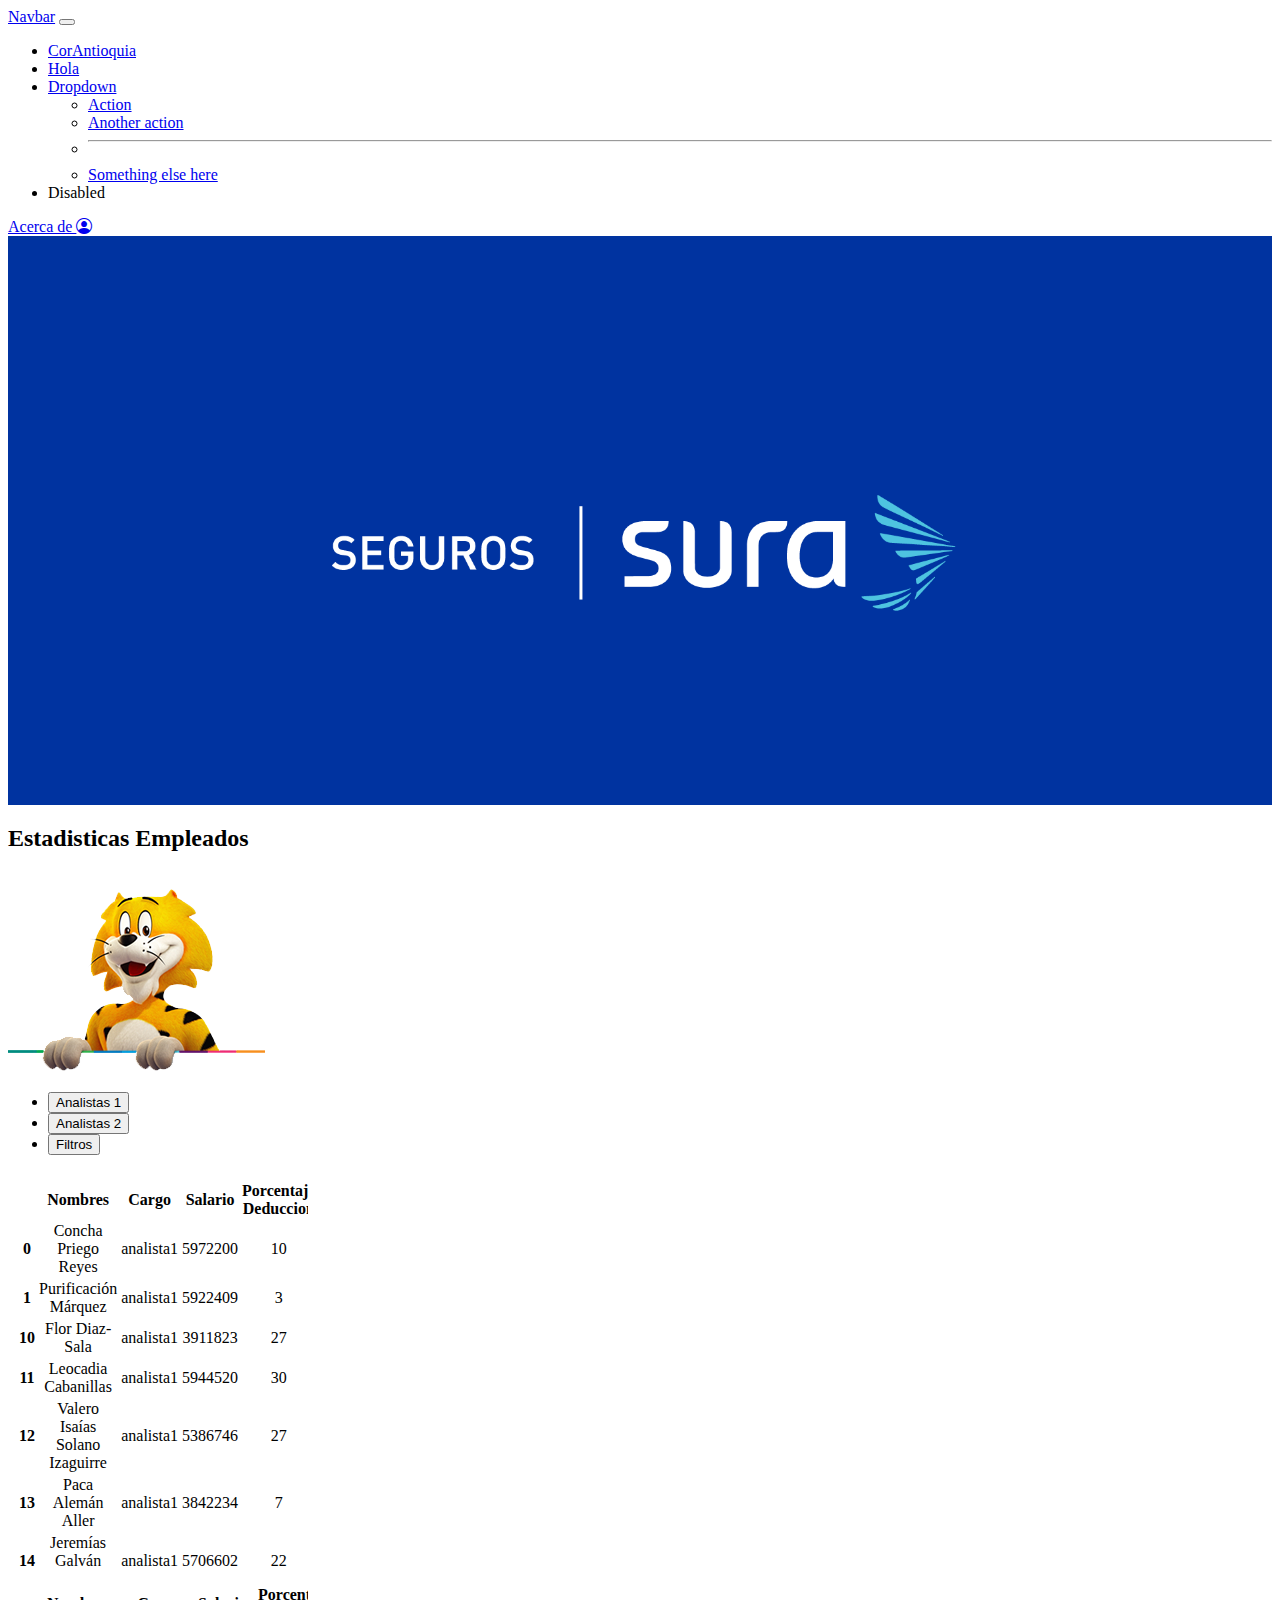
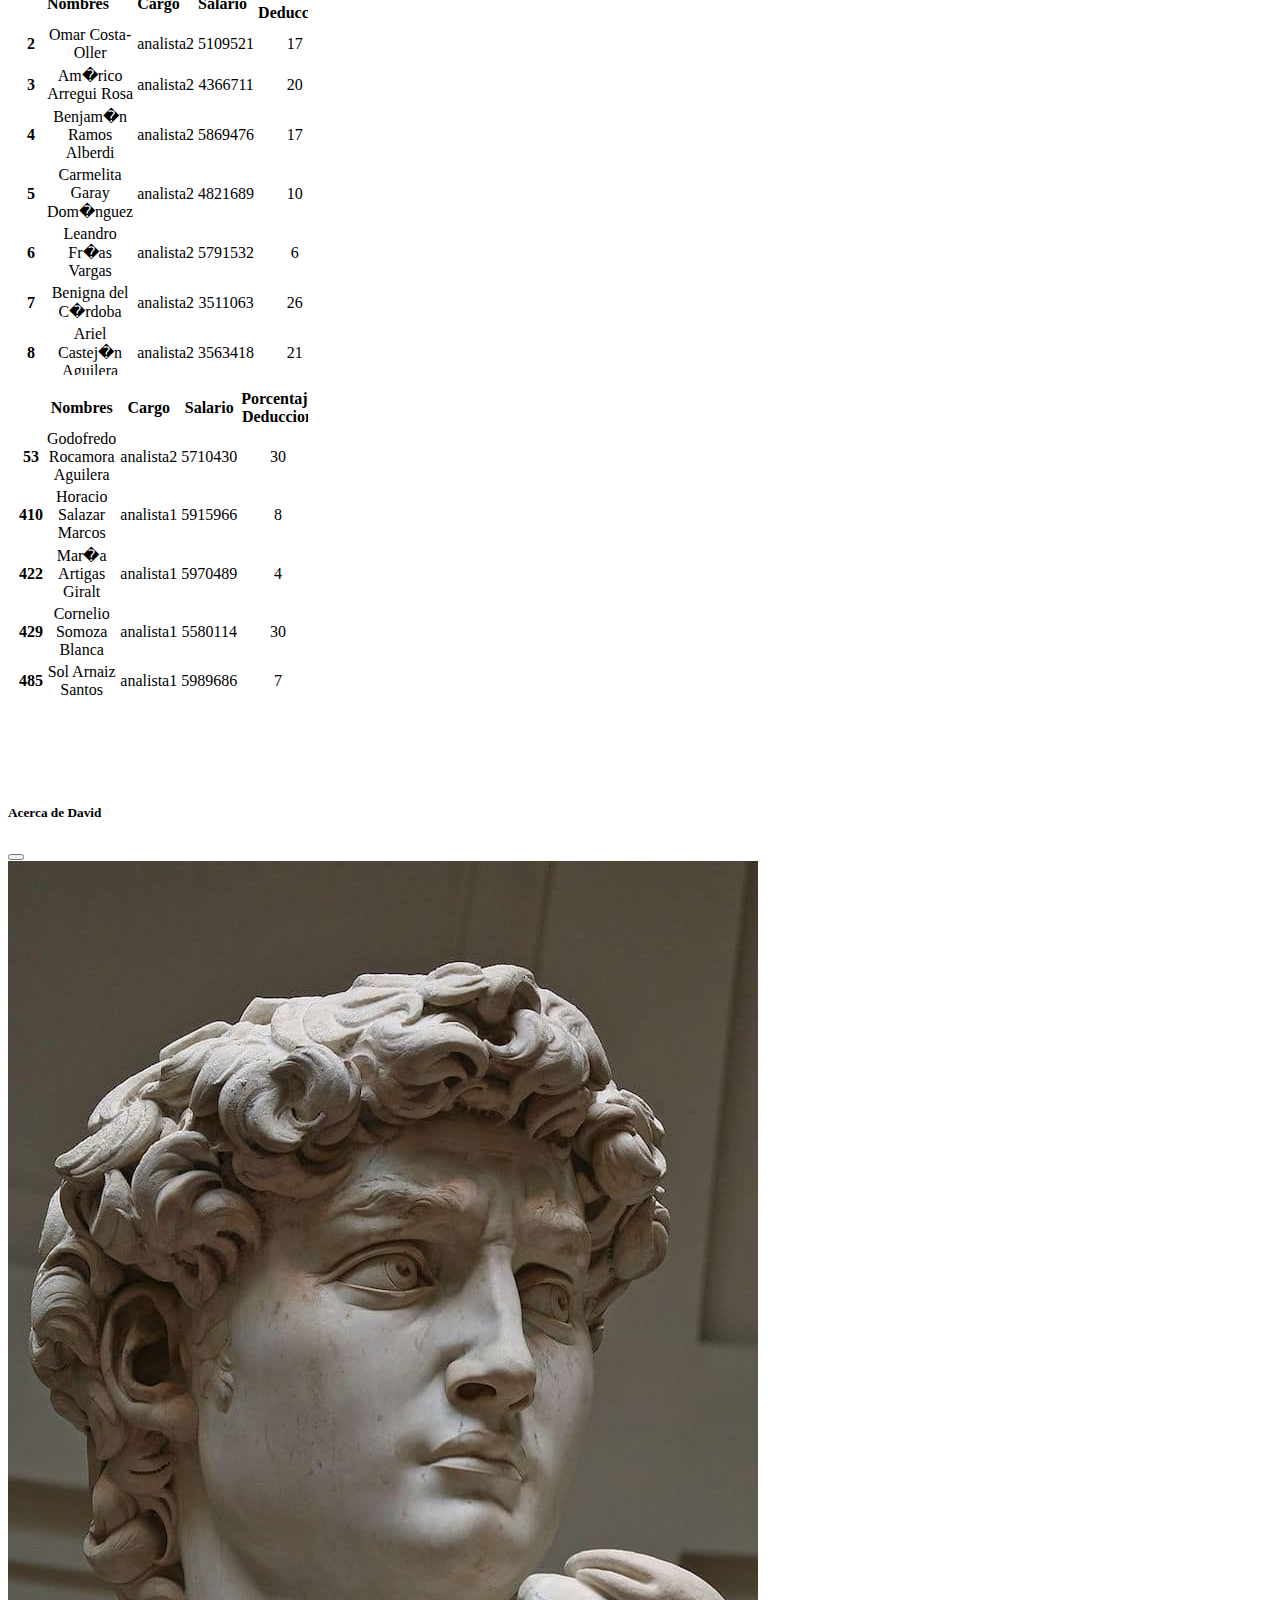
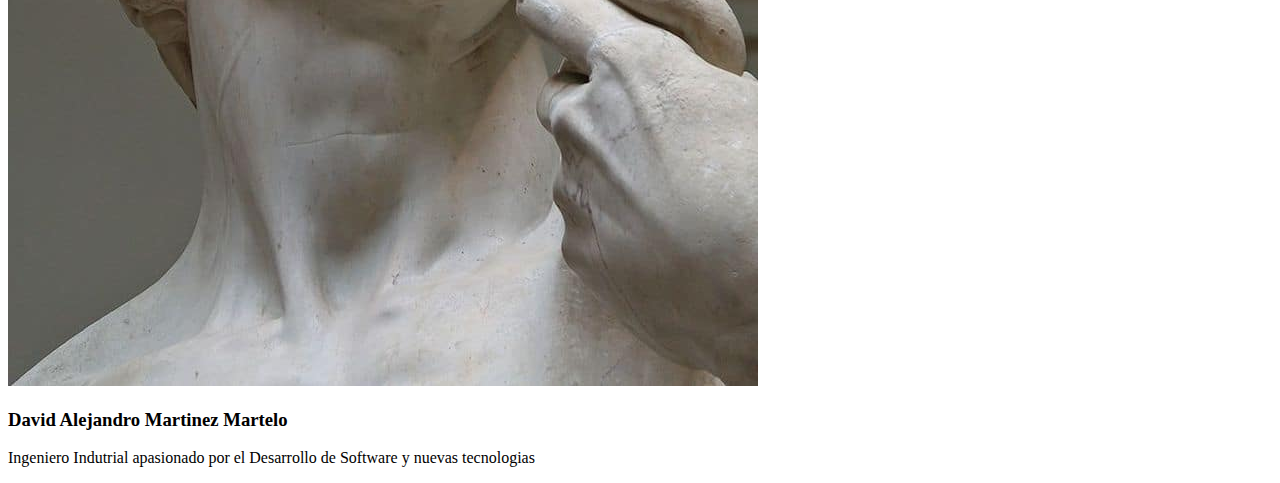
<file: index.html>
<!DOCTYPE html>
<html lang="en">
<head>
    <meta charset="UTF-8">
    <meta http-equiv="X-UA-Compatible" content="IE=edge">
    <meta name="viewport" content="width=device-width, initial-scale=1.0">
    <title>Document</title>
    <!-- CSS only -->
    <link href="https://cdn.jsdelivr.net/npm/bootstrap@5.2.1/dist/css/bootstrap.min.css" rel="stylesheet" integrity="sha384-iYQeCzEYFbKjA/T2uDLTpkwGzCiq6soy8tYaI1GyVh/UjpbCx/TYkiZhlZB6+fzT" crossorigin="anonymous">
    <link
    rel="stylesheet"
    href="https://cdnjs.cloudflare.com/ajax/libs/animate.css/4.1.1/animate.min.css"
  />
  <link rel="stylesheet" href="estilos.css">
  <link rel="stylesheet" href="https://cdn.jsdelivr.net/npm/bootstrap-icons@1.9.1/font/bootstrap-icons.css">
</head>
<body>
    <header>
        <nav class="navbar navbar-expand-lg bg-dark navbar-dark animate__animated animate__backInLeft">
            <div class="container-fluid">
              <a class="navbar-brand" href="#">Navbar</a>
              <button class="navbar-toggler" type="button" data-bs-toggle="collapse" data-bs-target="#navbarSupportedContent" aria-controls="navbarSupportedContent" aria-expanded="false" aria-label="Toggle navigation">
                <span class="navbar-toggler-icon"></span>
              </button>
              <div class="collapse navbar-collapse" id="navbarSupportedContent">
                <ul class="navbar-nav me-auto mb-2 mb-lg-0">
                  <li class="nav-item">
                    <a class="nav-link active" aria-current="page" href="./coreAntioquia.html">CorAntioquia</a>
                  </li>
                  <li class="nav-item">
                    <a class="nav-link" href="#">Hola</a>
                  </li>
                  <li class="nav-item dropdown">
                    <a class="nav-link dropdown-toggle" href="#" role="button" data-bs-toggle="dropdown" aria-expanded="false">
                      Dropdown
                    </a>
                    <ul class="dropdown-menu">
                      <li><a class="dropdown-item" href="#">Action</a></li>
                      <li><a class="dropdown-item" href="#">Another action</a></li>
                      <li><hr class="dropdown-divider"></li>
                      <li><a class="dropdown-item" href="#">Something else here</a></li>
                    </ul>
                  </li>
                  <li class="nav-item">
                    <a class="nav-link disabled">Disabled</a>
                  </li>
                </ul>
                <a class="btn btn-primary" data-bs-toggle="offcanvas" href="#offcanvasExample"      role="button" aria-controls="offcanvasExample">
                    Acerca de
                    <i class="bi bi-person-circle"></i>
                </a>
              </div>
            </div>
          </nav>
    </header>
    <main>
        <section class="fondo">
        
        </section>
        <section>
            <div class="container">
                <div class="row">
                    <div class="col-12 col-md-4 text-center">
                        <h2>Estadisticas Empleados</h2>
                        <img src="./img/bannerTigre.png" alt="" class="img-fluid w-100">
                    </div>
                    <div class="col-12 col-md-8">
                        <ul class="nav nav-tabs" id="myTab" role="tablist">
                            <li class="nav-item" role="presentation">
                              <button class="nav-link active" id="home-tab" data-bs-toggle="tab" data-bs-target="#home-tab-pane" type="button" role="tab" aria-controls="home-tab-pane" aria-selected="true">Analistas 1</button>
                            </li>
                            <li class="nav-item" role="presentation">
                              <button class="nav-link" id="profile-tab" data-bs-toggle="tab" data-bs-target="#profile-tab-pane" type="button" role="tab" aria-controls="profile-tab-pane" aria-selected="false">Analistas 2</button>
                            </li>
                            <li class="nav-item" role="presentation">
                              <button class="nav-link" id="contact-tab" data-bs-toggle="tab" data-bs-target="#contact-tab-pane" type="button" role="tab" aria-controls="contact-tab-pane" aria-selected="false">Filtros</button>
                            </li>
                          </ul>
                          <div class="tab-content" id="myTabContent">
                            <div class="tab-pane fade show active" id="home-tab-pane" role="tabpanel" aria-labelledby="home-tab" tabindex="0">
                              <iframe src="./datosanalistas1.html" frameborder="0" class="w-100" height="400"></iframe>
                            </div>
                            <div class="tab-pane fade" id="profile-tab-pane" role="tabpanel" aria-labelledby="profile-tab" tabindex="0">
                                <iframe src="./datosanalistas2.html" frameborder="0" class="w-100" height="400"></iframe>
                            </div>
                            <div class="tab-pane fade" id="contact-tab-pane" role="tabpanel" aria-labelledby="contact-tab" tabindex="0">
                                <iframe src="./datosanalistas3.html" frameborder="0" class="w-100" height="400"></iframe>
                            </div>
                          </div>
                    </div>
                </div>
            </div>
        </section>
        <section>
            <div class="offcanvas offcanvas-end" tabindex="-1" id="offcanvasExample" aria-labelledby="offcanvasExampleLabel">
                <div class="offcanvas-header">
                  <h5 class="offcanvas-title" id="offcanvasExampleLabel">Acerca de David</h5>
                  <button type="button" class="btn-close" data-bs-dismiss="offcanvas" aria-label="Close"></button>
                </div>
                <div class="offcanvas-body">
                    <div class="container">
                        <div class="row justify-content-center">
                            <div class="col-6">
                                <img src="./img/foto.jpg" alt="foto" class="img-fluid w-100">
                                <h3>David Alejandro Martinez Martelo</h3>
                                <p>Ingeniero Indutrial apasionado por el Desarrollo de Software y nuevas tecnologias</p>
                            </div>
                        
                        </div>
                    
                    </div>
                </div>
              </div>
        </section>
    </main>
    
    
    <!-- JavaScript Bundle with Popper -->
    <script src="https://cdn.jsdelivr.net/npm/bootstrap@5.2.1/dist/js/bootstrap.bundle.min.js" integrity="sha384-u1OknCvxWvY5kfmNBILK2hRnQC3Pr17a+RTT6rIHI7NnikvbZlHgTPOOmMi466C8" crossorigin="anonymous"></script>
</body>
</html>
</file>
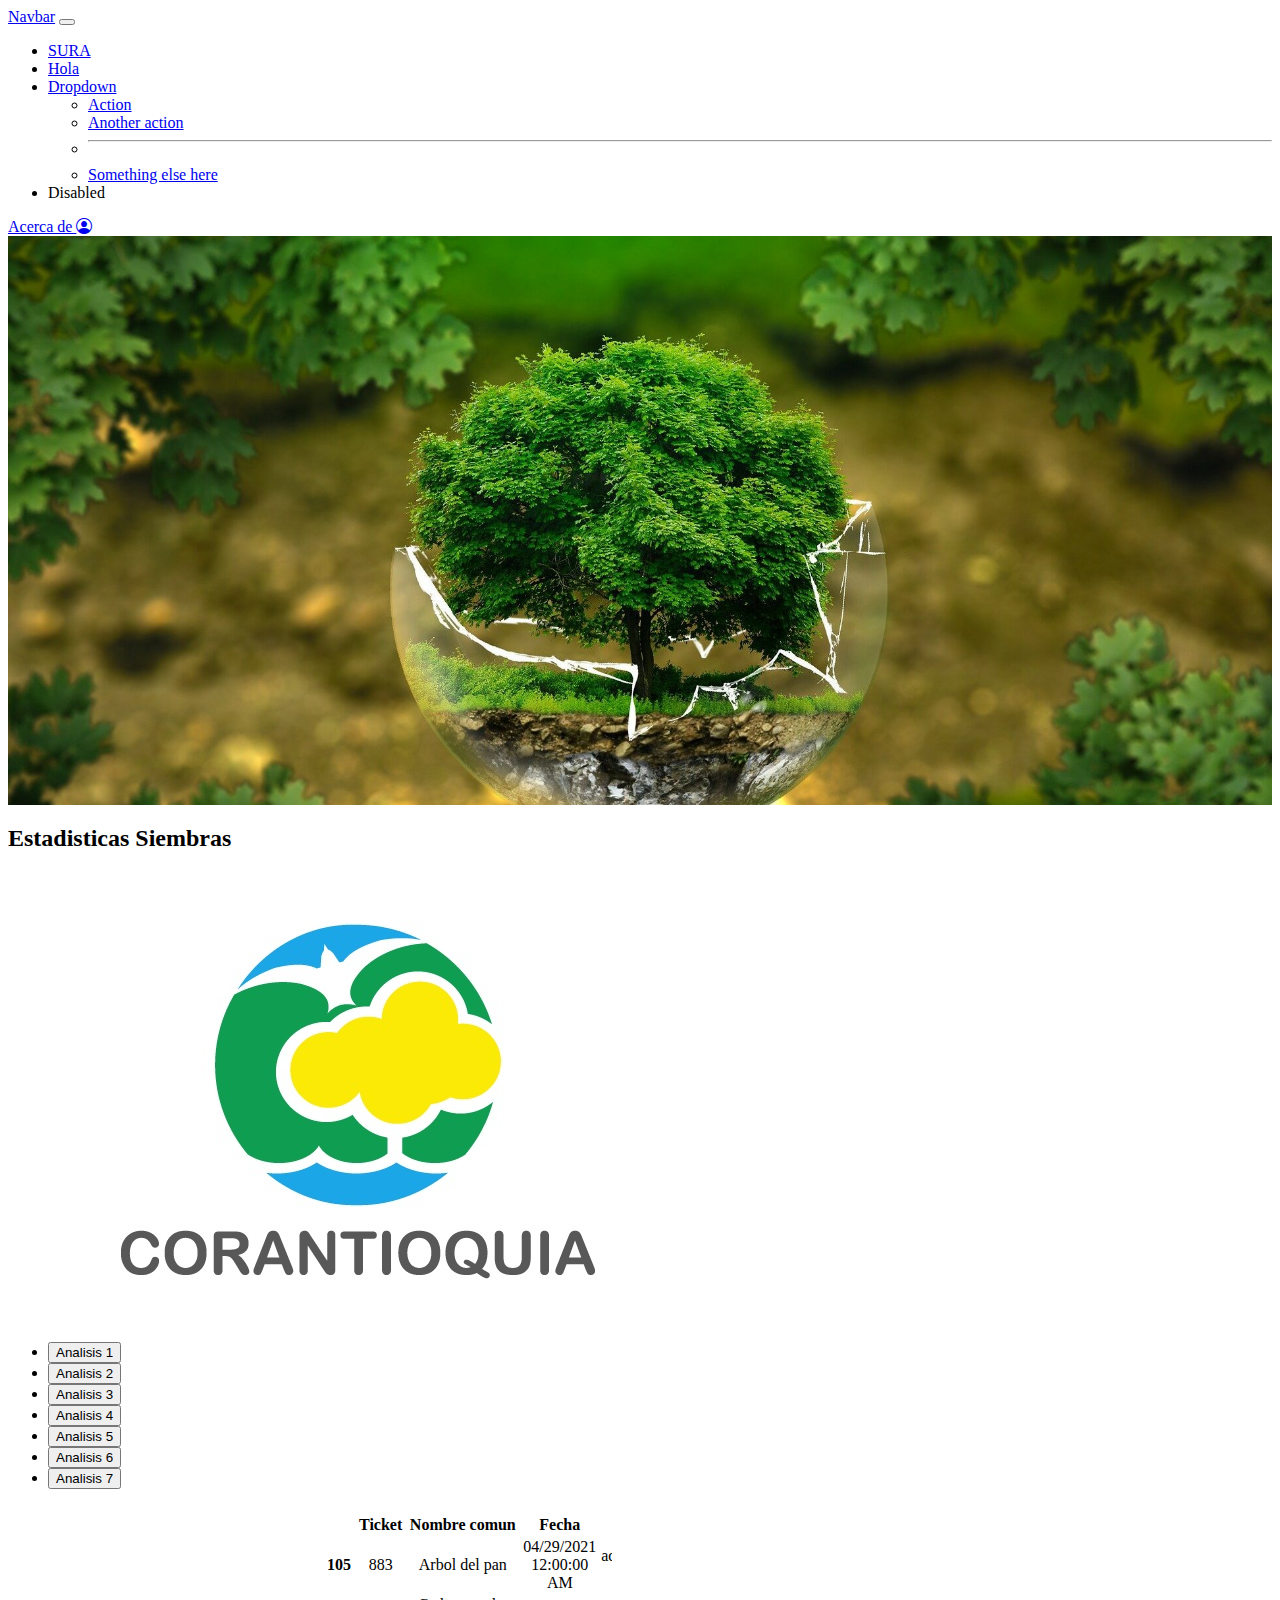
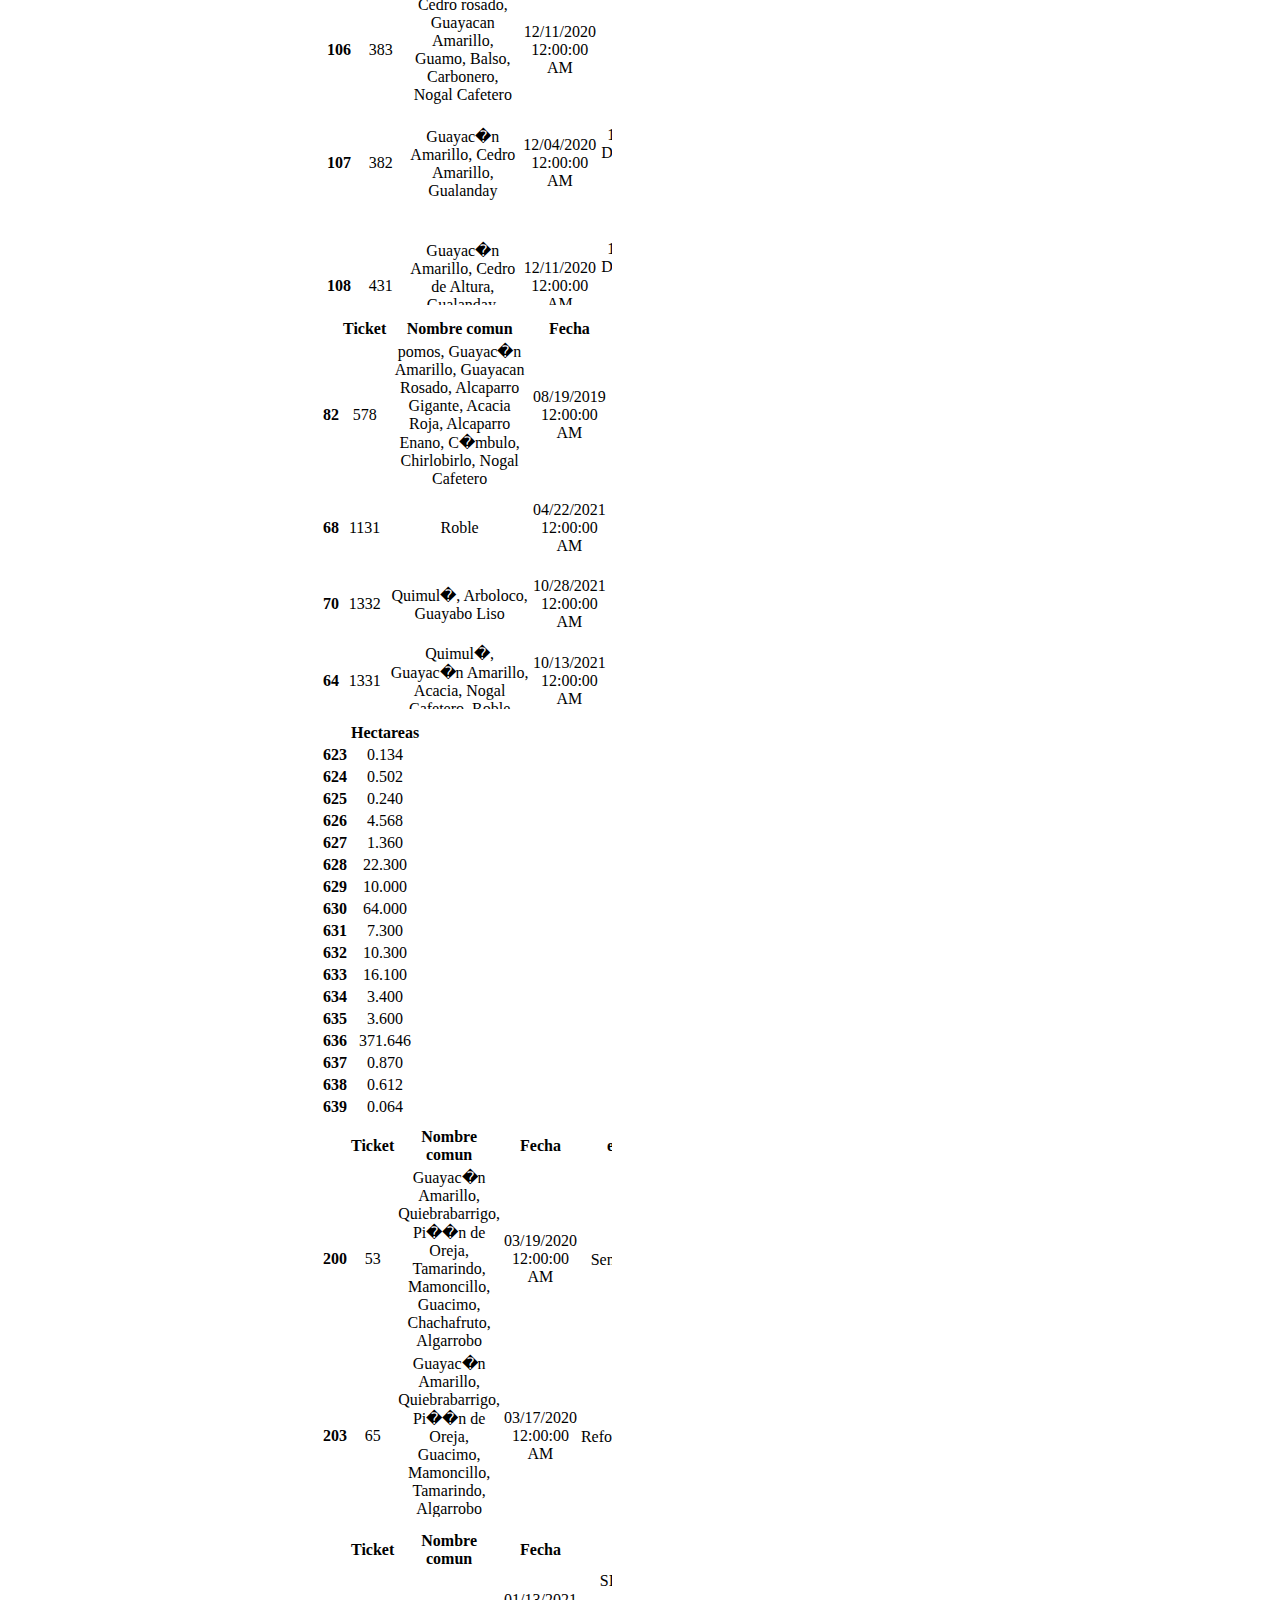
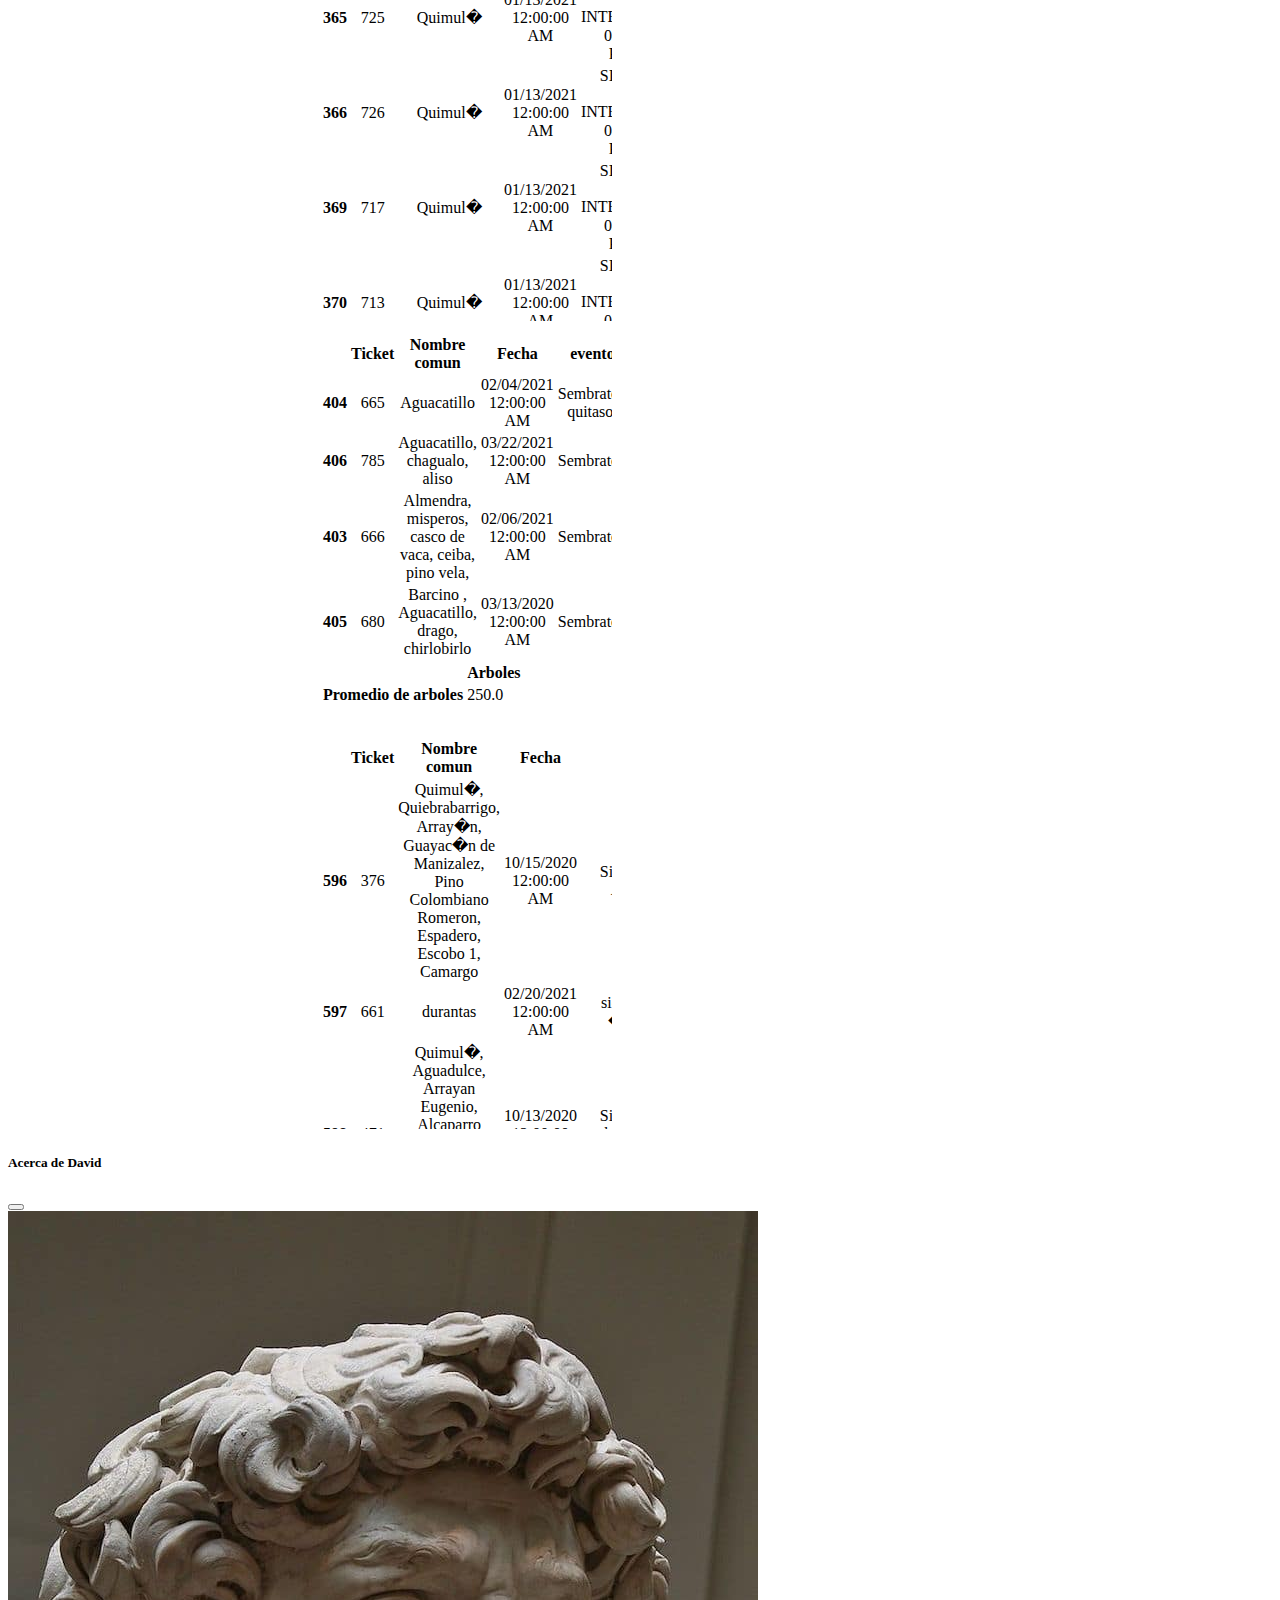
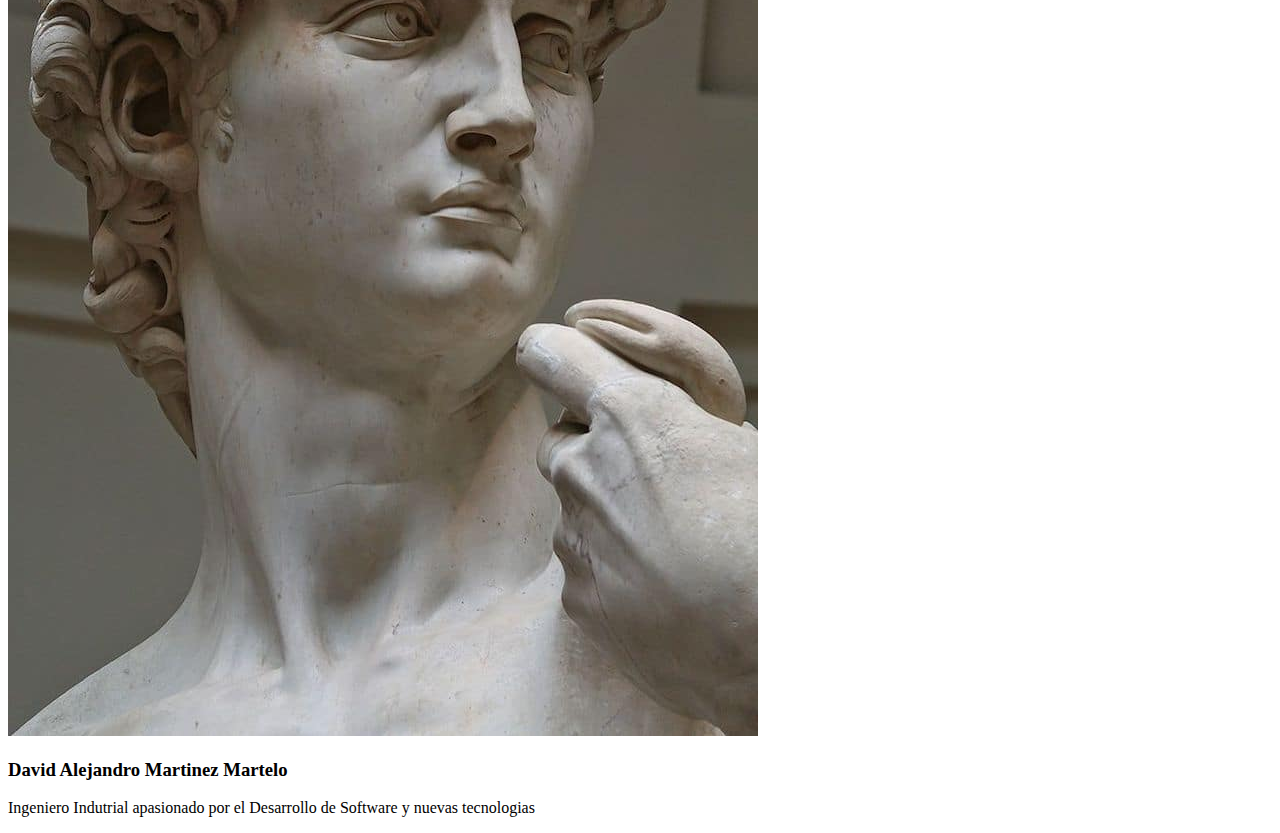
<file: coreAntioquia.html>
<!DOCTYPE html>
<html lang="en">
<head>
    <meta charset="UTF-8">
    <meta http-equiv="X-UA-Compatible" content="IE=edge">
    <meta name="viewport" content="width=device-width, initial-scale=1.0">
    <title>Document</title>
    <!-- CSS only -->
    <link href="https://cdn.jsdelivr.net/npm/bootstrap@5.2.1/dist/css/bootstrap.min.css" rel="stylesheet" integrity="sha384-iYQeCzEYFbKjA/T2uDLTpkwGzCiq6soy8tYaI1GyVh/UjpbCx/TYkiZhlZB6+fzT" crossorigin="anonymous">
    <link
    rel="stylesheet"
    href="https://cdnjs.cloudflare.com/ajax/libs/animate.css/4.1.1/animate.min.css"
  />
  <link rel="stylesheet" href="estilos.css">
  <link rel="stylesheet" href="https://cdn.jsdelivr.net/npm/bootstrap-icons@1.9.1/font/bootstrap-icons.css">
</head>
<body>
    <header>
        <nav class="navbar navbar-expand-lg bg-dark navbar-dark animate__animated animate__backInLeft">
            <div class="container-fluid">
              <a class="navbar-brand" href="#">Navbar</a>
              <button class="navbar-toggler" type="button" data-bs-toggle="collapse" data-bs-target="#navbarSupportedContent" aria-controls="navbarSupportedContent" aria-expanded="false" aria-label="Toggle navigation">
                <span class="navbar-toggler-icon"></span>
              </button>
              <div class="collapse navbar-collapse" id="navbarSupportedContent">
                <ul class="navbar-nav me-auto mb-2 mb-lg-0">
                  <li class="nav-item">
                    <a class="nav-link active" aria-current="page" href="./index.html">SURA</a>
                  </li>
                  <li class="nav-item">
                    <a class="nav-link" href="#">Hola</a>
                  </li>
                  <li class="nav-item dropdown">
                    <a class="nav-link dropdown-toggle" href="#" role="button" data-bs-toggle="dropdown" aria-expanded="false">
                      Dropdown
                    </a>
                    <ul class="dropdown-menu">
                      <li><a class="dropdown-item" href="#">Action</a></li>
                      <li><a class="dropdown-item" href="#">Another action</a></li>
                      <li><hr class="dropdown-divider"></li>
                      <li><a class="dropdown-item" href="#">Something else here</a></li>
                    </ul>
                  </li>
                  <li class="nav-item">
                    <a class="nav-link disabled">Disabled</a>
                  </li>
                </ul>
                <a class="btn btn-primary" data-bs-toggle="offcanvas" href="#offcanvasExample"      role="button" aria-controls="offcanvasExample">
                    Acerca de
                    <i class="bi bi-person-circle"></i>
                </a>
              </div>
            </div>
          </nav>
    </header>
    <main>
        <section class="fondo2">
        
        </section>
        <section>
            <div class="container">
                <div class="row">
                    <div class="col-12 col-md-4 text-center">
                        <h2>Estadisticas Siembras</h2>
                        <img src="./img/banner2corantioquia.jpeg" alt="" class="img-fluid w-100">
                    </div>
                    <div class="col-12 col-md-8">
                        <ul class="nav nav-tabs" id="myTab" role="tablist">
                            <li class="nav-item" role="presentation">
                              <button class="nav-link active" id="home-tab" data-bs-toggle="tab" data-bs-target="#home-tab-pane" type="button" role="tab" aria-controls="home-tab-pane" aria-selected="true">Analisis 1</button>
                            </li>
                            <li class="nav-item" role="presentation">
                                <button class="nav-link" id="profile-tab" data-bs-toggle="tab" data-bs-target="#profile-tab-pane" type="button" role="tab" aria-controls="profile-tab-pane" aria-selected="false">Analisis 2</button>
                            </li>
                            <li class="nav-item" role="presentation">
                                <button class="nav-link" id="contact-tab" data-bs-toggle="tab" data-bs-target="#contact-tab-pane" type="button" role="tab" aria-controls="contact-tab-pane" aria-selected="false">Analisis 3</button>
                            </li>
                            <li class="nav-item" role="presentation">
                                <button class="nav-link" id="contact-tab2" data-bs-toggle="tab" data-bs-target="#contact-tab-pane2" type="button" role="tab" aria-controls="contact-tab-pane2" aria-selected="false">Analisis 4</button>
                            </li>
                            <li class="nav-item" role="presentation">
                                <button class="nav-link" id="contact-tab3" data-bs-toggle="tab" data-bs-target="#contact-tab-pane3" type="button" role="tab" aria-controls="contact-tab-pane3" aria-selected="false">Analisis 5</button>
                            </li>
                            <li class="nav-item" role="presentation">
                                <button class="nav-link" id="contact-tab4" data-bs-toggle="tab" data-bs-target="#contact-tab-pane4" type="button" role="tab" aria-controls="contact-tab-pane4" aria-selected="false">Analisis 6</button>
                            </li>
                            <li class="nav-item" role="presentation">
                                <button class="nav-link" id="contact-tab5" data-bs-toggle="tab" data-bs-target="#contact-tab-pane5" type="button" role="tab" aria-controls="contact-tab-pane5" aria-selected="false">Analisis 7</button>
                            </li>
                          </ul>
                          <div class="tab-content" id="myTabContent">
                            <div class="tab-pane fade show active" id="home-tab-pane" role="tabpanel" aria-labelledby="home-tab" tabindex="0">
                                <iframe src="https://www.google.com/maps/embed?pb=!1m18!1m12!1m3!1d2026897.8139496914!2d-75.5033395!3d7.150864449999999!2m3!1f0!2f0!3f0!3m2!1i1024!2i768!4f13.1!3m3!1m2!1s0x8e4429b2d9a8a783%3A0x540a36ca7581959a!2sAntioquia!5e0!3m2!1ses-419!2sco!4v1664572800429!5m2!1ses-419!2sco" class="w-100 img-fluid" style="border:0;" allowfullscreen="" loading="lazy" referrerpolicy="no-referrer-when-downgrade"></iframe>
                                <iframe src="./tablaDatosMunicipios.html" frameborder="0" class="w-100" height="400"></iframe>
                            </div>
                            <div class="tab-pane fade" id="profile-tab-pane" role="tabpanel" aria-labelledby="profile-tab" tabindex="0">
                                <iframe src="https://www.google.com/maps/embed?pb=!1m18!1m12!1m3!1d126916.73961650311!2d-75.5812115!3d6.24420345!2m3!1f0!2f0!3f0!3m2!1i1024!2i768!4f13.1!3m3!1m2!1s0x8e4428dfb80fad05%3A0x42137cfcc7b53b56!2sMedell%C3%ADn%2C%20Antioquia!5e0!3m2!1ses-419!2sco!4v1664573014451!5m2!1ses-419!2sco" class="w-100 img-fluid" style="border:0;" allowfullscreen="" loading="lazy" referrerpolicy="no-referrer-when-downgrade"></iframe>
                                <iframe src="./tablaMedellin.html" frameborder="0" class="w-100" height="400"></iframe>
                            </div>
                            <div class="tab-pane fade" id="contact-tab-pane" role="tabpanel" aria-labelledby="contact-tab" tabindex="0">
                                <iframe src="https://www.google.com/maps/embed?pb=!1m18!1m12!1m3!1d31609.5706290942!2d-75.19782799999999!3d7.9786490500000005!2m3!1f0!2f0!3f0!3m2!1i1024!2i768!4f13.1!3m3!1m2!1s0x8e5b6f03c070dcf1%3A0x5d4d101c959d9c74!2sCaucasia%2C%20Antioquia!5e0!3m2!1ses-419!2sco!4v1664573055792!5m2!1ses-419!2sco" class="w-100 img-fluid" style="border:0;" allowfullscreen="" loading="lazy" referrerpolicy="no-referrer-when-downgrade"></iframe>
                                <iframe src="./tablaCaucasia.html" frameborder="0" class="w-100" height="400"></iframe>
                            </div>
                            <div class="tab-pane fade" id="contact-tab-pane2" role="tabpanel" aria-labelledby="contact-tab2" tabindex="0">
                                <iframe src="https://www.google.com/maps/embed?pb=!1m18!1m12!1m3!1d253687.43378616156!2d-75.917618!3d6.53858205!2m3!1f0!2f0!3f0!3m2!1i1024!2i768!4f13.1!3m3!1m2!1s0x8e45c7f203519c81%3A0x120c657dee28c835!2sSanta%20F%C3%A9%20de%20Antioquia%2C%20Antioquia!5e0!3m2!1ses-419!2sco!4v1664573094016!5m2!1ses-419!2sco" class="w-100 img-fluid" style="border:0;" allowfullscreen="" loading="lazy" referrerpolicy="no-referrer-when-downgrade"></iframe>
                                <iframe src="./tablaSantafe.html" frameborder="0" class="w-100" height="400"></iframe>
                            </div>
                            <div class="tab-pane fade" id="contact-tab-pane3" role="tabpanel" aria-labelledby="contact-tab3" tabindex="0">
                                <iframe src="https://www.google.com/maps/embed?pb=!1m18!1m12!1m3!1d15879.436092245005!2d-75.3154099!3d5.7334352!2m3!1f0!2f0!3f0!3m2!1i1024!2i768!4f13.1!3m3!1m2!1s0x8e46c2c2bd9fac57%3A0xd3d34b765b5fbcfa!2sVda.%20Rio%20Arriba%2C%20Sons%C3%B3n%2C%20Antioquia!5e0!3m2!1ses-419!2sco!4v1664573166871!5m2!1ses-419!2sco" class="w-100 img-fluid" style="border:0;" allowfullscreen="" loading="lazy" referrerpolicy="no-referrer-when-downgrade"></iframe>
                                <iframe src="./tablaDatosVereda.html" frameborder="0" class="w-100" height="400"></iframe>
                            </div>
                            <div class="tab-pane fade" id="contact-tab-pane4" role="tabpanel" aria-labelledby="contact-tab4" tabindex="0">
                                <iframe src="https://www.google.com/maps/embed?pb=!1m14!1m8!1m3!1d15860.660536926125!2d-75.5581859!3d6.3726707!3m2!1i1024!2i768!4f13.1!3m3!1m2!1s0x0%3A0xca0dd5bea9498141!2sCerro%20Quitasol!5e0!3m2!1ses-419!2sco!4v1664573208291!5m2!1ses-419!2sco" class="w-100 img-fluid" style="border:0;" allowfullscreen="" loading="lazy" referrerpolicy="no-referrer-when-downgrade"></iframe>
                                <iframe src="./tablaDatosQuitasol.html" frameborder="0" class="w-100" height="400"></iframe>
                            </div>
                            <div class="tab-pane fade" id="contact-tab-pane5" role="tabpanel" aria-labelledby="contact-tab5" tabindex="0">
                                <iframe src="https://www.google.com/maps/embed?pb=!1m18!1m12!1m3!1d7942.243579882465!2d-75.64370695000001!3d5.5489565!2m3!1f0!2f0!3f0!3m2!1i1024!2i768!4f13.1!3m3!1m2!1s0x8e4701de201a2e47%3A0x1706ed036a1dbc66!2sCaramanta%2C%20Antioquia!5e0!3m2!1ses-419!2sco!4v1664573252199!5m2!1ses-419!2sco" class="w-100 img-fluid" style="border:0;" allowfullscreen="" loading="lazy" referrerpolicy="no-referrer-when-downgrade"></iframe>
                                <iframe src="./tablaDatosCaramanta.html" frameborder="0" class="w-100" height="400"></iframe>
                            </div>
                          </div>
                    </div>
                </div>
            </div>
        </section>
        <section>
            <div class="offcanvas offcanvas-end" tabindex="-1" id="offcanvasExample" aria-labelledby="offcanvasExampleLabel">
                <div class="offcanvas-header">
                  <h5 class="offcanvas-title" id="offcanvasExampleLabel">Acerca de David</h5>
                  <button type="button" class="btn-close" data-bs-dismiss="offcanvas" aria-label="Close"></button>
                </div>
                <div class="offcanvas-body">
                    <div class="container">
                        <div class="row justify-content-center">
                            <div class="col-6">
                                <img src="./img/foto.jpg" alt="foto" class="img-fluid w-100">
                                <h3>David Alejandro Martinez Martelo</h3>
                                <p>Ingeniero Indutrial apasionado por el Desarrollo de Software y nuevas tecnologias</p>
                            </div>
                        
                        </div>
                    
                    </div>
                </div>
              </div>
        </section>
    </main>
    
    
    <!-- JavaScript Bundle with Popper -->
    <script src="https://cdn.jsdelivr.net/npm/bootstrap@5.2.1/dist/js/bootstrap.bundle.min.js" integrity="sha384-u1OknCvxWvY5kfmNBILK2hRnQC3Pr17a+RTT6rIHI7NnikvbZlHgTPOOmMi466C8" crossorigin="anonymous"></script>
</body>
</html>
</file>
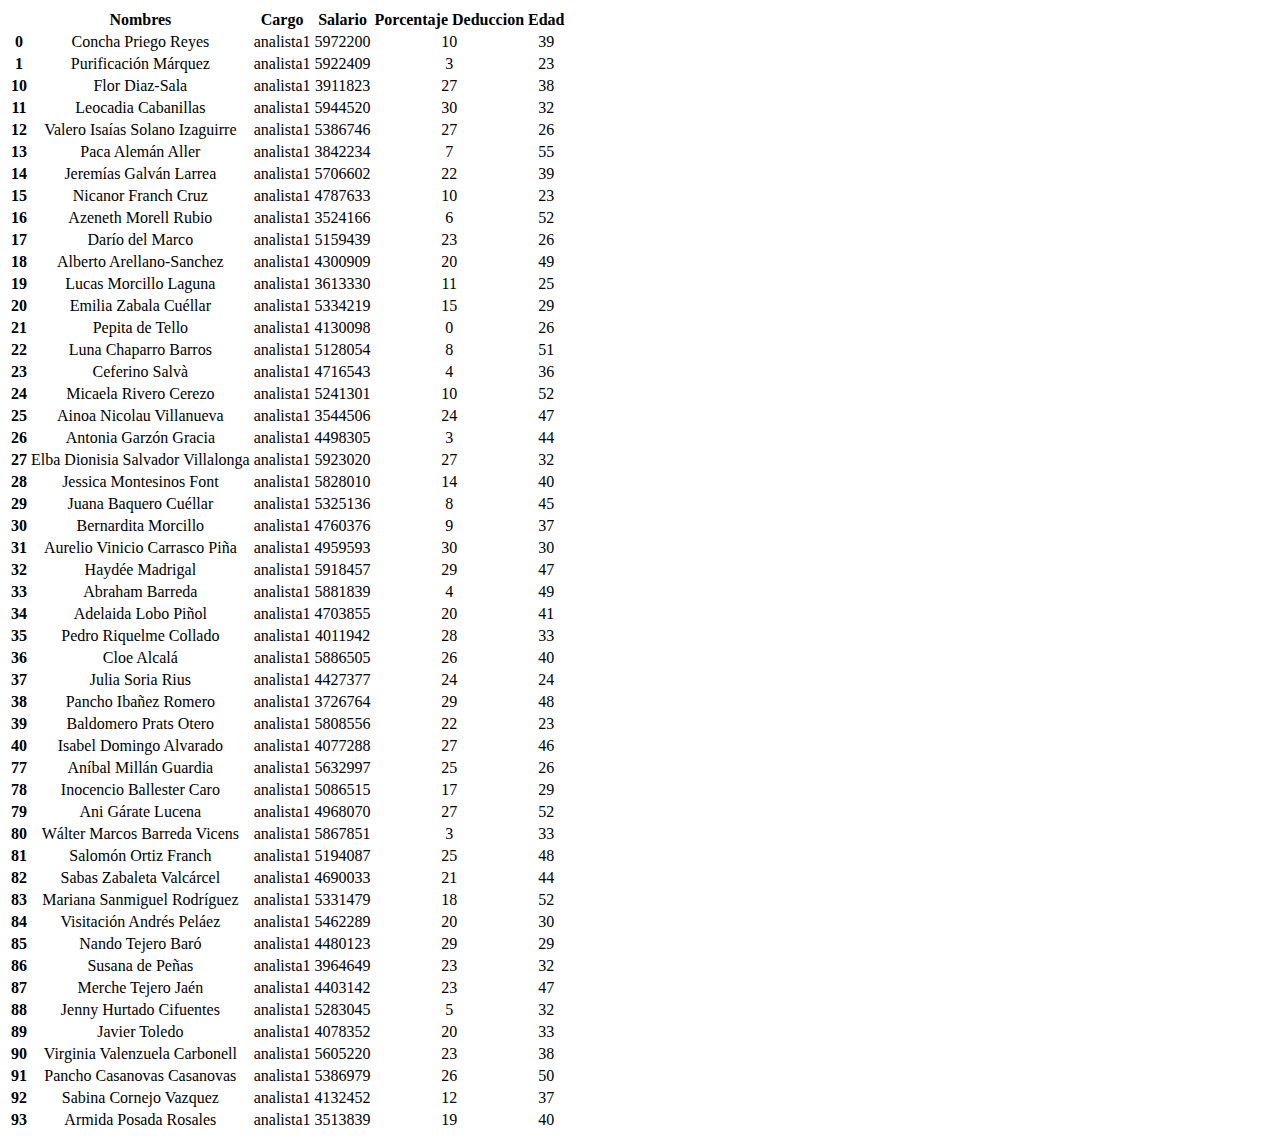
<file: datosanalistas1.html>
<!DOCTYPE html>
<html lang="en">
<head>
  <meta charset="UTF-8">
  <meta http-equiv="X-UA-Compatible" content="IE=edge">
  <meta name="viewport" content="width=device-width, initial-scale=1.0">
  <title>Document</title>
  <!-- CSS only -->
  <link href="https://cdn.jsdelivr.net/npm/bootstrap@5.2.1/dist/css/bootstrap.min.css" rel="stylesheet" integrity="sha384-iYQeCzEYFbKjA/T2uDLTpkwGzCiq6soy8tYaI1GyVh/UjpbCx/TYkiZhlZB6+fzT" crossorigin="anonymous">

</head>
<body>
  <table class="table table-striped">
    <thead>
      <tr style="text-align: center">
        <th></th>
        <th>Nombres</th>
        <th>Cargo</th>
        <th>Salario</th>
        <th>Porcentaje Deduccion</th>
        <th>Edad</th>
      </tr>
    </thead>
    <tbody style="text-align: center">
      <tr>
        <th>0</th>
        <td>Concha Priego Reyes</td>
        <td>analista1</td>
        <td>5972200</td>
        <td>10</td>
        <td>39</td>
      </tr>
      <tr>
        <th>1</th>
        <td>Purificación Márquez</td>
        <td>analista1</td>
        <td>5922409</td>
        <td>3</td>
        <td>23</td>
      </tr>
      <tr>
        <th>10</th>
        <td>Flor Diaz-Sala</td>
        <td>analista1</td>
        <td>3911823</td>
        <td>27</td>
        <td>38</td>
      </tr>
      <tr>
        <th>11</th>
        <td>Leocadia Cabanillas</td>
        <td>analista1</td>
        <td>5944520</td>
        <td>30</td>
        <td>32</td>
      </tr>
      <tr>
        <th>12</th>
        <td>Valero Isaías Solano Izaguirre</td>
        <td>analista1</td>
        <td>5386746</td>
        <td>27</td>
        <td>26</td>
      </tr>
      <tr>
        <th>13</th>
        <td>Paca Alemán Aller</td>
        <td>analista1</td>
        <td>3842234</td>
        <td>7</td>
        <td>55</td>
      </tr>
      <tr>
        <th>14</th>
        <td>Jeremías Galván Larrea</td>
        <td>analista1</td>
        <td>5706602</td>
        <td>22</td>
        <td>39</td>
      </tr>
      <tr>
        <th>15</th>
        <td>Nicanor Franch Cruz</td>
        <td>analista1</td>
        <td>4787633</td>
        <td>10</td>
        <td>23</td>
      </tr>
      <tr>
        <th>16</th>
        <td>Azeneth Morell Rubio</td>
        <td>analista1</td>
        <td>3524166</td>
        <td>6</td>
        <td>52</td>
      </tr>
      <tr>
        <th>17</th>
        <td>Darío del Marco</td>
        <td>analista1</td>
        <td>5159439</td>
        <td>23</td>
        <td>26</td>
      </tr>
      <tr>
        <th>18</th>
        <td>Alberto Arellano-Sanchez</td>
        <td>analista1</td>
        <td>4300909</td>
        <td>20</td>
        <td>49</td>
      </tr>
      <tr>
        <th>19</th>
        <td>Lucas Morcillo Laguna</td>
        <td>analista1</td>
        <td>3613330</td>
        <td>11</td>
        <td>25</td>
      </tr>
      <tr>
        <th>20</th>
        <td>Emilia Zabala Cuéllar</td>
        <td>analista1</td>
        <td>5334219</td>
        <td>15</td>
        <td>29</td>
      </tr>
      <tr>
        <th>21</th>
        <td>Pepita de Tello</td>
        <td>analista1</td>
        <td>4130098</td>
        <td>0</td>
        <td>26</td>
      </tr>
      <tr>
        <th>22</th>
        <td>Luna Chaparro Barros</td>
        <td>analista1</td>
        <td>5128054</td>
        <td>8</td>
        <td>51</td>
      </tr>
      <tr>
        <th>23</th>
        <td>Ceferino Salvà</td>
        <td>analista1</td>
        <td>4716543</td>
        <td>4</td>
        <td>36</td>
      </tr>
      <tr>
        <th>24</th>
        <td>Micaela Rivero Cerezo</td>
        <td>analista1</td>
        <td>5241301</td>
        <td>10</td>
        <td>52</td>
      </tr>
      <tr>
        <th>25</th>
        <td>Ainoa Nicolau Villanueva</td>
        <td>analista1</td>
        <td>3544506</td>
        <td>24</td>
        <td>47</td>
      </tr>
      <tr>
        <th>26</th>
        <td>Antonia Garzón Gracia</td>
        <td>analista1</td>
        <td>4498305</td>
        <td>3</td>
        <td>44</td>
      </tr>
      <tr>
        <th>27</th>
        <td>Elba Dionisia Salvador Villalonga</td>
        <td>analista1</td>
        <td>5923020</td>
        <td>27</td>
        <td>32</td>
      </tr>
      <tr>
        <th>28</th>
        <td>Jessica Montesinos Font</td>
        <td>analista1</td>
        <td>5828010</td>
        <td>14</td>
        <td>40</td>
      </tr>
      <tr>
        <th>29</th>
        <td>Juana Baquero Cuéllar</td>
        <td>analista1</td>
        <td>5325136</td>
        <td>8</td>
        <td>45</td>
      </tr>
      <tr>
        <th>30</th>
        <td>Bernardita Morcillo</td>
        <td>analista1</td>
        <td>4760376</td>
        <td>9</td>
        <td>37</td>
      </tr>
      <tr>
        <th>31</th>
        <td>Aurelio Vinicio Carrasco Piña</td>
        <td>analista1</td>
        <td>4959593</td>
        <td>30</td>
        <td>30</td>
      </tr>
      <tr>
        <th>32</th>
        <td>Haydée Madrigal</td>
        <td>analista1</td>
        <td>5918457</td>
        <td>29</td>
        <td>47</td>
      </tr>
      <tr>
        <th>33</th>
        <td>Abraham Barreda</td>
        <td>analista1</td>
        <td>5881839</td>
        <td>4</td>
        <td>49</td>
      </tr>
      <tr>
        <th>34</th>
        <td>Adelaida Lobo Piñol</td>
        <td>analista1</td>
        <td>4703855</td>
        <td>20</td>
        <td>41</td>
      </tr>
      <tr>
        <th>35</th>
        <td>Pedro Riquelme Collado</td>
        <td>analista1</td>
        <td>4011942</td>
        <td>28</td>
        <td>33</td>
      </tr>
      <tr>
        <th>36</th>
        <td>Cloe Alcalá</td>
        <td>analista1</td>
        <td>5886505</td>
        <td>26</td>
        <td>40</td>
      </tr>
      <tr>
        <th>37</th>
        <td>Julia Soria Rius</td>
        <td>analista1</td>
        <td>4427377</td>
        <td>24</td>
        <td>24</td>
      </tr>
      <tr>
        <th>38</th>
        <td>Pancho Ibañez Romero</td>
        <td>analista1</td>
        <td>3726764</td>
        <td>29</td>
        <td>48</td>
      </tr>
      <tr>
        <th>39</th>
        <td>Baldomero Prats Otero</td>
        <td>analista1</td>
        <td>5808556</td>
        <td>22</td>
        <td>23</td>
      </tr>
      <tr>
        <th>40</th>
        <td>Isabel Domingo Alvarado</td>
        <td>analista1</td>
        <td>4077288</td>
        <td>27</td>
        <td>46</td>
      </tr>
      <tr>
        <th>77</th>
        <td>Aníbal Millán Guardia</td>
        <td>analista1</td>
        <td>5632997</td>
        <td>25</td>
        <td>26</td>
      </tr>
      <tr>
        <th>78</th>
        <td>Inocencio Ballester Caro</td>
        <td>analista1</td>
        <td>5086515</td>
        <td>17</td>
        <td>29</td>
      </tr>
      <tr>
        <th>79</th>
        <td>Ani Gárate Lucena</td>
        <td>analista1</td>
        <td>4968070</td>
        <td>27</td>
        <td>52</td>
      </tr>
      <tr>
        <th>80</th>
        <td>Wálter Marcos Barreda Vicens</td>
        <td>analista1</td>
        <td>5867851</td>
        <td>3</td>
        <td>33</td>
      </tr>
      <tr>
        <th>81</th>
        <td>Salomón Ortiz Franch</td>
        <td>analista1</td>
        <td>5194087</td>
        <td>25</td>
        <td>48</td>
      </tr>
      <tr>
        <th>82</th>
        <td>Sabas Zabaleta Valcárcel</td>
        <td>analista1</td>
        <td>4690033</td>
        <td>21</td>
        <td>44</td>
      </tr>
      <tr>
        <th>83</th>
        <td>Mariana Sanmiguel Rodríguez</td>
        <td>analista1</td>
        <td>5331479</td>
        <td>18</td>
        <td>52</td>
      </tr>
      <tr>
        <th>84</th>
        <td>Visitación Andrés Peláez</td>
        <td>analista1</td>
        <td>5462289</td>
        <td>20</td>
        <td>30</td>
      </tr>
      <tr>
        <th>85</th>
        <td>Nando Tejero Baró</td>
        <td>analista1</td>
        <td>4480123</td>
        <td>29</td>
        <td>29</td>
      </tr>
      <tr>
        <th>86</th>
        <td>Susana de Peñas</td>
        <td>analista1</td>
        <td>3964649</td>
        <td>23</td>
        <td>32</td>
      </tr>
      <tr>
        <th>87</th>
        <td>Merche Tejero Jaén</td>
        <td>analista1</td>
        <td>4403142</td>
        <td>23</td>
        <td>47</td>
      </tr>
      <tr>
        <th>88</th>
        <td>Jenny Hurtado Cifuentes</td>
        <td>analista1</td>
        <td>5283045</td>
        <td>5</td>
        <td>32</td>
      </tr>
      <tr>
        <th>89</th>
        <td>Javier Toledo</td>
        <td>analista1</td>
        <td>4078352</td>
        <td>20</td>
        <td>33</td>
      </tr>
      <tr>
        <th>90</th>
        <td>Virginia Valenzuela Carbonell</td>
        <td>analista1</td>
        <td>5605220</td>
        <td>23</td>
        <td>38</td>
      </tr>
      <tr>
        <th>91</th>
        <td>Pancho Casanovas Casanovas</td>
        <td>analista1</td>
        <td>5386979</td>
        <td>26</td>
        <td>50</td>
      </tr>
      <tr>
        <th>92</th>
        <td>Sabina Cornejo Vazquez</td>
        <td>analista1</td>
        <td>4132452</td>
        <td>12</td>
        <td>37</td>
      </tr>
      <tr>
        <th>93</th>
        <td>Armida Posada Rosales</td>
        <td>analista1</td>
        <td>3513839</td>
        <td>19</td>
        <td>40</td>
      </tr>
    </tbody>
  </table>

  <!-- JavaScript Bundle with Popper -->
  <script src="https://cdn.jsdelivr.net/npm/bootstrap@5.2.1/dist/js/bootstrap.bundle.min.js" integrity="sha384-u1OknCvxWvY5kfmNBILK2hRnQC3Pr17a+RTT6rIHI7NnikvbZlHgTPOOmMi466C8" crossorigin="anonymous"></script>
  
</body>
</html>
</file>
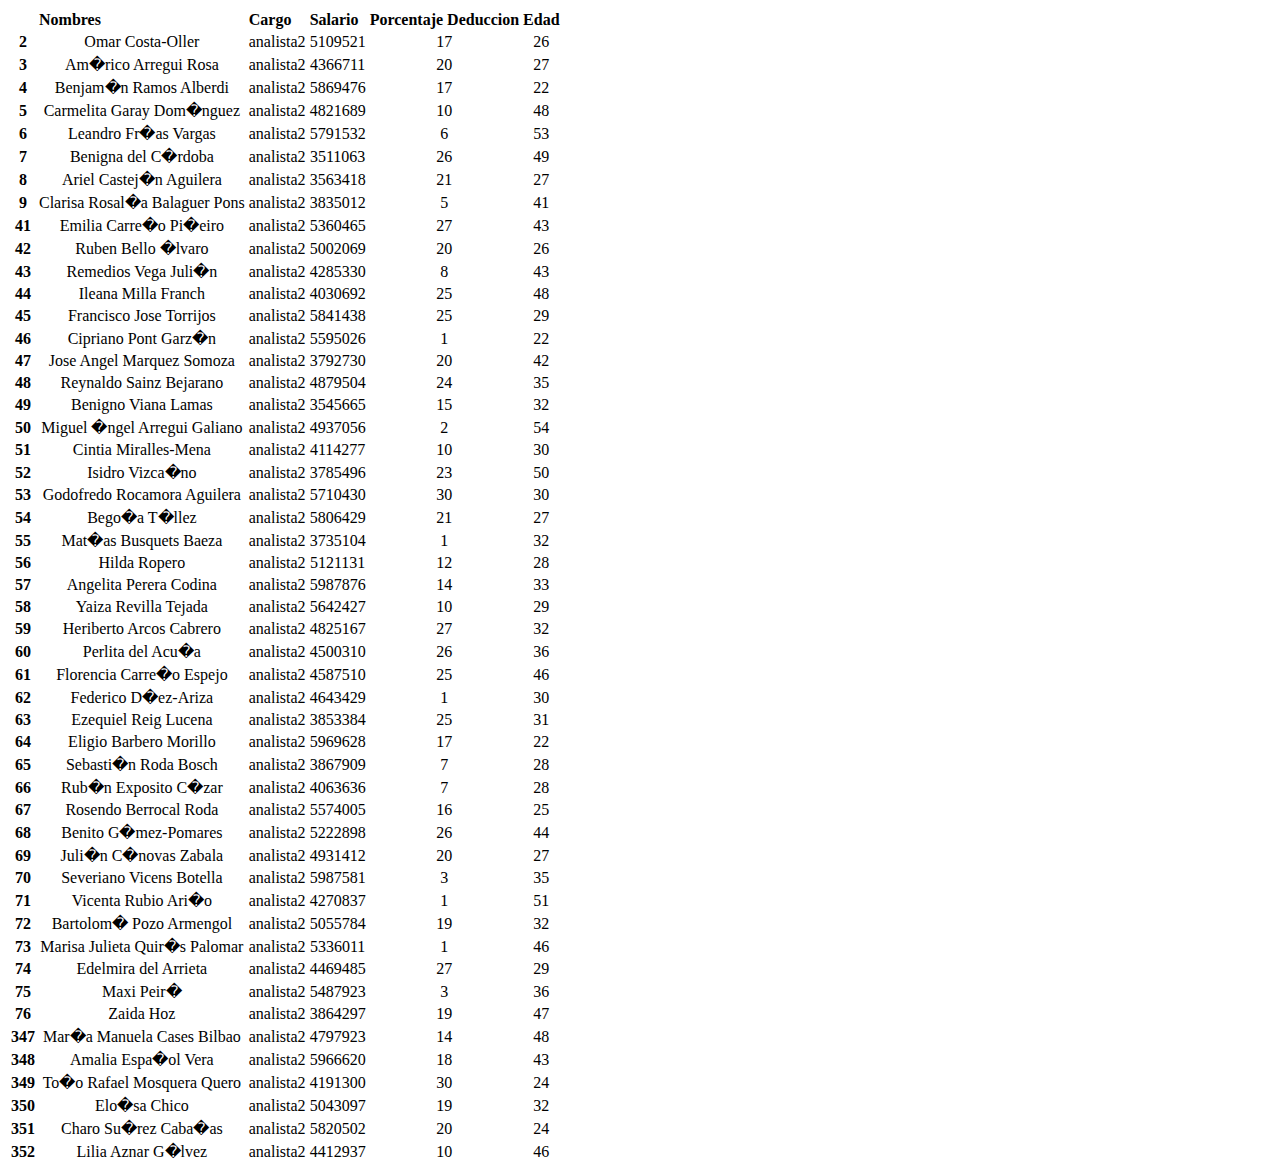
<file: datosanalistas2.html>
<!DOCTYPE html>
<html lang="en">
<head>
    <meta charset="UTF-8">
    <meta http-equiv="X-UA-Compatible" content="IE=edge">
    <meta name="viewport" content="width=device-width, initial-scale=1.0">
    <title>Document</title>
    <!-- CSS only -->
    <link href="https://cdn.jsdelivr.net/npm/bootstrap@5.2.1/dist/css/bootstrap.min.css" rel="stylesheet" integrity="sha384-iYQeCzEYFbKjA/T2uDLTpkwGzCiq6soy8tYaI1GyVh/UjpbCx/TYkiZhlZB6+fzT" crossorigin="anonymous">
</head>
<body>
    <table class="table table-striped">
        <thead>
          <tr style="text-align: left">
            <th></th>
            <th>Nombres</th>
            <th>Cargo</th>
            <th>Salario</th>
            <th>Porcentaje Deduccion</th>
            <th>Edad</th>
          </tr>
        </thead>
        <tbody style="text-align: center">
          <tr>
            <th>2</th>
            <td>Omar Costa-Oller</td>
            <td>analista2</td>
            <td>5109521</td>
            <td>17</td>
            <td>26</td>
          </tr>
          <tr>
            <th>3</th>
            <td>Am�rico Arregui Rosa</td>
            <td>analista2</td>
            <td>4366711</td>
            <td>20</td>
            <td>27</td>
          </tr>
          <tr>
            <th>4</th>
            <td>Benjam�n Ramos Alberdi</td>
            <td>analista2</td>
            <td>5869476</td>
            <td>17</td>
            <td>22</td>
          </tr>
          <tr>
            <th>5</th>
            <td>Carmelita Garay Dom�nguez</td>
            <td>analista2</td>
            <td>4821689</td>
            <td>10</td>
            <td>48</td>
          </tr>
          <tr>
            <th>6</th>
            <td>Leandro Fr�as Vargas</td>
            <td>analista2</td>
            <td>5791532</td>
            <td>6</td>
            <td>53</td>
          </tr>
          <tr>
            <th>7</th>
            <td>Benigna del C�rdoba</td>
            <td>analista2</td>
            <td>3511063</td>
            <td>26</td>
            <td>49</td>
          </tr>
          <tr>
            <th>8</th>
            <td>Ariel Castej�n Aguilera</td>
            <td>analista2</td>
            <td>3563418</td>
            <td>21</td>
            <td>27</td>
          </tr>
          <tr>
            <th>9</th>
            <td>Clarisa Rosal�a Balaguer Pons</td>
            <td>analista2</td>
            <td>3835012</td>
            <td>5</td>
            <td>41</td>
          </tr>
          <tr>
            <th>41</th>
            <td>Emilia Carre�o Pi�eiro</td>
            <td>analista2</td>
            <td>5360465</td>
            <td>27</td>
            <td>43</td>
          </tr>
          <tr>
            <th>42</th>
            <td>Ruben Bello �lvaro</td>
            <td>analista2</td>
            <td>5002069</td>
            <td>20</td>
            <td>26</td>
          </tr>
          <tr>
            <th>43</th>
            <td>Remedios Vega Juli�n</td>
            <td>analista2</td>
            <td>4285330</td>
            <td>8</td>
            <td>43</td>
          </tr>
          <tr>
            <th>44</th>
            <td>Ileana Milla Franch</td>
            <td>analista2</td>
            <td>4030692</td>
            <td>25</td>
            <td>48</td>
          </tr>
          <tr>
            <th>45</th>
            <td>Francisco Jose Torrijos</td>
            <td>analista2</td>
            <td>5841438</td>
            <td>25</td>
            <td>29</td>
          </tr>
          <tr>
            <th>46</th>
            <td>Cipriano Pont Garz�n</td>
            <td>analista2</td>
            <td>5595026</td>
            <td>1</td>
            <td>22</td>
          </tr>
          <tr>
            <th>47</th>
            <td>Jose Angel Marquez Somoza</td>
            <td>analista2</td>
            <td>3792730</td>
            <td>20</td>
            <td>42</td>
          </tr>
          <tr>
            <th>48</th>
            <td>Reynaldo Sainz Bejarano</td>
            <td>analista2</td>
            <td>4879504</td>
            <td>24</td>
            <td>35</td>
          </tr>
          <tr>
            <th>49</th>
            <td>Benigno Viana Lamas</td>
            <td>analista2</td>
            <td>3545665</td>
            <td>15</td>
            <td>32</td>
          </tr>
          <tr>
            <th>50</th>
            <td>Miguel �ngel Arregui Galiano</td>
            <td>analista2</td>
            <td>4937056</td>
            <td>2</td>
            <td>54</td>
          </tr>
          <tr>
            <th>51</th>
            <td>Cintia Miralles-Mena</td>
            <td>analista2</td>
            <td>4114277</td>
            <td>10</td>
            <td>30</td>
          </tr>
          <tr>
            <th>52</th>
            <td>Isidro Vizca�no</td>
            <td>analista2</td>
            <td>3785496</td>
            <td>23</td>
            <td>50</td>
          </tr>
          <tr>
            <th>53</th>
            <td>Godofredo Rocamora Aguilera</td>
            <td>analista2</td>
            <td>5710430</td>
            <td>30</td>
            <td>30</td>
          </tr>
          <tr>
            <th>54</th>
            <td>Bego�a T�llez</td>
            <td>analista2</td>
            <td>5806429</td>
            <td>21</td>
            <td>27</td>
          </tr>
          <tr>
            <th>55</th>
            <td>Mat�as Busquets Baeza</td>
            <td>analista2</td>
            <td>3735104</td>
            <td>1</td>
            <td>32</td>
          </tr>
          <tr>
            <th>56</th>
            <td>Hilda Ropero</td>
            <td>analista2</td>
            <td>5121131</td>
            <td>12</td>
            <td>28</td>
          </tr>
          <tr>
            <th>57</th>
            <td>Angelita Perera Codina</td>
            <td>analista2</td>
            <td>5987876</td>
            <td>14</td>
            <td>33</td>
          </tr>
          <tr>
            <th>58</th>
            <td>Yaiza Revilla Tejada</td>
            <td>analista2</td>
            <td>5642427</td>
            <td>10</td>
            <td>29</td>
          </tr>
          <tr>
            <th>59</th>
            <td>Heriberto Arcos Cabrero</td>
            <td>analista2</td>
            <td>4825167</td>
            <td>27</td>
            <td>32</td>
          </tr>
          <tr>
            <th>60</th>
            <td>Perlita del Acu�a</td>
            <td>analista2</td>
            <td>4500310</td>
            <td>26</td>
            <td>36</td>
          </tr>
          <tr>
            <th>61</th>
            <td>Florencia Carre�o Espejo</td>
            <td>analista2</td>
            <td>4587510</td>
            <td>25</td>
            <td>46</td>
          </tr>
          <tr>
            <th>62</th>
            <td>Federico D�ez-Ariza</td>
            <td>analista2</td>
            <td>4643429</td>
            <td>1</td>
            <td>30</td>
          </tr>
          <tr>
            <th>63</th>
            <td>Ezequiel Reig Lucena</td>
            <td>analista2</td>
            <td>3853384</td>
            <td>25</td>
            <td>31</td>
          </tr>
          <tr>
            <th>64</th>
            <td>Eligio Barbero Morillo</td>
            <td>analista2</td>
            <td>5969628</td>
            <td>17</td>
            <td>22</td>
          </tr>
          <tr>
            <th>65</th>
            <td>Sebasti�n Roda Bosch</td>
            <td>analista2</td>
            <td>3867909</td>
            <td>7</td>
            <td>28</td>
          </tr>
          <tr>
            <th>66</th>
            <td>Rub�n Exposito C�zar</td>
            <td>analista2</td>
            <td>4063636</td>
            <td>7</td>
            <td>28</td>
          </tr>
          <tr>
            <th>67</th>
            <td>Rosendo Berrocal Roda</td>
            <td>analista2</td>
            <td>5574005</td>
            <td>16</td>
            <td>25</td>
          </tr>
          <tr>
            <th>68</th>
            <td>Benito G�mez-Pomares</td>
            <td>analista2</td>
            <td>5222898</td>
            <td>26</td>
            <td>44</td>
          </tr>
          <tr>
            <th>69</th>
            <td>Juli�n C�novas Zabala</td>
            <td>analista2</td>
            <td>4931412</td>
            <td>20</td>
            <td>27</td>
          </tr>
          <tr>
            <th>70</th>
            <td>Severiano Vicens Botella</td>
            <td>analista2</td>
            <td>5987581</td>
            <td>3</td>
            <td>35</td>
          </tr>
          <tr>
            <th>71</th>
            <td>Vicenta Rubio Ari�o</td>
            <td>analista2</td>
            <td>4270837</td>
            <td>1</td>
            <td>51</td>
          </tr>
          <tr>
            <th>72</th>
            <td>Bartolom� Pozo Armengol</td>
            <td>analista2</td>
            <td>5055784</td>
            <td>19</td>
            <td>32</td>
          </tr>
          <tr>
            <th>73</th>
            <td>Marisa Julieta Quir�s Palomar</td>
            <td>analista2</td>
            <td>5336011</td>
            <td>1</td>
            <td>46</td>
          </tr>
          <tr>
            <th>74</th>
            <td>Edelmira del Arrieta</td>
            <td>analista2</td>
            <td>4469485</td>
            <td>27</td>
            <td>29</td>
          </tr>
          <tr>
            <th>75</th>
            <td>Maxi Peir�</td>
            <td>analista2</td>
            <td>5487923</td>
            <td>3</td>
            <td>36</td>
          </tr>
          <tr>
            <th>76</th>
            <td>Zaida Hoz</td>
            <td>analista2</td>
            <td>3864297</td>
            <td>19</td>
            <td>47</td>
          </tr>
          <tr>
            <th>347</th>
            <td>Mar�a Manuela Cases Bilbao</td>
            <td>analista2</td>
            <td>4797923</td>
            <td>14</td>
            <td>48</td>
          </tr>
          <tr>
            <th>348</th>
            <td>Amalia Espa�ol Vera</td>
            <td>analista2</td>
            <td>5966620</td>
            <td>18</td>
            <td>43</td>
          </tr>
          <tr>
            <th>349</th>
            <td>To�o Rafael Mosquera Quero</td>
            <td>analista2</td>
            <td>4191300</td>
            <td>30</td>
            <td>24</td>
          </tr>
          <tr>
            <th>350</th>
            <td>Elo�sa Chico</td>
            <td>analista2</td>
            <td>5043097</td>
            <td>19</td>
            <td>32</td>
          </tr>
          <tr>
            <th>351</th>
            <td>Charo Su�rez Caba�as</td>
            <td>analista2</td>
            <td>5820502</td>
            <td>20</td>
            <td>24</td>
          </tr>
          <tr>
            <th>352</th>
            <td>Lilia Aznar G�lvez</td>
            <td>analista2</td>
            <td>4412937</td>
            <td>10</td>
            <td>46</td>
          </tr>
        </tbody>
    </table>
     <!-- JavaScript Bundle with Popper -->
    <script src="https://cdn.jsdelivr.net/npm/bootstrap@5.2.1/dist/js/bootstrap.bundle.min.js" integrity="sha384-u1OknCvxWvY5kfmNBILK2hRnQC3Pr17a+RTT6rIHI7NnikvbZlHgTPOOmMi466C8" crossorigin="anonymous"></script>
</body>
</html>
</file>
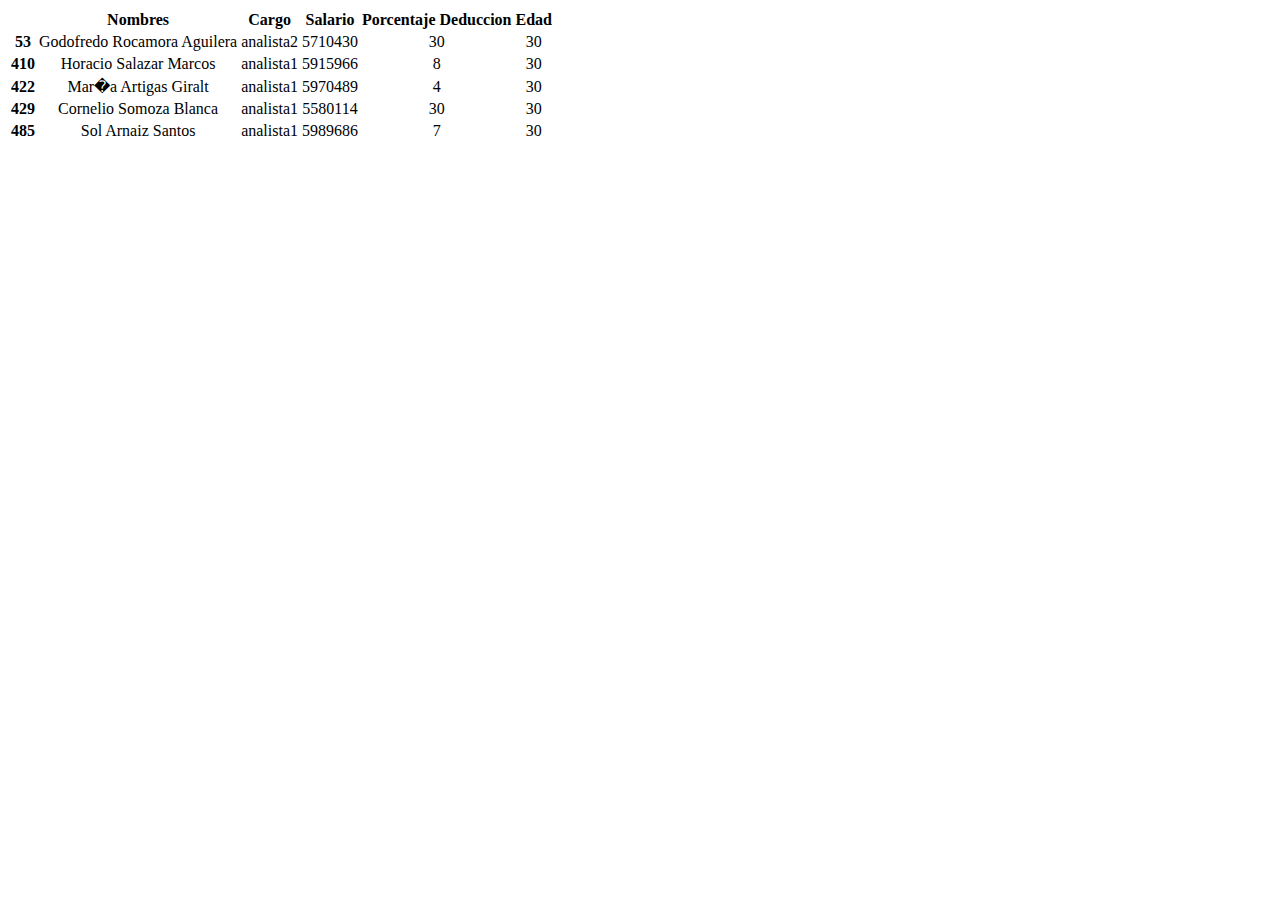
<file: datosanalistas3.html>
<!DOCTYPE html>
<html lang="en">
<head>
    <meta charset="UTF-8">
    <meta http-equiv="X-UA-Compatible" content="IE=edge">
    <meta name="viewport" content="width=device-width, initial-scale=1.0">
    <title>Document</title>
    <!-- CSS only -->
    <link href="https://cdn.jsdelivr.net/npm/bootstrap@5.2.1/dist/css/bootstrap.min.css" rel="stylesheet" integrity="sha384-iYQeCzEYFbKjA/T2uDLTpkwGzCiq6soy8tYaI1GyVh/UjpbCx/TYkiZhlZB6+fzT" crossorigin="anonymous">
</head>
<body>
    <table class="table table-striped">
        <thead>
          <tr style="text-align: center">
            <th></th>
            <th>Nombres</th>
            <th>Cargo</th>
            <th>Salario</th>
            <th>Porcentaje Deduccion</th>
            <th>Edad</th>
          </tr>
        </thead>
        <tbody style="text-align: center">
          <tr>
            <th>53</th>
            <td>Godofredo Rocamora Aguilera</td>
            <td>analista2</td>
            <td>5710430</td>
            <td>30</td>
            <td>30</td>
          </tr>
          <tr>
            <th>410</th>
            <td>Horacio Salazar Marcos</td>
            <td>analista1</td>
            <td>5915966</td>
            <td>8</td>
            <td>30</td>
          </tr>
          <tr>
            <th>422</th>
            <td>Mar�a Artigas Giralt</td>
            <td>analista1</td>
            <td>5970489</td>
            <td>4</td>
            <td>30</td>
          </tr>
          <tr>
            <th>429</th>
            <td>Cornelio Somoza Blanca</td>
            <td>analista1</td>
            <td>5580114</td>
            <td>30</td>
            <td>30</td>
          </tr>
          <tr>
            <th>485</th>
            <td>Sol Arnaiz Santos</td>
            <td>analista1</td>
            <td>5989686</td>
            <td>7</td>
            <td>30</td>
          </tr>
        </tbody>
    </table>
    <!-- JavaScript Bundle with Popper -->
    <script src="https://cdn.jsdelivr.net/npm/bootstrap@5.2.1/dist/js/bootstrap.bundle.min.js" integrity="sha384-u1OknCvxWvY5kfmNBILK2hRnQC3Pr17a+RTT6rIHI7NnikvbZlHgTPOOmMi466C8" crossorigin="anonymous"></script>
</body>
</html>
</file>
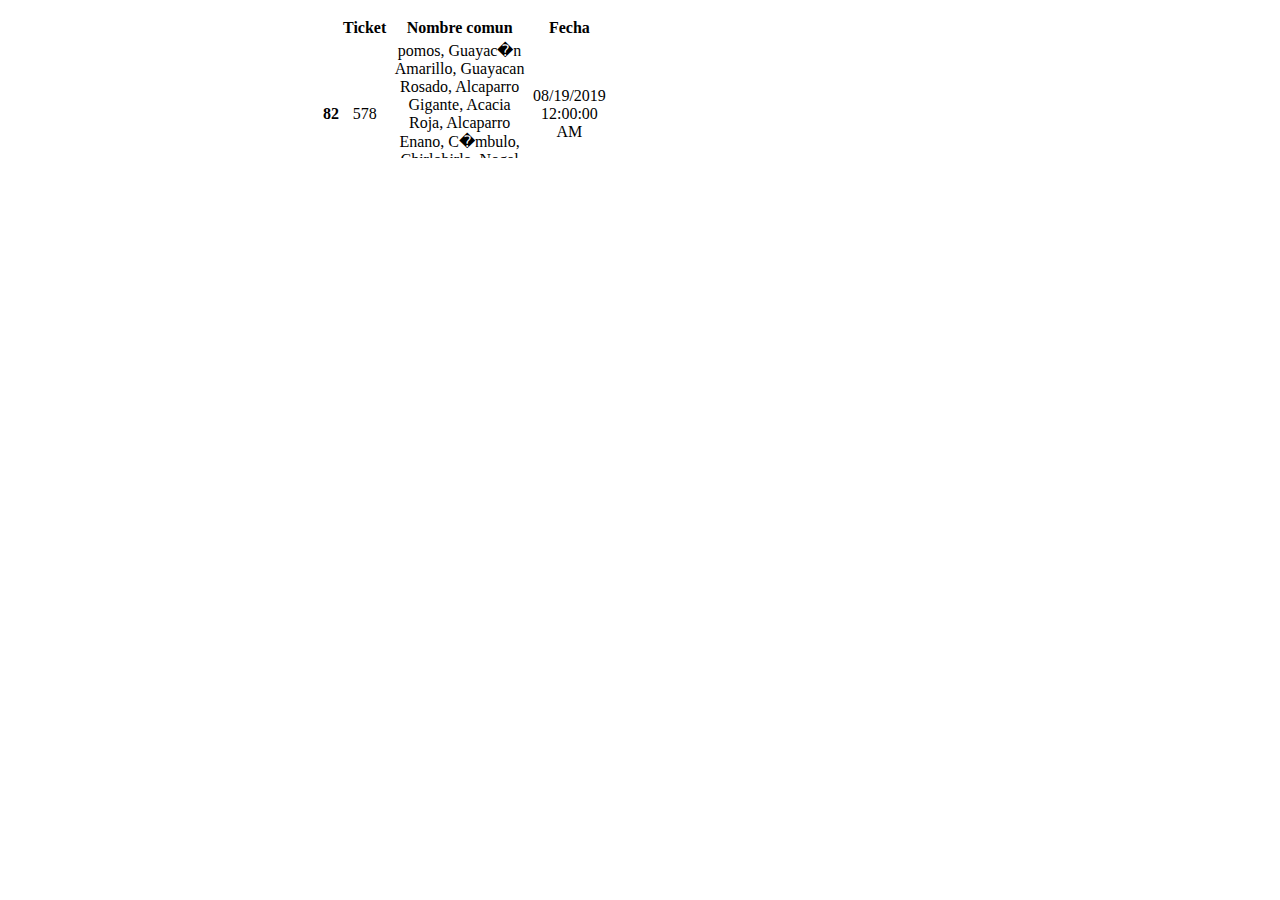
<file: prueba.html>
<!DOCTYPE html>
<html lang="en">
<head>
    <meta charset="UTF-8">
    <meta http-equiv="X-UA-Compatible" content="IE=edge">
    <meta name="viewport" content="width=device-width, initial-scale=1.0">
    <title>Document</title>
    <!-- CSS only -->
    <link href="https://cdn.jsdelivr.net/npm/bootstrap@5.2.1/dist/css/bootstrap.min.css" rel="stylesheet" integrity="sha384-iYQeCzEYFbKjA/T2uDLTpkwGzCiq6soy8tYaI1GyVh/UjpbCx/TYkiZhlZB6+fzT" crossorigin="anonymous">
</head>
<body>

    <div class="container">
        <div class="row">
            <div class="col-12">
                <iframe src="https://www.google.com/maps/embed?pb=!1m18!1m12!1m3!1d126916.73961650311!2d-75.5812115!3d6.24420345!2m3!1f0!2f0!3f0!3m2!1i1024!2i768!4f13.1!3m3!1m2!1s0x8e4428dfb80fad05%3A0x42137cfcc7b53b56!2sMedell%C3%ADn%2C%20Antioquia!5e0!3m2!1ses-419!2sco!4v1664570140075!5m2!1ses-419!2sco" class="w-100 img-fluid"style="border:0;" allowfullscreen="" loading="lazy" referrerpolicy="no-referrer-when-downgrade"></iframe>
                <iframe src="./tablaMedellin.html" frameborder="0"></iframe>
            </div>        
        </div>    
    </div>


    
    
    <!-- JavaScript Bundle with Popper -->
    <script src="https://cdn.jsdelivr.net/npm/bootstrap@5.2.1/dist/js/bootstrap.bundle.min.js" integrity="sha384-u1OknCvxWvY5kfmNBILK2hRnQC3Pr17a+RTT6rIHI7NnikvbZlHgTPOOmMi466C8" crossorigin="anonymous"></script>
</body>
</html>
</file>
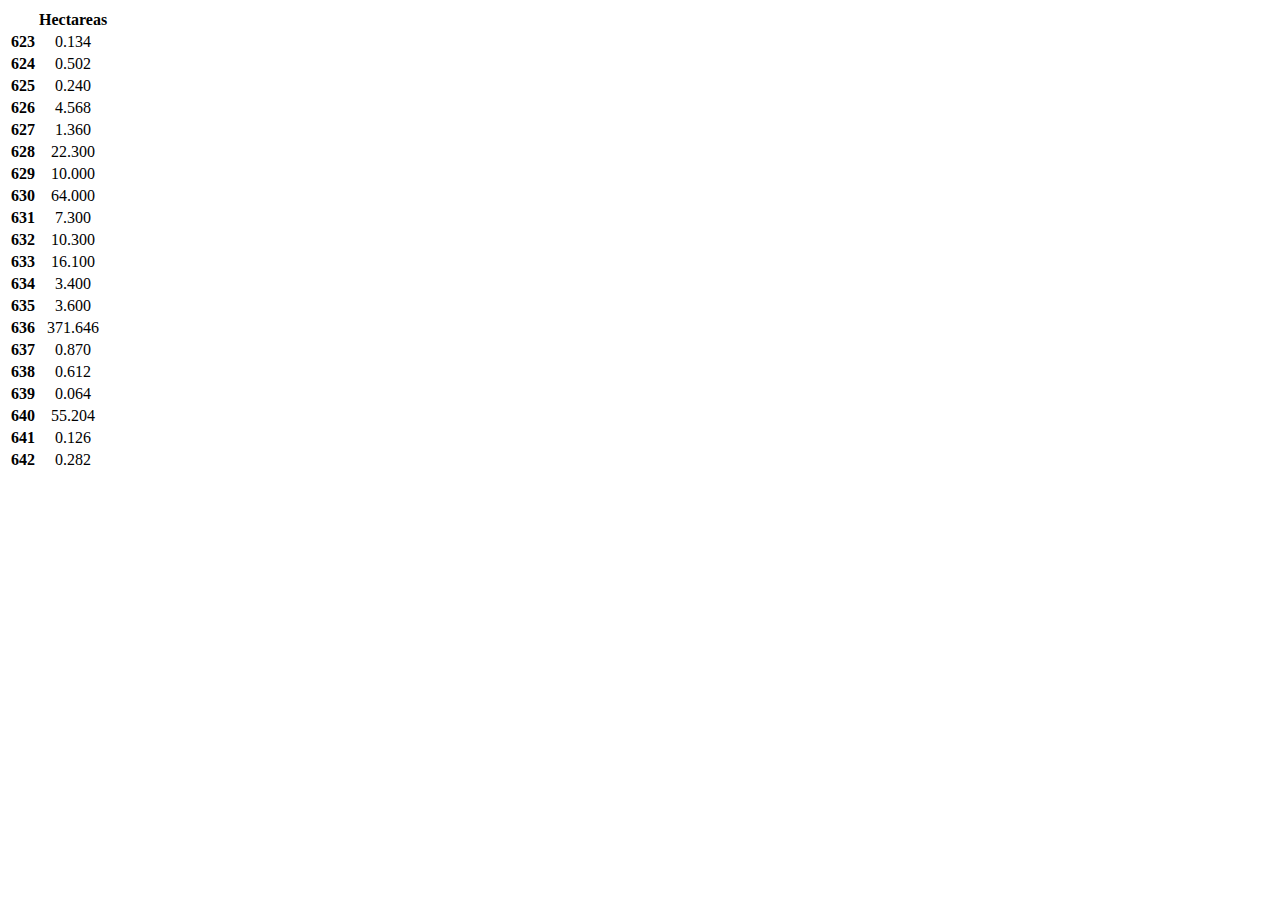
<file: tablaCaucasia.html>
<!DOCTYPE html>
<html lang="en">
<head>
    <meta charset="UTF-8">
    <meta http-equiv="X-UA-Compatible" content="IE=edge">
    <meta name="viewport" content="width=device-width, initial-scale=1.0">
    <title>Document</title>
    <!-- CSS only -->
    <link href="https://cdn.jsdelivr.net/npm/bootstrap@5.2.1/dist/css/bootstrap.min.css" rel="stylesheet" integrity="sha384-iYQeCzEYFbKjA/T2uDLTpkwGzCiq6soy8tYaI1GyVh/UjpbCx/TYkiZhlZB6+fzT" crossorigin="anonymous">
</head>
<body>
    <table class="table table-striped">
        <thead>
          <tr style="text-align: center;">
            <th></th>
            <th>Hectareas</th>
          </tr>
        </thead>
        <tbody style="text-align: center;">
          <tr>
            <th>623</th>
            <td>0.134</td>
          </tr>
          <tr>
            <th>624</th>
            <td>0.502</td>
          </tr>
          <tr>
            <th>625</th>
            <td>0.240</td>
          </tr>
          <tr>
            <th>626</th>
            <td>4.568</td>
          </tr>
          <tr>
            <th>627</th>
            <td>1.360</td>
          </tr>
          <tr>
            <th>628</th>
            <td>22.300</td>
          </tr>
          <tr>
            <th>629</th>
            <td>10.000</td>
          </tr>
          <tr>
            <th>630</th>
            <td>64.000</td>
          </tr>
          <tr>
            <th>631</th>
            <td>7.300</td>
          </tr>
          <tr>
            <th>632</th>
            <td>10.300</td>
          </tr>
          <tr>
            <th>633</th>
            <td>16.100</td>
          </tr>
          <tr>
            <th>634</th>
            <td>3.400</td>
          </tr>
          <tr>
            <th>635</th>
            <td>3.600</td>
          </tr>
          <tr>
            <th>636</th>
            <td>371.646</td>
          </tr>
          <tr>
            <th>637</th>
            <td>0.870</td>
          </tr>
          <tr>
            <th>638</th>
            <td>0.612</td>
          </tr>
          <tr>
            <th>639</th>
            <td>0.064</td>
          </tr>
          <tr>
            <th>640</th>
            <td>55.204</td>
          </tr>
          <tr>
            <th>641</th>
            <td>0.126</td>
          </tr>
          <tr>
            <th>642</th>
            <td>0.282</td>
          </tr>
        </tbody>
    </table>
    <!-- JavaScript Bundle with Popper -->
    <script src="https://cdn.jsdelivr.net/npm/bootstrap@5.2.1/dist/js/bootstrap.bundle.min.js" integrity="sha384-u1OknCvxWvY5kfmNBILK2hRnQC3Pr17a+RTT6rIHI7NnikvbZlHgTPOOmMi466C8" crossorigin="anonymous"></script>
</body>
</html>
</file>
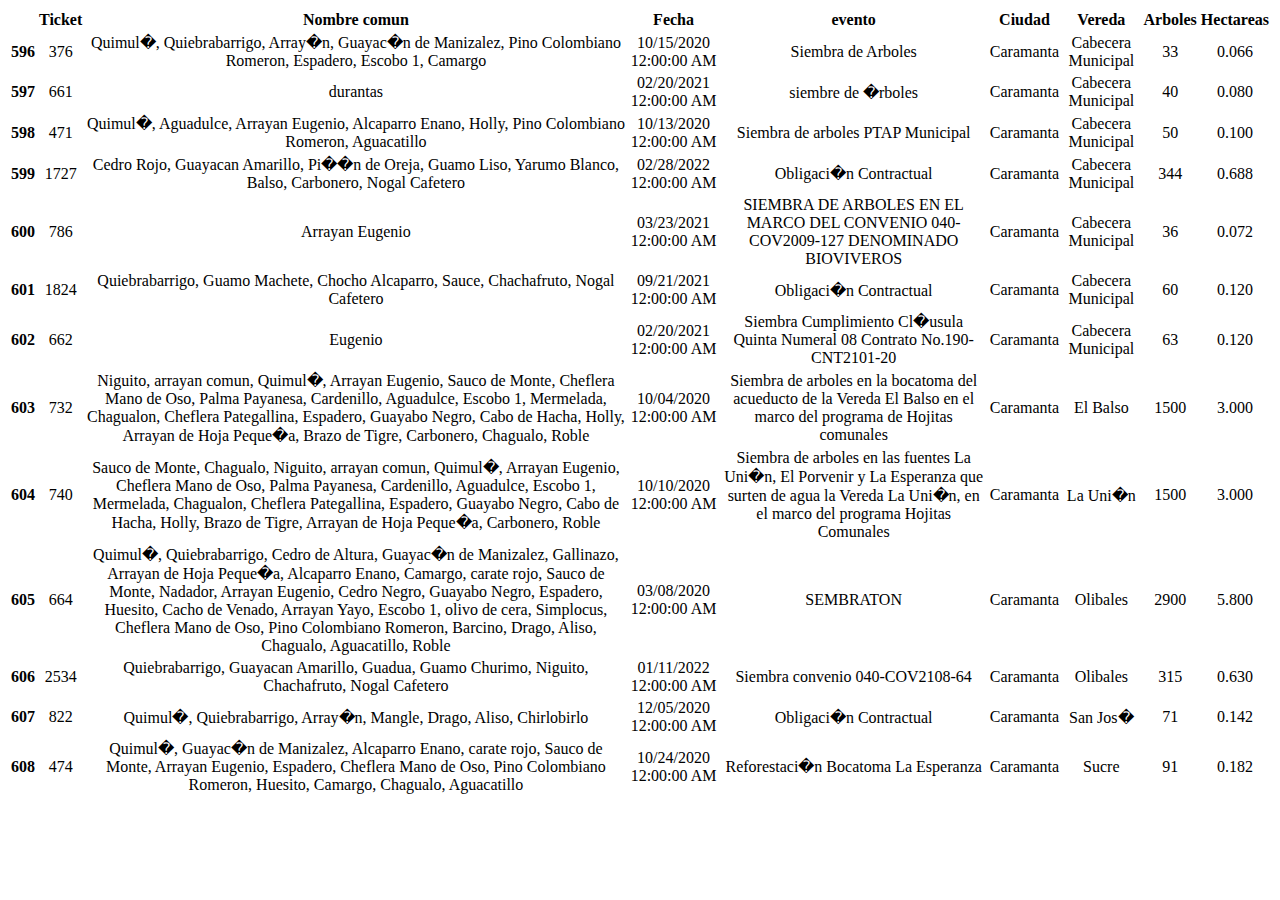
<file: tablaDatosCaramanta.html>
<!DOCTYPE html>
<html lang="en">
<head>
    <meta charset="UTF-8">
    <meta http-equiv="X-UA-Compatible" content="IE=edge">
    <meta name="viewport" content="width=device-width, initial-scale=1.0">
    <title>Document</title>
    <link href="https://cdn.jsdelivr.net/npm/bootstrap@5.2.1/dist/css/bootstrap.min.css" rel="stylesheet" integrity="sha384-iYQeCzEYFbKjA/T2uDLTpkwGzCiq6soy8tYaI1GyVh/UjpbCx/TYkiZhlZB6+fzT" crossorigin="anonymous">
</head>
<body>
    <table class="table table-striped">
        <thead>
          <tr style="text-align: center;">
            <th></th>
            <th>Ticket</th>
            <th>Nombre comun</th>
            <th>Fecha</th>
            <th>evento</th>
            <th>Ciudad</th>
            <th>Vereda</th>
            <th>Arboles</th>
            <th>Hectareas</th>
          </tr>
        </thead>
        <tbody style="text-align: center;">
          <tr>
            <th>596</th>
            <td>376</td>
            <td>Quimul�, Quiebrabarrigo, Array�n, Guayac�n de Manizalez, Pino Colombiano Romeron, Espadero, Escobo 1, Camargo</td>
            <td>10/15/2020 12:00:00 AM</td>
            <td>Siembra de Arboles</td>
            <td>Caramanta</td>
            <td>Cabecera Municipal</td>
            <td>33</td>
            <td>0.066</td>
          </tr>
          <tr>
            <th>597</th>
            <td>661</td>
            <td>durantas</td>
            <td>02/20/2021 12:00:00 AM</td>
            <td>siembre de �rboles</td>
            <td>Caramanta</td>
            <td>Cabecera Municipal</td>
            <td>40</td>
            <td>0.080</td>
          </tr>
          <tr>
            <th>598</th>
            <td>471</td>
            <td>Quimul�, Aguadulce, Arrayan Eugenio, Alcaparro Enano, Holly, Pino Colombiano Romeron, Aguacatillo</td>
            <td>10/13/2020 12:00:00 AM</td>
            <td>Siembra de arboles PTAP Municipal</td>
            <td>Caramanta</td>
            <td>Cabecera Municipal</td>
            <td>50</td>
            <td>0.100</td>
          </tr>
          <tr>
            <th>599</th>
            <td>1727</td>
            <td>Cedro Rojo, Guayacan Amarillo, Pi��n de Oreja, Guamo Liso, Yarumo Blanco, Balso, Carbonero, Nogal Cafetero</td>
            <td>02/28/2022 12:00:00 AM</td>
            <td>Obligaci�n Contractual</td>
            <td>Caramanta</td>
            <td>Cabecera Municipal</td>
            <td>344</td>
            <td>0.688</td>
          </tr>
          <tr>
            <th>600</th>
            <td>786</td>
            <td>Arrayan Eugenio</td>
            <td>03/23/2021 12:00:00 AM</td>
            <td>SIEMBRA DE ARBOLES EN EL MARCO DEL CONVENIO 040-COV2009-127 DENOMINADO BIOVIVEROS</td>
            <td>Caramanta</td>
            <td>Cabecera Municipal</td>
            <td>36</td>
            <td>0.072</td>
          </tr>
          <tr>
            <th>601</th>
            <td>1824</td>
            <td>Quiebrabarrigo, Guamo Machete, Chocho Alcaparro, Sauce, Chachafruto, Nogal Cafetero</td>
            <td>09/21/2021 12:00:00 AM</td>
            <td>Obligaci�n Contractual</td>
            <td>Caramanta</td>
            <td>Cabecera Municipal</td>
            <td>60</td>
            <td>0.120</td>
          </tr>
          <tr>
            <th>602</th>
            <td>662</td>
            <td>Eugenio</td>
            <td>02/20/2021 12:00:00 AM</td>
            <td>Siembra Cumplimiento Cl�usula Quinta Numeral 08 Contrato No.190-CNT2101-20</td>
            <td>Caramanta</td>
            <td>Cabecera Municipal</td>
            <td>63</td>
            <td>0.120</td>
          </tr>
          <tr>
            <th>603</th>
            <td>732</td>
            <td>Niguito, arrayan comun, Quimul�, Arrayan Eugenio, Sauco de Monte, Cheflera Mano de Oso, Palma Payanesa, Cardenillo, Aguadulce, Escobo 1, Mermelada, Chagualon, Cheflera Pategallina, Espadero, Guayabo Negro, Cabo de Hacha, Holly, Arrayan de Hoja Peque�a, Brazo de Tigre, Carbonero, Chagualo, Roble</td>
            <td>10/04/2020 12:00:00 AM</td>
            <td>Siembra de arboles en la bocatoma del acueducto de la Vereda El Balso en el marco del programa de Hojitas comunales</td>
            <td>Caramanta</td>
            <td>El Balso</td>
            <td>1500</td>
            <td>3.000</td>
          </tr>
          <tr>
            <th>604</th>
            <td>740</td>
            <td>Sauco de Monte, Chagualo, Niguito, arrayan comun, Quimul�, Arrayan Eugenio, Cheflera Mano de Oso, Palma Payanesa, Cardenillo, Aguadulce, Escobo 1, Mermelada, Chagualon, Cheflera Pategallina, Espadero, Guayabo Negro, Cabo de Hacha, Holly, Brazo de Tigre, Arrayan de Hoja Peque�a, Carbonero, Roble</td>
            <td>10/10/2020 12:00:00 AM</td>
            <td>Siembra de arboles en las fuentes La Uni�n, El Porvenir y La Esperanza que surten de agua la Vereda La Uni�n, en el marco del programa Hojitas Comunales</td>
            <td>Caramanta</td>
            <td>La Uni�n</td>
            <td>1500</td>
            <td>3.000</td>
          </tr>
          <tr>
            <th>605</th>
            <td>664</td>
            <td>Quimul�, Quiebrabarrigo, Cedro de Altura, Guayac�n de Manizalez, Gallinazo, Arrayan de Hoja Peque�a, Alcaparro Enano, Camargo, carate rojo, Sauco de Monte, Nadador, Arrayan Eugenio, Cedro Negro, Guayabo Negro, Espadero, Huesito, Cacho de Venado, Arrayan Yayo, Escobo 1, olivo de cera, Simplocus, Cheflera Mano de Oso, Pino Colombiano Romeron, Barcino, Drago, Aliso, Chagualo, Aguacatillo, Roble</td>
            <td>03/08/2020 12:00:00 AM</td>
            <td>SEMBRATON</td>
            <td>Caramanta</td>
            <td>Olibales</td>
            <td>2900</td>
            <td>5.800</td>
          </tr>
          <tr>
            <th>606</th>
            <td>2534</td>
            <td>Quiebrabarrigo, Guayacan Amarillo, Guadua, Guamo Churimo, Niguito, Chachafruto, Nogal Cafetero</td>
            <td>01/11/2022 12:00:00 AM</td>
            <td>Siembra convenio 040-COV2108-64</td>
            <td>Caramanta</td>
            <td>Olibales</td>
            <td>315</td>
            <td>0.630</td>
          </tr>
          <tr>
            <th>607</th>
            <td>822</td>
            <td>Quimul�, Quiebrabarrigo, Array�n, Mangle, Drago, Aliso, Chirlobirlo</td>
            <td>12/05/2020 12:00:00 AM</td>
            <td>Obligaci�n Contractual</td>
            <td>Caramanta</td>
            <td>San Jos�</td>
            <td>71</td>
            <td>0.142</td>
          </tr>
          <tr>
            <th>608</th>
            <td>474</td>
            <td>Quimul�, Guayac�n de Manizalez, Alcaparro Enano, carate rojo, Sauco de Monte, Arrayan Eugenio, Espadero, Cheflera Mano de Oso, Pino Colombiano Romeron, Huesito, Camargo, Chagualo, Aguacatillo</td>
            <td>10/24/2020 12:00:00 AM</td>
            <td>Reforestaci�n Bocatoma La Esperanza</td>
            <td>Caramanta</td>
            <td>Sucre</td>
            <td>91</td>
            <td>0.182</td>
          </tr>
        </tbody>
    </table>
    <!-- JavaScript Bundle with Popper -->
    <script src="https://cdn.jsdelivr.net/npm/bootstrap@5.2.1/dist/js/bootstrap.bundle.min.js" integrity="sha384-u1OknCvxWvY5kfmNBILK2hRnQC3Pr17a+RTT6rIHI7NnikvbZlHgTPOOmMi466C8" crossorigin="anonymous"></script>
</body>
</html>
</file>
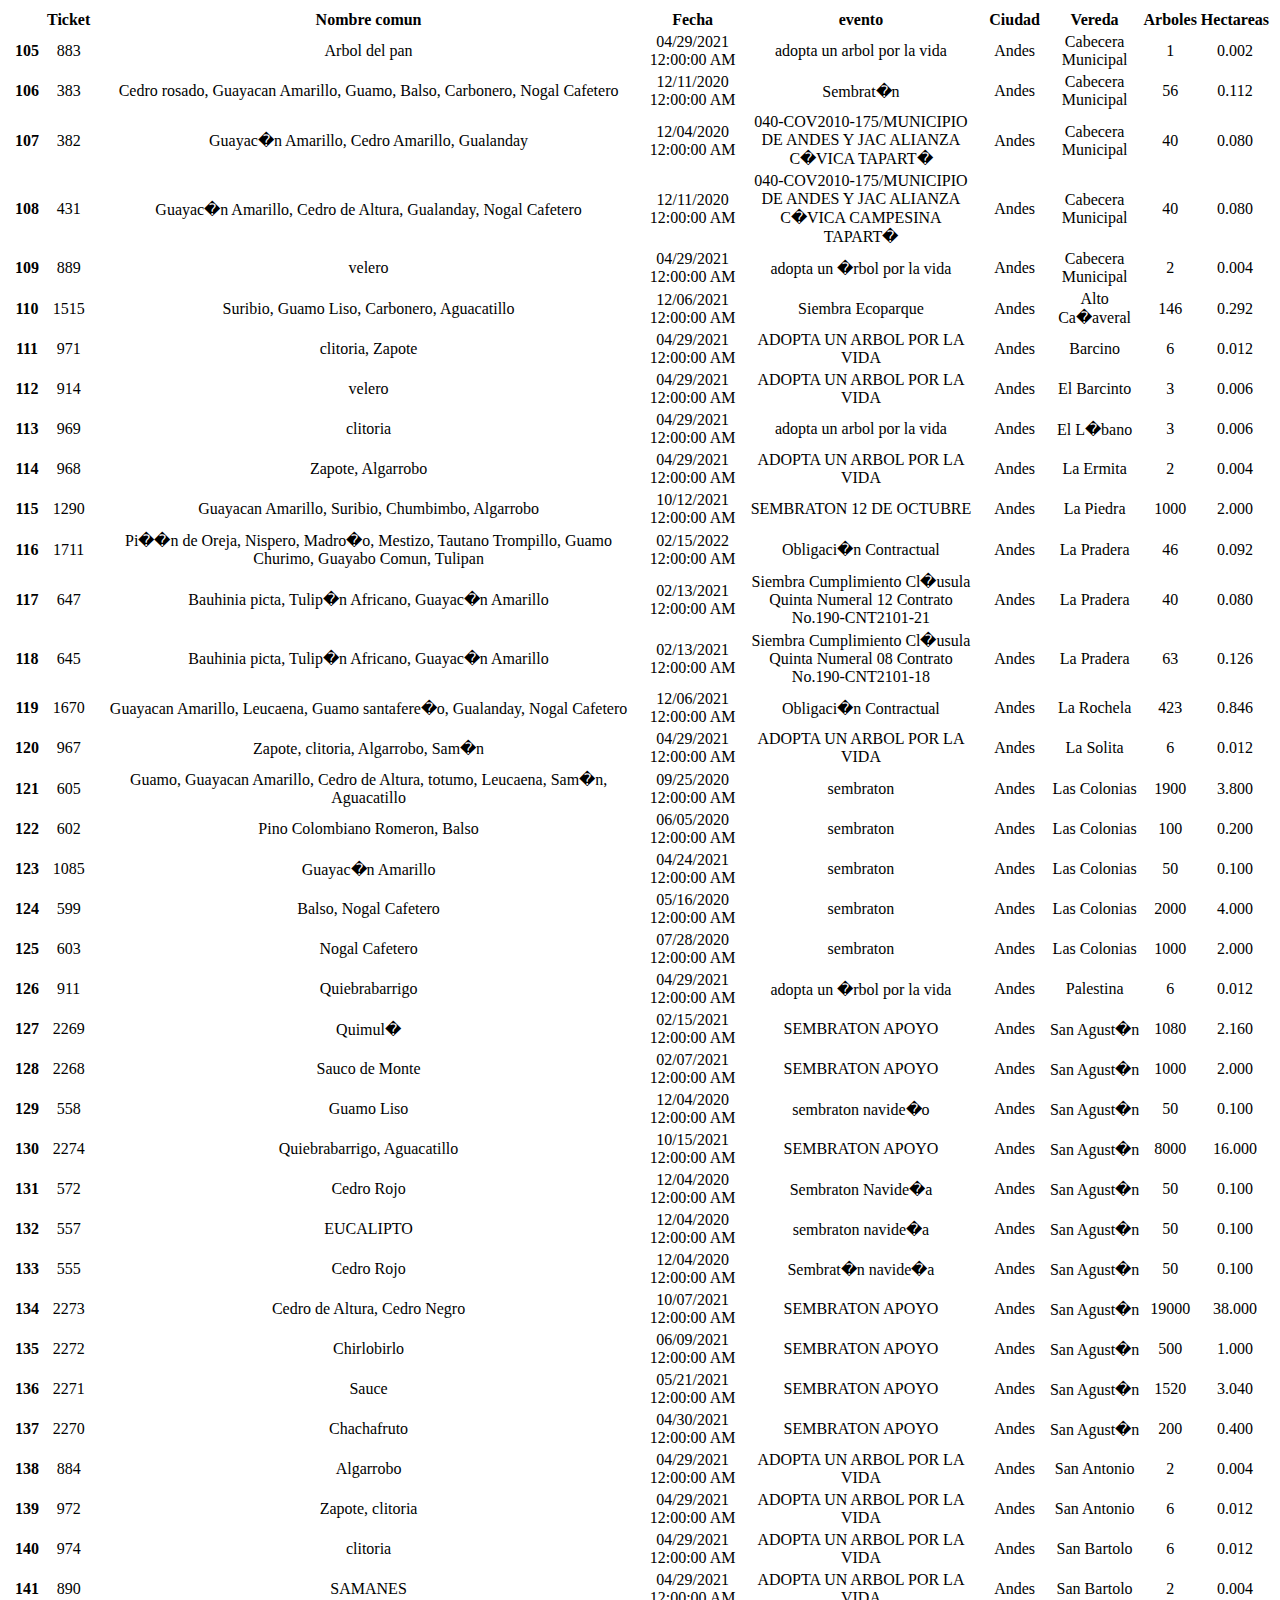
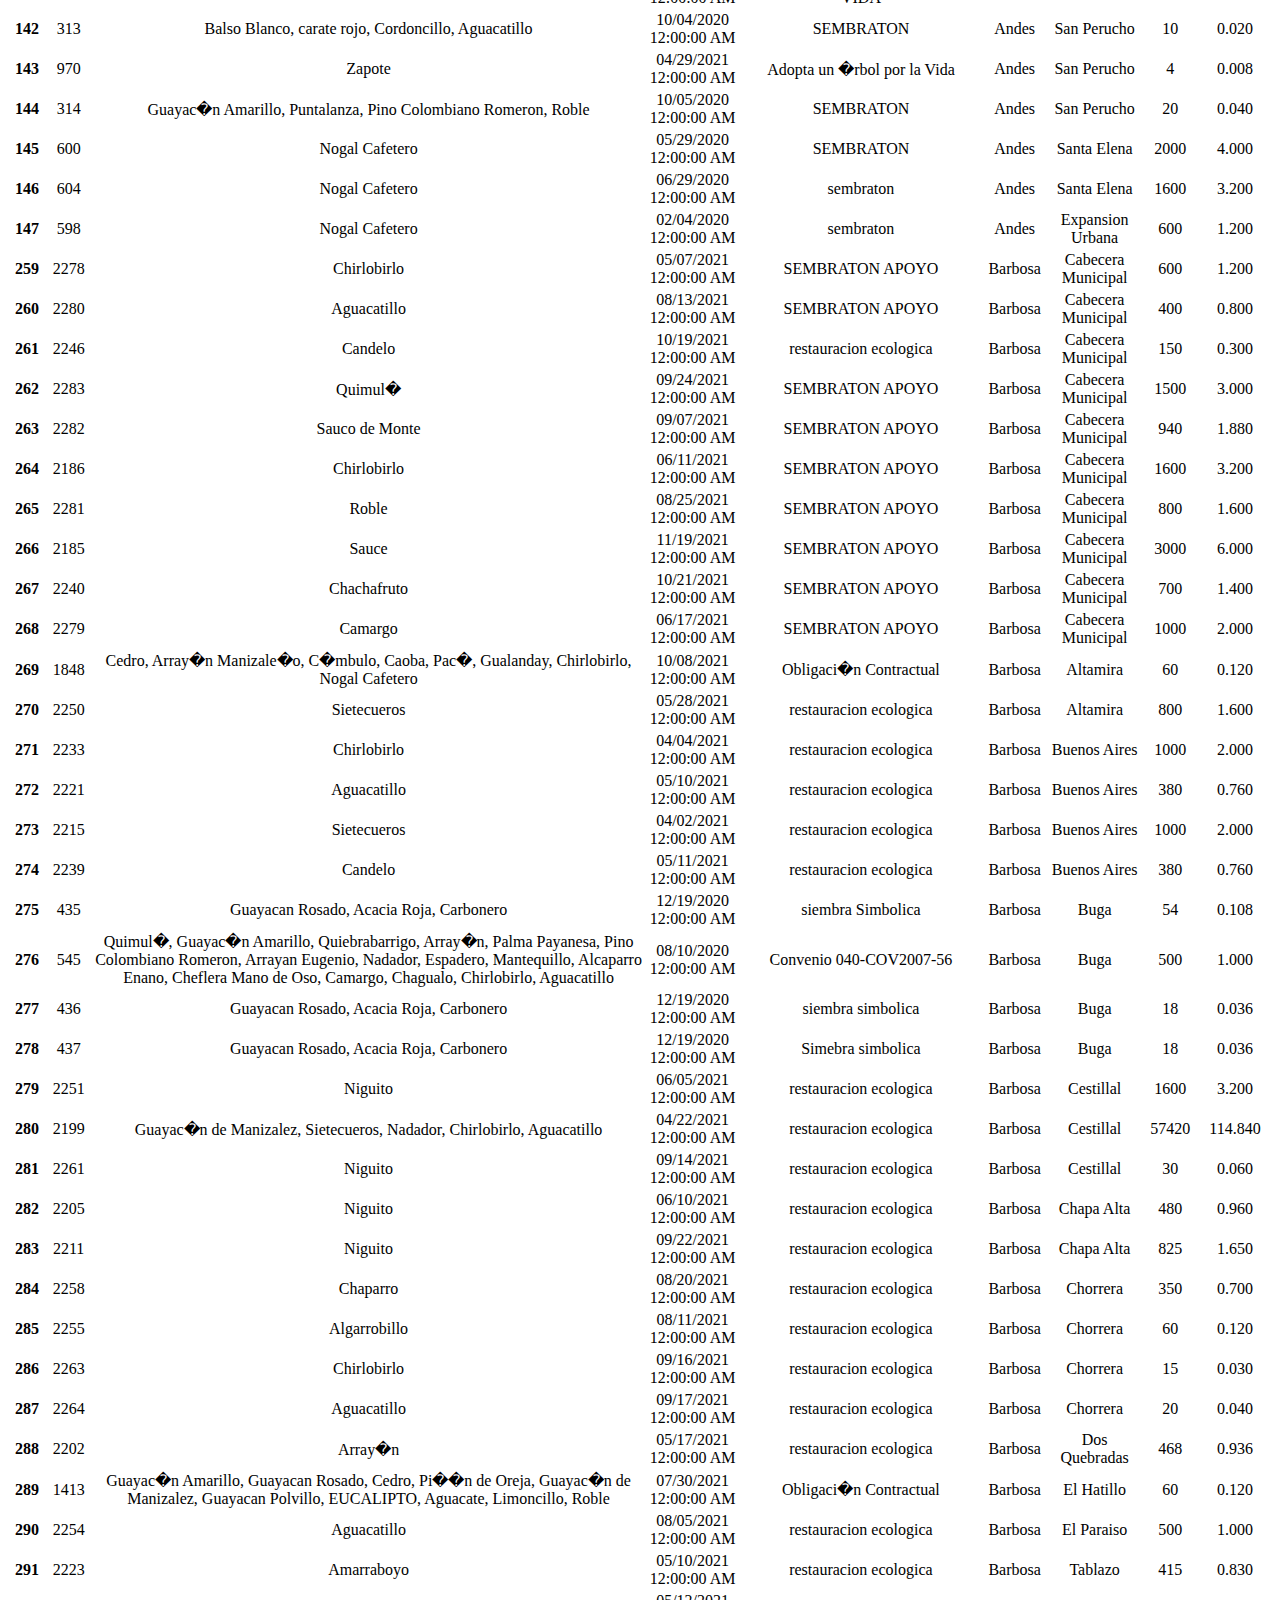
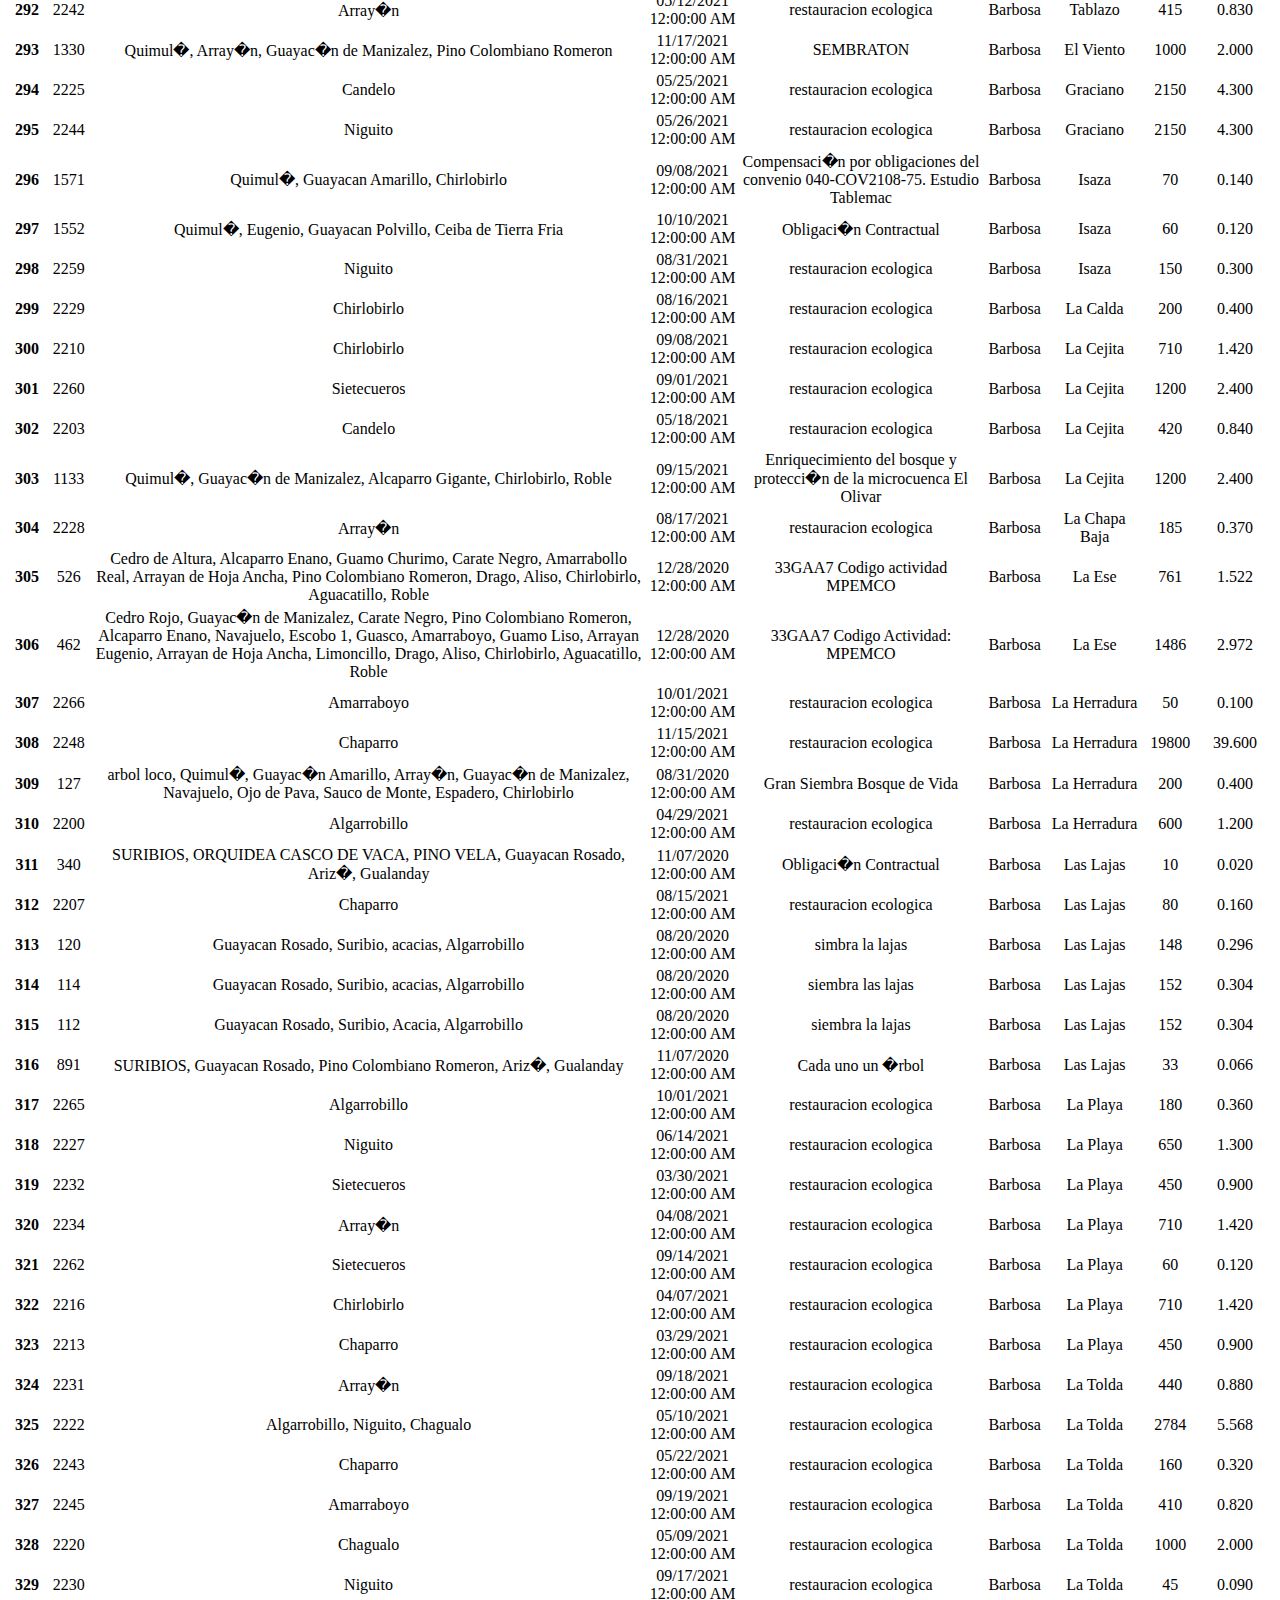
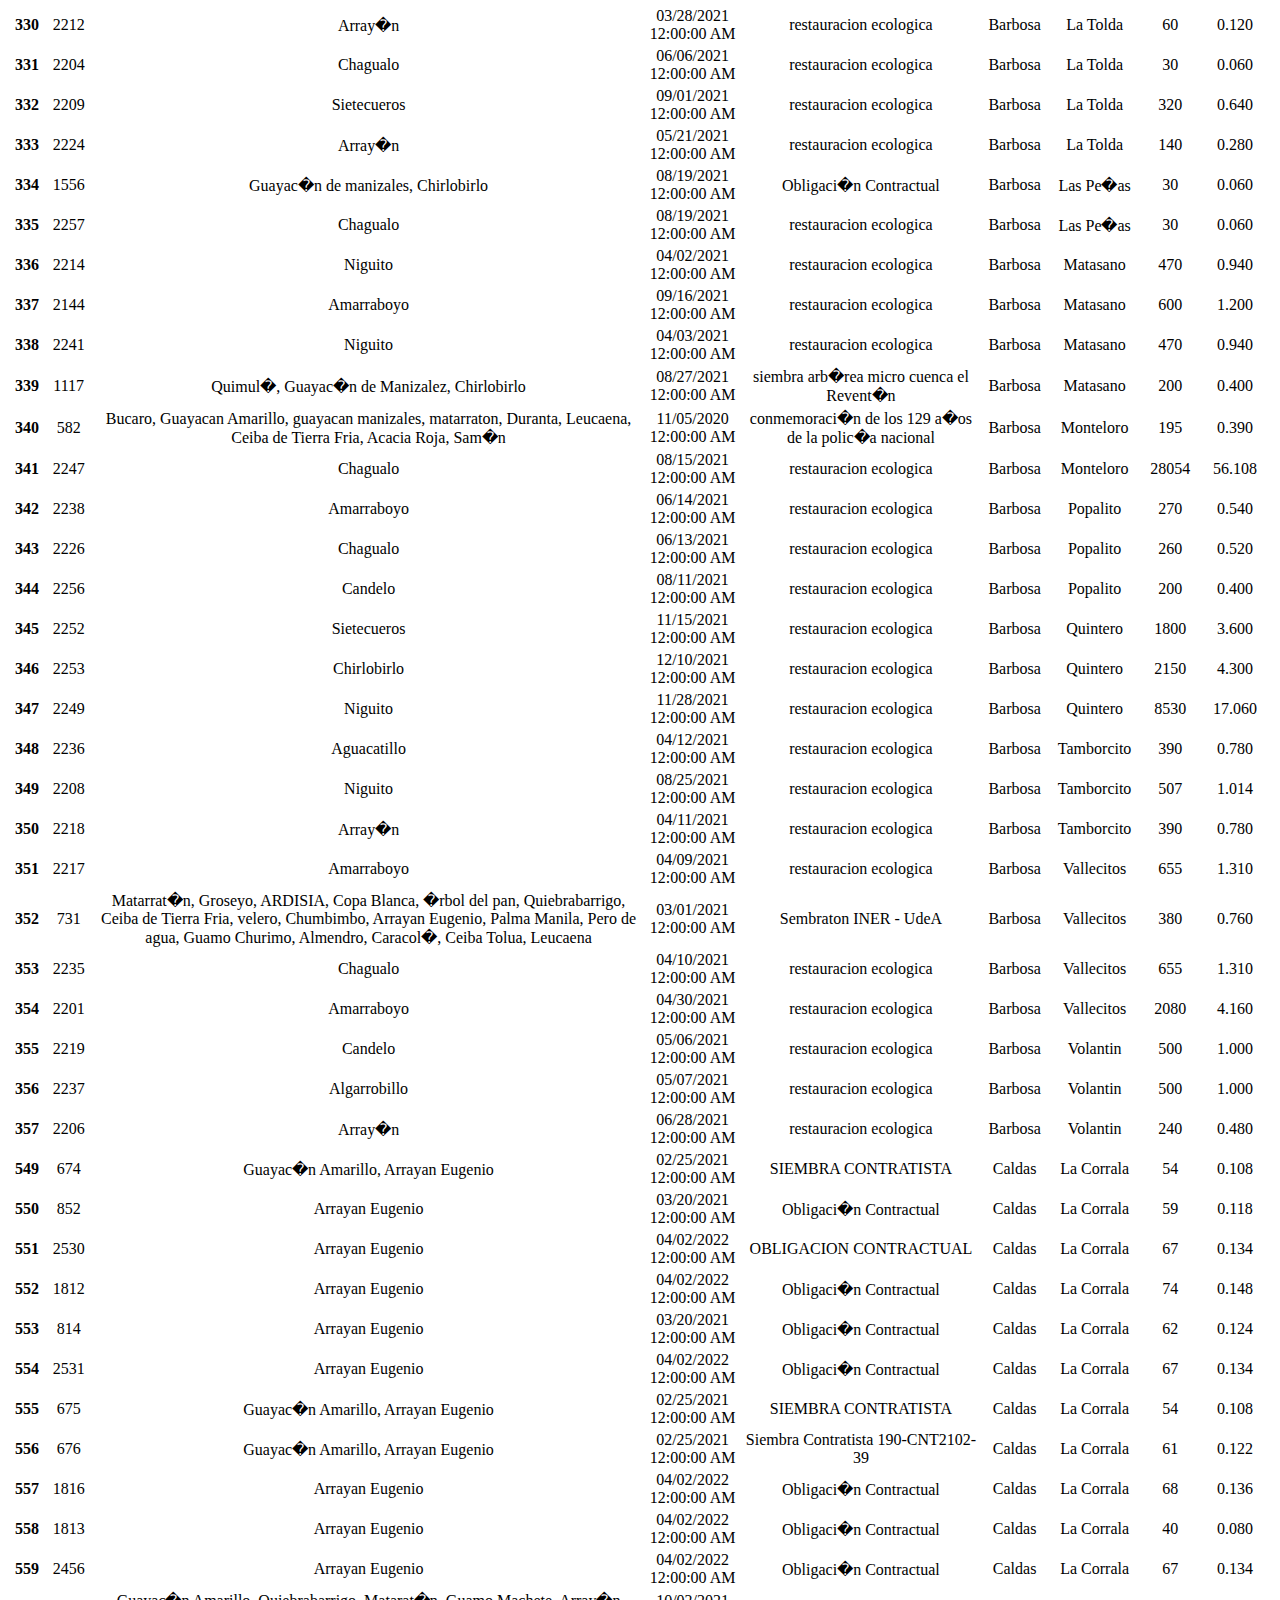
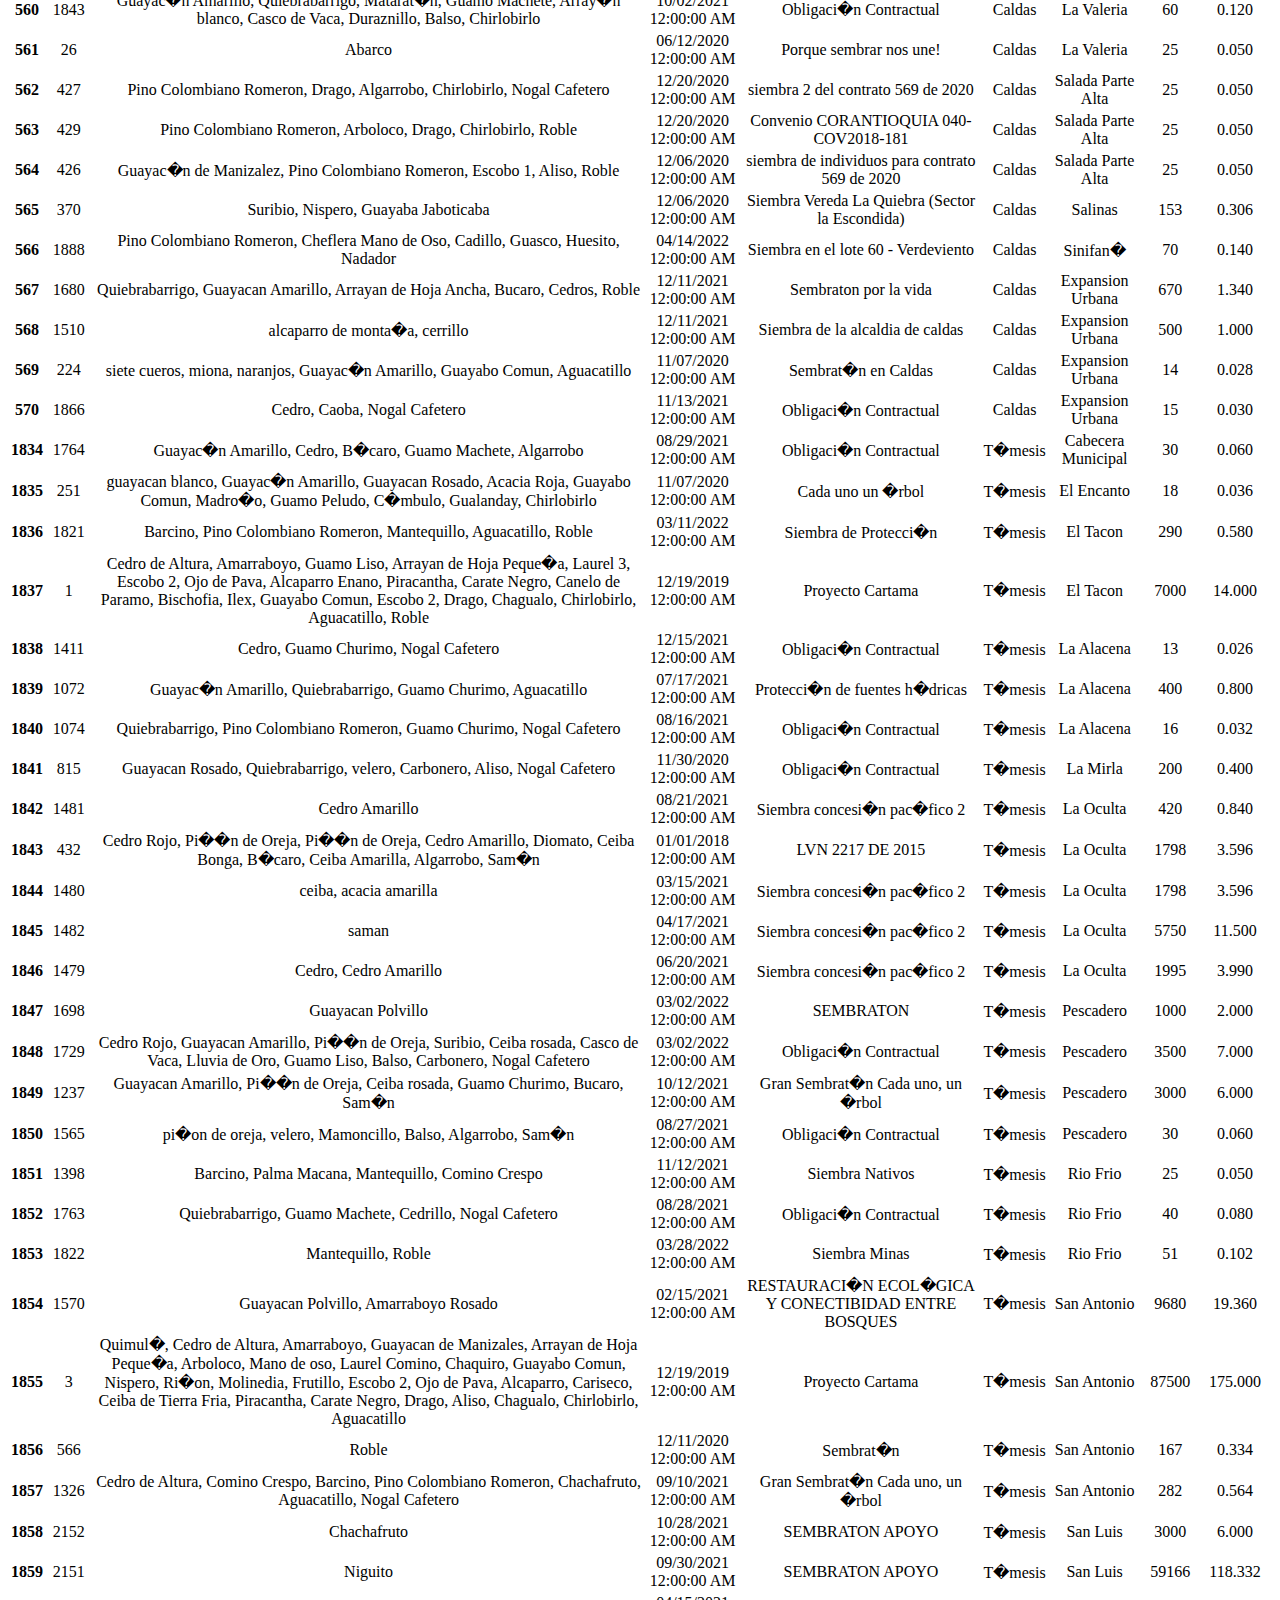
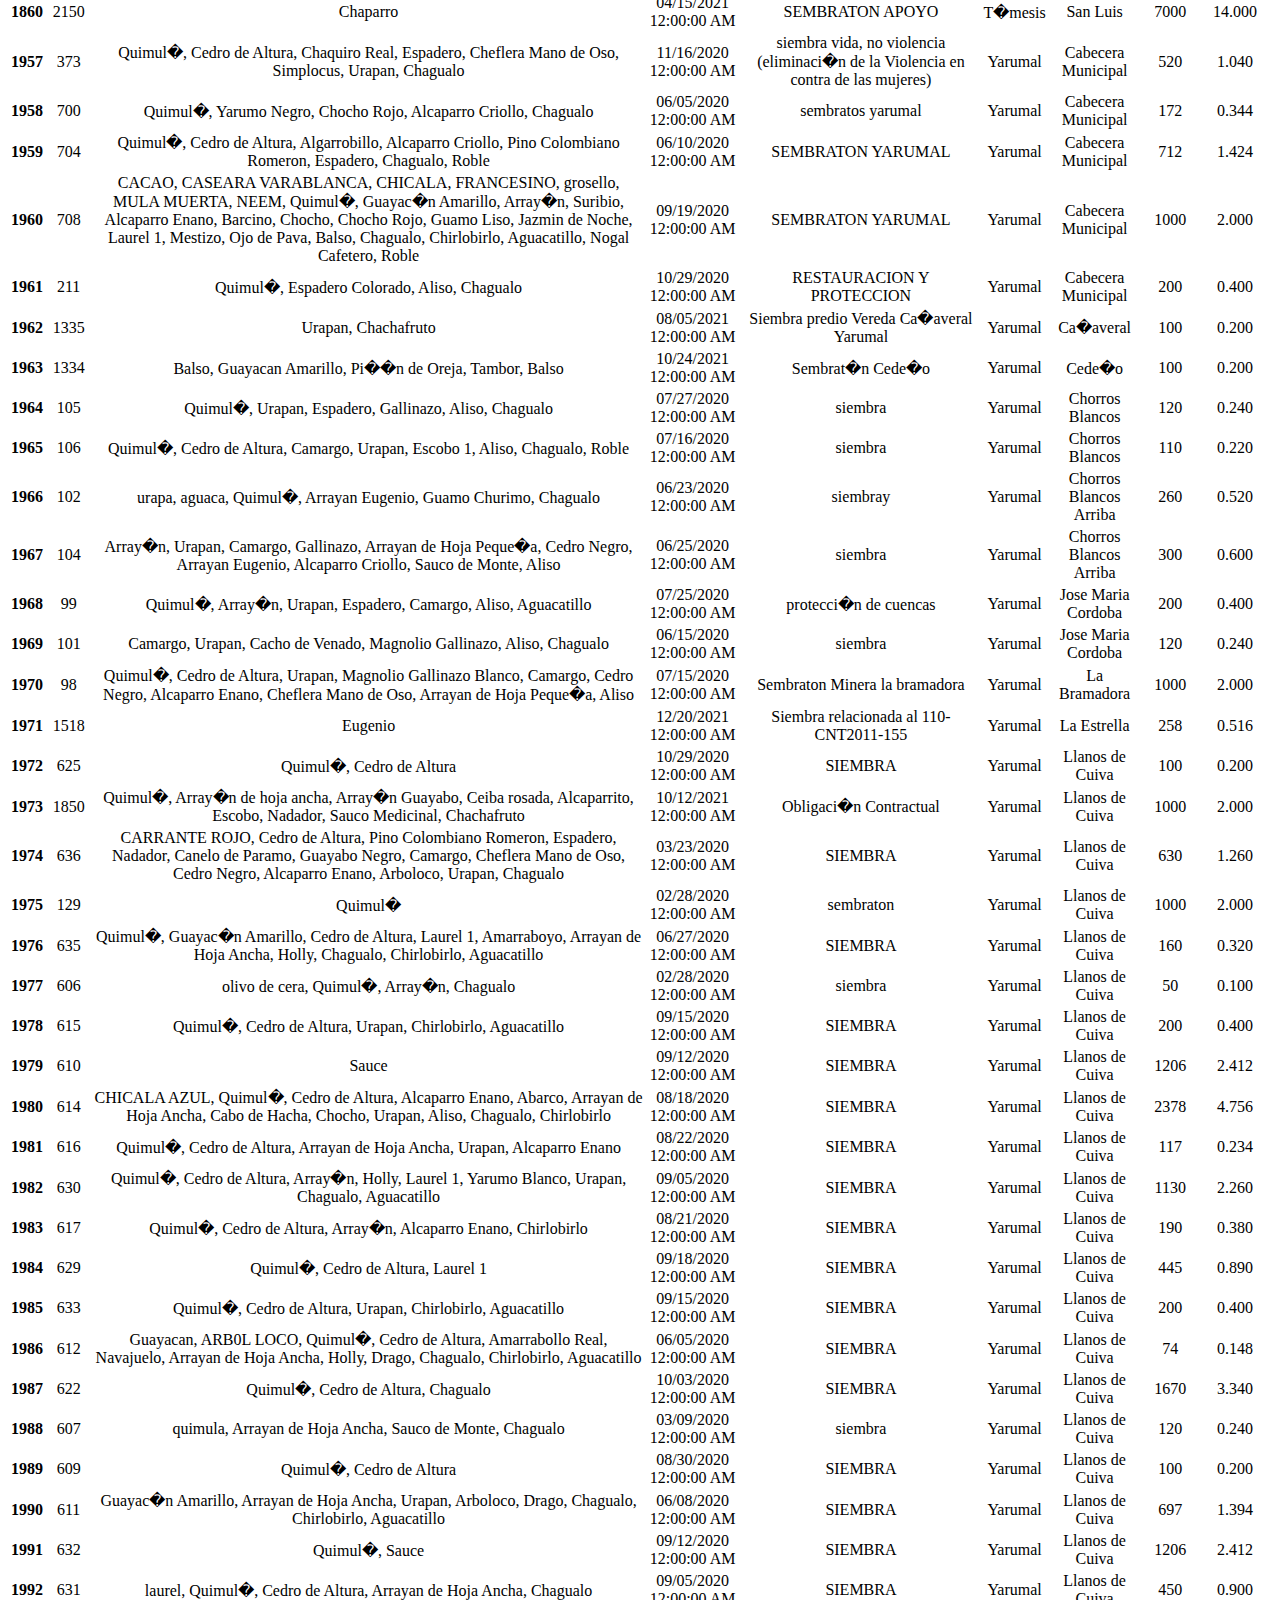
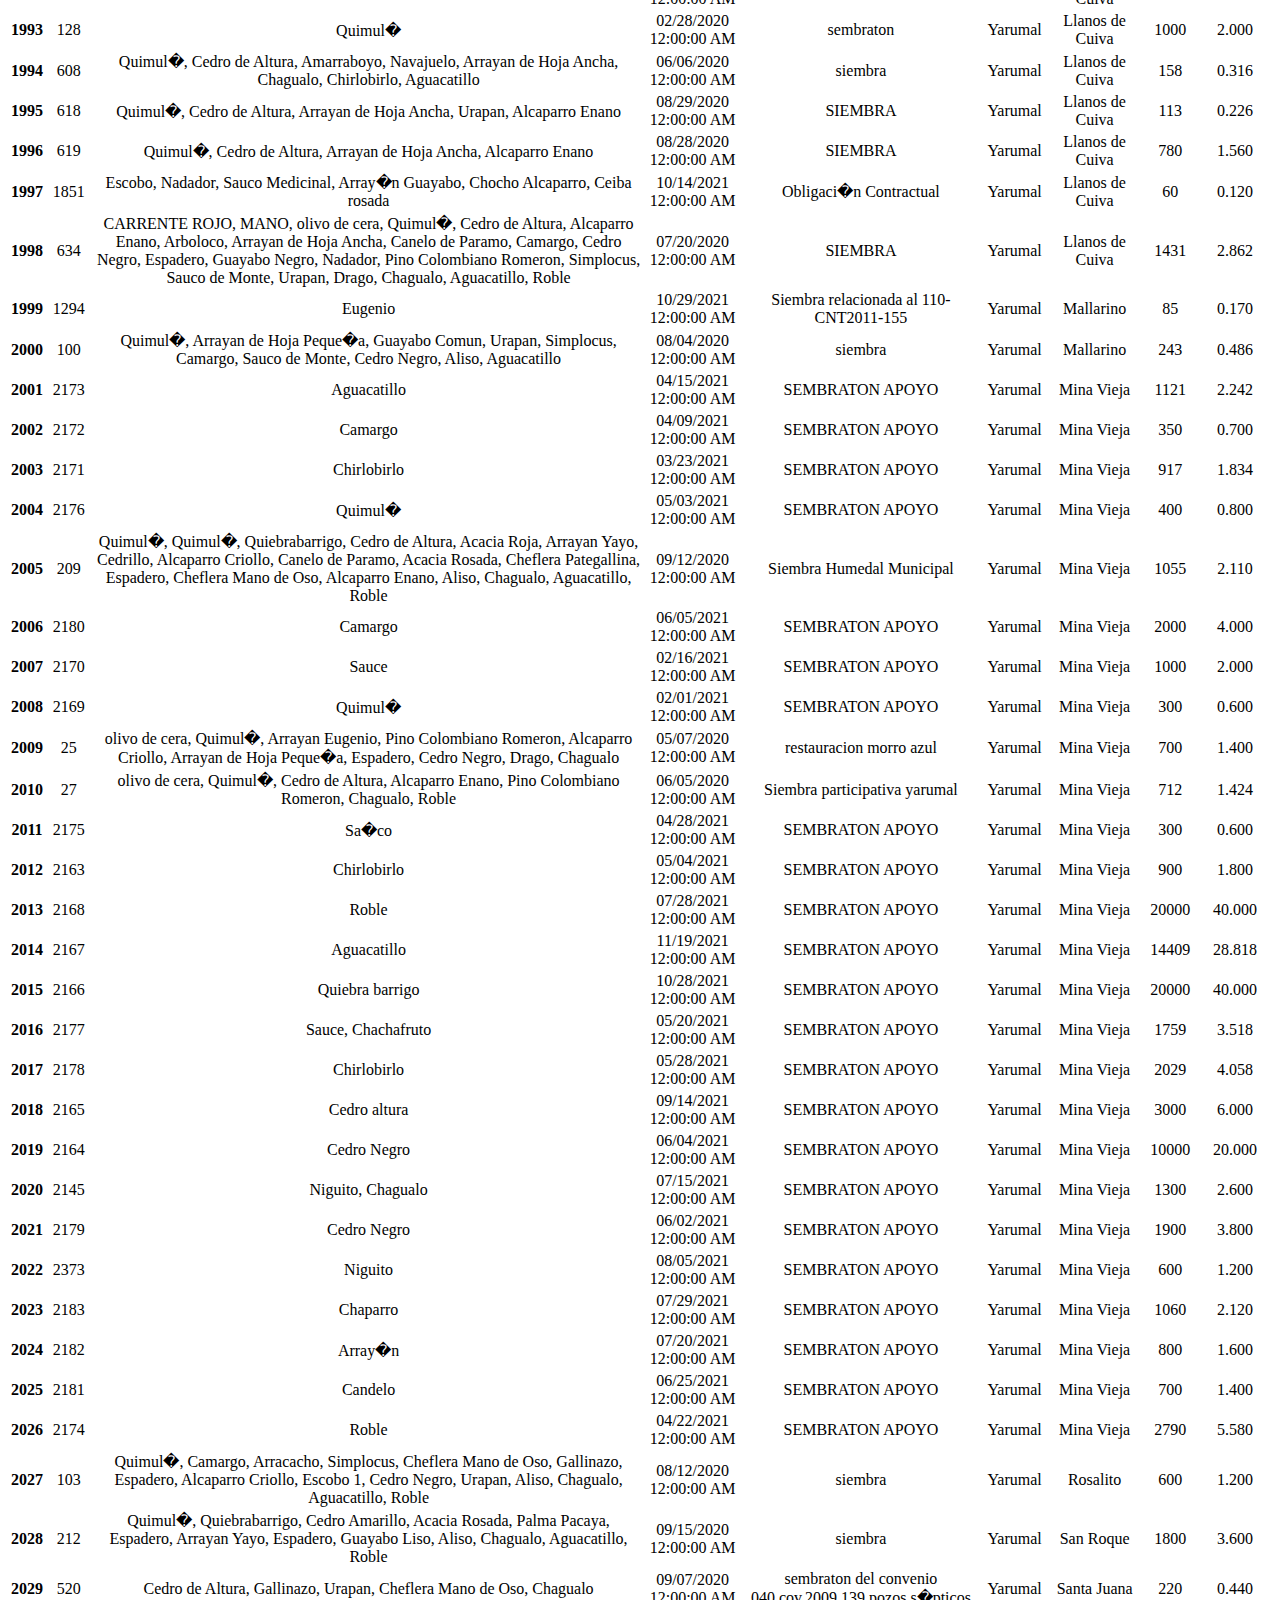
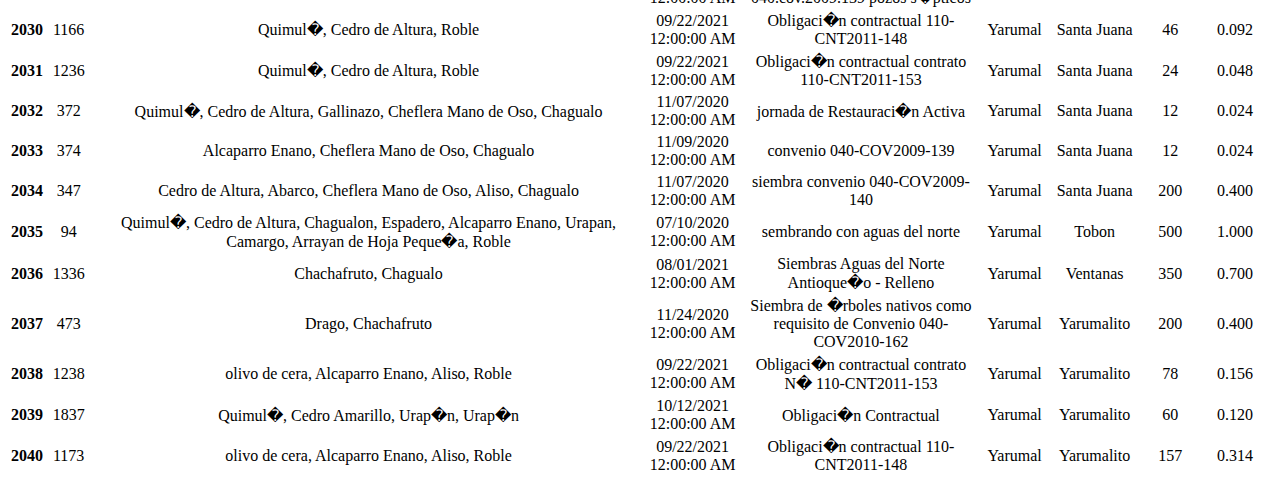
<file: tablaDatosMunicipios.html>
<!DOCTYPE html>
<html lang="en">
<head>
    <meta charset="UTF-8">
    <meta http-equiv="X-UA-Compatible" content="IE=edge">
    <meta name="viewport" content="width=device-width, initial-scale=1.0">
    <title>Document</title>
    <!-- CSS only -->
    <link href="https://cdn.jsdelivr.net/npm/bootstrap@5.2.1/dist/css/bootstrap.min.css" rel="stylesheet" integrity="sha384-iYQeCzEYFbKjA/T2uDLTpkwGzCiq6soy8tYaI1GyVh/UjpbCx/TYkiZhlZB6+fzT" crossorigin="anonymous">
</head>
<body>
    <table class="table table-striped">
        <thead>
          <tr style="text-align: center;">
            <th></th>
            <th>Ticket</th>
            <th>Nombre comun</th>
            <th>Fecha</th>
            <th>evento</th>
            <th>Ciudad</th>
            <th>Vereda</th>
            <th>Arboles</th>
            <th>Hectareas</th>
          </tr>
        </thead>
        <tbody style="text-align: center">
          <tr>
            <th>105</th>
            <td>883</td>
            <td>Arbol del pan</td>
            <td>04/29/2021 12:00:00 AM</td>
            <td>adopta un arbol por la vida</td>
            <td>Andes</td>
            <td>Cabecera Municipal</td>
            <td>1</td>
            <td>0.002</td>
          </tr>
          <tr>
            <th>106</th>
            <td>383</td>
            <td>Cedro rosado, Guayacan Amarillo, Guamo, Balso, Carbonero, Nogal Cafetero</td>
            <td>12/11/2020 12:00:00 AM</td>
            <td>Sembrat�n</td>
            <td>Andes</td>
            <td>Cabecera Municipal</td>
            <td>56</td>
            <td>0.112</td>
          </tr>
          <tr>
            <th>107</th>
            <td>382</td>
            <td>Guayac�n Amarillo, Cedro Amarillo, Gualanday</td>
            <td>12/04/2020 12:00:00 AM</td>
            <td>040-COV2010-175/MUNICIPIO DE ANDES Y JAC ALIANZA C�VICA TAPART�</td>
            <td>Andes</td>
            <td>Cabecera Municipal</td>
            <td>40</td>
            <td>0.080</td>
          </tr>
          <tr>
            <th>108</th>
            <td>431</td>
            <td>Guayac�n Amarillo, Cedro de Altura, Gualanday, Nogal Cafetero</td>
            <td>12/11/2020 12:00:00 AM</td>
            <td>040-COV2010-175/MUNICIPIO DE ANDES Y JAC ALIANZA C�VICA CAMPESINA TAPART�</td>
            <td>Andes</td>
            <td>Cabecera Municipal</td>
            <td>40</td>
            <td>0.080</td>
          </tr>
          <tr>
            <th>109</th>
            <td>889</td>
            <td>velero</td>
            <td>04/29/2021 12:00:00 AM</td>
            <td>adopta un �rbol por la vida</td>
            <td>Andes</td>
            <td>Cabecera Municipal</td>
            <td>2</td>
            <td>0.004</td>
          </tr>
          <tr>
            <th>110</th>
            <td>1515</td>
            <td>Suribio, Guamo Liso, Carbonero, Aguacatillo</td>
            <td>12/06/2021 12:00:00 AM</td>
            <td>Siembra Ecoparque</td>
            <td>Andes</td>
            <td>Alto Ca�averal</td>
            <td>146</td>
            <td>0.292</td>
          </tr>
          <tr>
            <th>111</th>
            <td>971</td>
            <td>clitoria, Zapote</td>
            <td>04/29/2021 12:00:00 AM</td>
            <td>ADOPTA UN ARBOL POR LA VIDA</td>
            <td>Andes</td>
            <td>Barcino</td>
            <td>6</td>
            <td>0.012</td>
          </tr>
          <tr>
            <th>112</th>
            <td>914</td>
            <td>velero</td>
            <td>04/29/2021 12:00:00 AM</td>
            <td>ADOPTA UN ARBOL POR LA VIDA</td>
            <td>Andes</td>
            <td>El Barcinto</td>
            <td>3</td>
            <td>0.006</td>
          </tr>
          <tr>
            <th>113</th>
            <td>969</td>
            <td>clitoria</td>
            <td>04/29/2021 12:00:00 AM</td>
            <td>adopta un arbol por la vida</td>
            <td>Andes</td>
            <td>El L�bano</td>
            <td>3</td>
            <td>0.006</td>
          </tr>
          <tr>
            <th>114</th>
            <td>968</td>
            <td>Zapote, Algarrobo</td>
            <td>04/29/2021 12:00:00 AM</td>
            <td>ADOPTA UN ARBOL POR LA VIDA</td>
            <td>Andes</td>
            <td>La Ermita</td>
            <td>2</td>
            <td>0.004</td>
          </tr>
          <tr>
            <th>115</th>
            <td>1290</td>
            <td>Guayacan Amarillo, Suribio, Chumbimbo, Algarrobo</td>
            <td>10/12/2021 12:00:00 AM</td>
            <td>SEMBRATON 12 DE OCTUBRE</td>
            <td>Andes</td>
            <td>La Piedra</td>
            <td>1000</td>
            <td>2.000</td>
          </tr>
          <tr>
            <th>116</th>
            <td>1711</td>
            <td>Pi��n de Oreja, Nispero, Madro�o, Mestizo, Tautano Trompillo, Guamo Churimo, Guayabo Comun, Tulipan</td>
            <td>02/15/2022 12:00:00 AM</td>
            <td>Obligaci�n Contractual</td>
            <td>Andes</td>
            <td>La Pradera</td>
            <td>46</td>
            <td>0.092</td>
          </tr>
          <tr>
            <th>117</th>
            <td>647</td>
            <td>Bauhinia picta, Tulip�n Africano, Guayac�n Amarillo</td>
            <td>02/13/2021 12:00:00 AM</td>
            <td>Siembra Cumplimiento Cl�usula Quinta Numeral 12 Contrato No.190-CNT2101-21</td>
            <td>Andes</td>
            <td>La Pradera</td>
            <td>40</td>
            <td>0.080</td>
          </tr>
          <tr>
            <th>118</th>
            <td>645</td>
            <td>Bauhinia picta, Tulip�n Africano, Guayac�n Amarillo</td>
            <td>02/13/2021 12:00:00 AM</td>
            <td>Siembra Cumplimiento Cl�usula Quinta Numeral 08 Contrato No.190-CNT2101-18</td>
            <td>Andes</td>
            <td>La Pradera</td>
            <td>63</td>
            <td>0.126</td>
          </tr>
          <tr>
            <th>119</th>
            <td>1670</td>
            <td>Guayacan Amarillo, Leucaena, Guamo santafere�o, Gualanday, Nogal Cafetero</td>
            <td>12/06/2021 12:00:00 AM</td>
            <td>Obligaci�n Contractual</td>
            <td>Andes</td>
            <td>La Rochela</td>
            <td>423</td>
            <td>0.846</td>
          </tr>
          <tr>
            <th>120</th>
            <td>967</td>
            <td>Zapote, clitoria, Algarrobo, Sam�n</td>
            <td>04/29/2021 12:00:00 AM</td>
            <td>ADOPTA UN ARBOL POR LA VIDA</td>
            <td>Andes</td>
            <td>La Solita</td>
            <td>6</td>
            <td>0.012</td>
          </tr>
          <tr>
            <th>121</th>
            <td>605</td>
            <td>Guamo, Guayacan Amarillo, Cedro de Altura, totumo, Leucaena, Sam�n, Aguacatillo</td>
            <td>09/25/2020 12:00:00 AM</td>
            <td>sembraton</td>
            <td>Andes</td>
            <td>Las Colonias</td>
            <td>1900</td>
            <td>3.800</td>
          </tr>
          <tr>
            <th>122</th>
            <td>602</td>
            <td>Pino Colombiano Romeron, Balso</td>
            <td>06/05/2020 12:00:00 AM</td>
            <td>sembraton</td>
            <td>Andes</td>
            <td>Las Colonias</td>
            <td>100</td>
            <td>0.200</td>
          </tr>
          <tr>
            <th>123</th>
            <td>1085</td>
            <td>Guayac�n Amarillo</td>
            <td>04/24/2021 12:00:00 AM</td>
            <td>sembraton</td>
            <td>Andes</td>
            <td>Las Colonias</td>
            <td>50</td>
            <td>0.100</td>
          </tr>
          <tr>
            <th>124</th>
            <td>599</td>
            <td>Balso, Nogal Cafetero</td>
            <td>05/16/2020 12:00:00 AM</td>
            <td>sembraton</td>
            <td>Andes</td>
            <td>Las Colonias</td>
            <td>2000</td>
            <td>4.000</td>
          </tr>
          <tr>
            <th>125</th>
            <td>603</td>
            <td>Nogal Cafetero</td>
            <td>07/28/2020 12:00:00 AM</td>
            <td>sembraton</td>
            <td>Andes</td>
            <td>Las Colonias</td>
            <td>1000</td>
            <td>2.000</td>
          </tr>
          <tr>
            <th>126</th>
            <td>911</td>
            <td>Quiebrabarrigo</td>
            <td>04/29/2021 12:00:00 AM</td>
            <td>adopta un �rbol por la vida</td>
            <td>Andes</td>
            <td>Palestina</td>
            <td>6</td>
            <td>0.012</td>
          </tr>
          <tr>
            <th>127</th>
            <td>2269</td>
            <td>Quimul�</td>
            <td>02/15/2021 12:00:00 AM</td>
            <td>SEMBRATON APOYO</td>
            <td>Andes</td>
            <td>San Agust�n</td>
            <td>1080</td>
            <td>2.160</td>
          </tr>
          <tr>
            <th>128</th>
            <td>2268</td>
            <td>Sauco de Monte</td>
            <td>02/07/2021 12:00:00 AM</td>
            <td>SEMBRATON APOYO</td>
            <td>Andes</td>
            <td>San Agust�n</td>
            <td>1000</td>
            <td>2.000</td>
          </tr>
          <tr>
            <th>129</th>
            <td>558</td>
            <td>Guamo Liso</td>
            <td>12/04/2020 12:00:00 AM</td>
            <td>sembraton navide�o</td>
            <td>Andes</td>
            <td>San Agust�n</td>
            <td>50</td>
            <td>0.100</td>
          </tr>
          <tr>
            <th>130</th>
            <td>2274</td>
            <td>Quiebrabarrigo, Aguacatillo</td>
            <td>10/15/2021 12:00:00 AM</td>
            <td>SEMBRATON APOYO</td>
            <td>Andes</td>
            <td>San Agust�n</td>
            <td>8000</td>
            <td>16.000</td>
          </tr>
          <tr>
            <th>131</th>
            <td>572</td>
            <td>Cedro Rojo</td>
            <td>12/04/2020 12:00:00 AM</td>
            <td>Sembraton Navide�a</td>
            <td>Andes</td>
            <td>San Agust�n</td>
            <td>50</td>
            <td>0.100</td>
          </tr>
          <tr>
            <th>132</th>
            <td>557</td>
            <td>EUCALIPTO</td>
            <td>12/04/2020 12:00:00 AM</td>
            <td>sembraton navide�a</td>
            <td>Andes</td>
            <td>San Agust�n</td>
            <td>50</td>
            <td>0.100</td>
          </tr>
          <tr>
            <th>133</th>
            <td>555</td>
            <td>Cedro Rojo</td>
            <td>12/04/2020 12:00:00 AM</td>
            <td>Sembrat�n navide�a</td>
            <td>Andes</td>
            <td>San Agust�n</td>
            <td>50</td>
            <td>0.100</td>
          </tr>
          <tr>
            <th>134</th>
            <td>2273</td>
            <td>Cedro de Altura, Cedro Negro</td>
            <td>10/07/2021 12:00:00 AM</td>
            <td>SEMBRATON APOYO</td>
            <td>Andes</td>
            <td>San Agust�n</td>
            <td>19000</td>
            <td>38.000</td>
          </tr>
          <tr>
            <th>135</th>
            <td>2272</td>
            <td>Chirlobirlo</td>
            <td>06/09/2021 12:00:00 AM</td>
            <td>SEMBRATON APOYO</td>
            <td>Andes</td>
            <td>San Agust�n</td>
            <td>500</td>
            <td>1.000</td>
          </tr>
          <tr>
            <th>136</th>
            <td>2271</td>
            <td>Sauce</td>
            <td>05/21/2021 12:00:00 AM</td>
            <td>SEMBRATON APOYO</td>
            <td>Andes</td>
            <td>San Agust�n</td>
            <td>1520</td>
            <td>3.040</td>
          </tr>
          <tr>
            <th>137</th>
            <td>2270</td>
            <td>Chachafruto</td>
            <td>04/30/2021 12:00:00 AM</td>
            <td>SEMBRATON APOYO</td>
            <td>Andes</td>
            <td>San Agust�n</td>
            <td>200</td>
            <td>0.400</td>
          </tr>
          <tr>
            <th>138</th>
            <td>884</td>
            <td>Algarrobo</td>
            <td>04/29/2021 12:00:00 AM</td>
            <td>ADOPTA UN ARBOL POR LA VIDA</td>
            <td>Andes</td>
            <td>San Antonio</td>
            <td>2</td>
            <td>0.004</td>
          </tr>
          <tr>
            <th>139</th>
            <td>972</td>
            <td>Zapote, clitoria</td>
            <td>04/29/2021 12:00:00 AM</td>
            <td>ADOPTA UN ARBOL POR LA VIDA</td>
            <td>Andes</td>
            <td>San Antonio</td>
            <td>6</td>
            <td>0.012</td>
          </tr>
          <tr>
            <th>140</th>
            <td>974</td>
            <td>clitoria</td>
            <td>04/29/2021 12:00:00 AM</td>
            <td>ADOPTA UN ARBOL POR LA VIDA</td>
            <td>Andes</td>
            <td>San Bartolo</td>
            <td>6</td>
            <td>0.012</td>
          </tr>
          <tr>
            <th>141</th>
            <td>890</td>
            <td>SAMANES</td>
            <td>04/29/2021 12:00:00 AM</td>
            <td>ADOPTA UN ARBOL POR LA VIDA</td>
            <td>Andes</td>
            <td>San Bartolo</td>
            <td>2</td>
            <td>0.004</td>
          </tr>
          <tr>
            <th>142</th>
            <td>313</td>
            <td>Balso Blanco, carate rojo, Cordoncillo, Aguacatillo</td>
            <td>10/04/2020 12:00:00 AM</td>
            <td>SEMBRATON</td>
            <td>Andes</td>
            <td>San Perucho</td>
            <td>10</td>
            <td>0.020</td>
          </tr>
          <tr>
            <th>143</th>
            <td>970</td>
            <td>Zapote</td>
            <td>04/29/2021 12:00:00 AM</td>
            <td>Adopta un �rbol por la Vida</td>
            <td>Andes</td>
            <td>San Perucho</td>
            <td>4</td>
            <td>0.008</td>
          </tr>
          <tr>
            <th>144</th>
            <td>314</td>
            <td>Guayac�n Amarillo, Puntalanza, Pino Colombiano Romeron, Roble</td>
            <td>10/05/2020 12:00:00 AM</td>
            <td>SEMBRATON</td>
            <td>Andes</td>
            <td>San Perucho</td>
            <td>20</td>
            <td>0.040</td>
          </tr>
          <tr>
            <th>145</th>
            <td>600</td>
            <td>Nogal Cafetero</td>
            <td>05/29/2020 12:00:00 AM</td>
            <td>SEMBRATON</td>
            <td>Andes</td>
            <td>Santa Elena</td>
            <td>2000</td>
            <td>4.000</td>
          </tr>
          <tr>
            <th>146</th>
            <td>604</td>
            <td>Nogal Cafetero</td>
            <td>06/29/2020 12:00:00 AM</td>
            <td>sembraton</td>
            <td>Andes</td>
            <td>Santa Elena</td>
            <td>1600</td>
            <td>3.200</td>
          </tr>
          <tr>
            <th>147</th>
            <td>598</td>
            <td>Nogal Cafetero</td>
            <td>02/04/2020 12:00:00 AM</td>
            <td>sembraton</td>
            <td>Andes</td>
            <td>Expansion Urbana</td>
            <td>600</td>
            <td>1.200</td>
          </tr>
          <tr>
            <th>259</th>
            <td>2278</td>
            <td>Chirlobirlo</td>
            <td>05/07/2021 12:00:00 AM</td>
            <td>SEMBRATON APOYO</td>
            <td>Barbosa</td>
            <td>Cabecera Municipal</td>
            <td>600</td>
            <td>1.200</td>
          </tr>
          <tr>
            <th>260</th>
            <td>2280</td>
            <td>Aguacatillo</td>
            <td>08/13/2021 12:00:00 AM</td>
            <td>SEMBRATON APOYO</td>
            <td>Barbosa</td>
            <td>Cabecera Municipal</td>
            <td>400</td>
            <td>0.800</td>
          </tr>
          <tr>
            <th>261</th>
            <td>2246</td>
            <td>Candelo</td>
            <td>10/19/2021 12:00:00 AM</td>
            <td>restauracion ecologica</td>
            <td>Barbosa</td>
            <td>Cabecera Municipal</td>
            <td>150</td>
            <td>0.300</td>
          </tr>
          <tr>
            <th>262</th>
            <td>2283</td>
            <td>Quimul�</td>
            <td>09/24/2021 12:00:00 AM</td>
            <td>SEMBRATON APOYO</td>
            <td>Barbosa</td>
            <td>Cabecera Municipal</td>
            <td>1500</td>
            <td>3.000</td>
          </tr>
          <tr>
            <th>263</th>
            <td>2282</td>
            <td>Sauco de Monte</td>
            <td>09/07/2021 12:00:00 AM</td>
            <td>SEMBRATON APOYO</td>
            <td>Barbosa</td>
            <td>Cabecera Municipal</td>
            <td>940</td>
            <td>1.880</td>
          </tr>
          <tr>
            <th>264</th>
            <td>2186</td>
            <td>Chirlobirlo</td>
            <td>06/11/2021 12:00:00 AM</td>
            <td>SEMBRATON APOYO</td>
            <td>Barbosa</td>
            <td>Cabecera Municipal</td>
            <td>1600</td>
            <td>3.200</td>
          </tr>
          <tr>
            <th>265</th>
            <td>2281</td>
            <td>Roble</td>
            <td>08/25/2021 12:00:00 AM</td>
            <td>SEMBRATON APOYO</td>
            <td>Barbosa</td>
            <td>Cabecera Municipal</td>
            <td>800</td>
            <td>1.600</td>
          </tr>
          <tr>
            <th>266</th>
            <td>2185</td>
            <td>Sauce</td>
            <td>11/19/2021 12:00:00 AM</td>
            <td>SEMBRATON APOYO</td>
            <td>Barbosa</td>
            <td>Cabecera Municipal</td>
            <td>3000</td>
            <td>6.000</td>
          </tr>
          <tr>
            <th>267</th>
            <td>2240</td>
            <td>Chachafruto</td>
            <td>10/21/2021 12:00:00 AM</td>
            <td>SEMBRATON APOYO</td>
            <td>Barbosa</td>
            <td>Cabecera Municipal</td>
            <td>700</td>
            <td>1.400</td>
          </tr>
          <tr>
            <th>268</th>
            <td>2279</td>
            <td>Camargo</td>
            <td>06/17/2021 12:00:00 AM</td>
            <td>SEMBRATON APOYO</td>
            <td>Barbosa</td>
            <td>Cabecera Municipal</td>
            <td>1000</td>
            <td>2.000</td>
          </tr>
          <tr>
            <th>269</th>
            <td>1848</td>
            <td>Cedro, Array�n Manizale�o, C�mbulo, Caoba, Pac�, Gualanday, Chirlobirlo, Nogal Cafetero</td>
            <td>10/08/2021 12:00:00 AM</td>
            <td>Obligaci�n Contractual</td>
            <td>Barbosa</td>
            <td>Altamira</td>
            <td>60</td>
            <td>0.120</td>
          </tr>
          <tr>
            <th>270</th>
            <td>2250</td>
            <td>Sietecueros</td>
            <td>05/28/2021 12:00:00 AM</td>
            <td>restauracion ecologica</td>
            <td>Barbosa</td>
            <td>Altamira</td>
            <td>800</td>
            <td>1.600</td>
          </tr>
          <tr>
            <th>271</th>
            <td>2233</td>
            <td>Chirlobirlo</td>
            <td>04/04/2021 12:00:00 AM</td>
            <td>restauracion ecologica</td>
            <td>Barbosa</td>
            <td>Buenos Aires</td>
            <td>1000</td>
            <td>2.000</td>
          </tr>
          <tr>
            <th>272</th>
            <td>2221</td>
            <td>Aguacatillo</td>
            <td>05/10/2021 12:00:00 AM</td>
            <td>restauracion ecologica</td>
            <td>Barbosa</td>
            <td>Buenos Aires</td>
            <td>380</td>
            <td>0.760</td>
          </tr>
          <tr>
            <th>273</th>
            <td>2215</td>
            <td>Sietecueros</td>
            <td>04/02/2021 12:00:00 AM</td>
            <td>restauracion ecologica</td>
            <td>Barbosa</td>
            <td>Buenos Aires</td>
            <td>1000</td>
            <td>2.000</td>
          </tr>
          <tr>
            <th>274</th>
            <td>2239</td>
            <td>Candelo</td>
            <td>05/11/2021 12:00:00 AM</td>
            <td>restauracion ecologica</td>
            <td>Barbosa</td>
            <td>Buenos Aires</td>
            <td>380</td>
            <td>0.760</td>
          </tr>
          <tr>
            <th>275</th>
            <td>435</td>
            <td>Guayacan Rosado, Acacia Roja, Carbonero</td>
            <td>12/19/2020 12:00:00 AM</td>
            <td>siembra Simbolica</td>
            <td>Barbosa</td>
            <td>Buga</td>
            <td>54</td>
            <td>0.108</td>
          </tr>
          <tr>
            <th>276</th>
            <td>545</td>
            <td>Quimul�, Guayac�n Amarillo, Quiebrabarrigo, Array�n, Palma Payanesa, Pino Colombiano Romeron, Arrayan Eugenio, Nadador, Espadero, Mantequillo, Alcaparro Enano, Cheflera Mano de Oso, Camargo, Chagualo, Chirlobirlo, Aguacatillo</td>
            <td>08/10/2020 12:00:00 AM</td>
            <td>Convenio 040-COV2007-56</td>
            <td>Barbosa</td>
            <td>Buga</td>
            <td>500</td>
            <td>1.000</td>
          </tr>
          <tr>
            <th>277</th>
            <td>436</td>
            <td>Guayacan Rosado, Acacia Roja, Carbonero</td>
            <td>12/19/2020 12:00:00 AM</td>
            <td>siembra simbolica</td>
            <td>Barbosa</td>
            <td>Buga</td>
            <td>18</td>
            <td>0.036</td>
          </tr>
          <tr>
            <th>278</th>
            <td>437</td>
            <td>Guayacan Rosado, Acacia Roja, Carbonero</td>
            <td>12/19/2020 12:00:00 AM</td>
            <td>Simebra simbolica</td>
            <td>Barbosa</td>
            <td>Buga</td>
            <td>18</td>
            <td>0.036</td>
          </tr>
          <tr>
            <th>279</th>
            <td>2251</td>
            <td>Niguito</td>
            <td>06/05/2021 12:00:00 AM</td>
            <td>restauracion ecologica</td>
            <td>Barbosa</td>
            <td>Cestillal</td>
            <td>1600</td>
            <td>3.200</td>
          </tr>
          <tr>
            <th>280</th>
            <td>2199</td>
            <td>Guayac�n de Manizalez, Sietecueros, Nadador, Chirlobirlo, Aguacatillo</td>
            <td>04/22/2021 12:00:00 AM</td>
            <td>restauracion ecologica</td>
            <td>Barbosa</td>
            <td>Cestillal</td>
            <td>57420</td>
            <td>114.840</td>
          </tr>
          <tr>
            <th>281</th>
            <td>2261</td>
            <td>Niguito</td>
            <td>09/14/2021 12:00:00 AM</td>
            <td>restauracion ecologica</td>
            <td>Barbosa</td>
            <td>Cestillal</td>
            <td>30</td>
            <td>0.060</td>
          </tr>
          <tr>
            <th>282</th>
            <td>2205</td>
            <td>Niguito</td>
            <td>06/10/2021 12:00:00 AM</td>
            <td>restauracion ecologica</td>
            <td>Barbosa</td>
            <td>Chapa Alta</td>
            <td>480</td>
            <td>0.960</td>
          </tr>
          <tr>
            <th>283</th>
            <td>2211</td>
            <td>Niguito</td>
            <td>09/22/2021 12:00:00 AM</td>
            <td>restauracion ecologica</td>
            <td>Barbosa</td>
            <td>Chapa Alta</td>
            <td>825</td>
            <td>1.650</td>
          </tr>
          <tr>
            <th>284</th>
            <td>2258</td>
            <td>Chaparro</td>
            <td>08/20/2021 12:00:00 AM</td>
            <td>restauracion ecologica</td>
            <td>Barbosa</td>
            <td>Chorrera</td>
            <td>350</td>
            <td>0.700</td>
          </tr>
          <tr>
            <th>285</th>
            <td>2255</td>
            <td>Algarrobillo</td>
            <td>08/11/2021 12:00:00 AM</td>
            <td>restauracion ecologica</td>
            <td>Barbosa</td>
            <td>Chorrera</td>
            <td>60</td>
            <td>0.120</td>
          </tr>
          <tr>
            <th>286</th>
            <td>2263</td>
            <td>Chirlobirlo</td>
            <td>09/16/2021 12:00:00 AM</td>
            <td>restauracion ecologica</td>
            <td>Barbosa</td>
            <td>Chorrera</td>
            <td>15</td>
            <td>0.030</td>
          </tr>
          <tr>
            <th>287</th>
            <td>2264</td>
            <td>Aguacatillo</td>
            <td>09/17/2021 12:00:00 AM</td>
            <td>restauracion ecologica</td>
            <td>Barbosa</td>
            <td>Chorrera</td>
            <td>20</td>
            <td>0.040</td>
          </tr>
          <tr>
            <th>288</th>
            <td>2202</td>
            <td>Array�n</td>
            <td>05/17/2021 12:00:00 AM</td>
            <td>restauracion ecologica</td>
            <td>Barbosa</td>
            <td>Dos Quebradas</td>
            <td>468</td>
            <td>0.936</td>
          </tr>
          <tr>
            <th>289</th>
            <td>1413</td>
            <td>Guayac�n Amarillo, Guayacan Rosado, Cedro, Pi��n de Oreja, Guayac�n de Manizalez, Guayacan Polvillo, EUCALIPTO, Aguacate, Limoncillo, Roble</td>
            <td>07/30/2021 12:00:00 AM</td>
            <td>Obligaci�n Contractual</td>
            <td>Barbosa</td>
            <td>El Hatillo</td>
            <td>60</td>
            <td>0.120</td>
          </tr>
          <tr>
            <th>290</th>
            <td>2254</td>
            <td>Aguacatillo</td>
            <td>08/05/2021 12:00:00 AM</td>
            <td>restauracion ecologica</td>
            <td>Barbosa</td>
            <td>El Paraiso</td>
            <td>500</td>
            <td>1.000</td>
          </tr>
          <tr>
            <th>291</th>
            <td>2223</td>
            <td>Amarraboyo</td>
            <td>05/10/2021 12:00:00 AM</td>
            <td>restauracion ecologica</td>
            <td>Barbosa</td>
            <td>Tablazo</td>
            <td>415</td>
            <td>0.830</td>
          </tr>
          <tr>
            <th>292</th>
            <td>2242</td>
            <td>Array�n</td>
            <td>05/12/2021 12:00:00 AM</td>
            <td>restauracion ecologica</td>
            <td>Barbosa</td>
            <td>Tablazo</td>
            <td>415</td>
            <td>0.830</td>
          </tr>
          <tr>
            <th>293</th>
            <td>1330</td>
            <td>Quimul�, Array�n, Guayac�n de Manizalez, Pino Colombiano Romeron</td>
            <td>11/17/2021 12:00:00 AM</td>
            <td>SEMBRATON</td>
            <td>Barbosa</td>
            <td>El Viento</td>
            <td>1000</td>
            <td>2.000</td>
          </tr>
          <tr>
            <th>294</th>
            <td>2225</td>
            <td>Candelo</td>
            <td>05/25/2021 12:00:00 AM</td>
            <td>restauracion ecologica</td>
            <td>Barbosa</td>
            <td>Graciano</td>
            <td>2150</td>
            <td>4.300</td>
          </tr>
          <tr>
            <th>295</th>
            <td>2244</td>
            <td>Niguito</td>
            <td>05/26/2021 12:00:00 AM</td>
            <td>restauracion ecologica</td>
            <td>Barbosa</td>
            <td>Graciano</td>
            <td>2150</td>
            <td>4.300</td>
          </tr>
          <tr>
            <th>296</th>
            <td>1571</td>
            <td>Quimul�, Guayacan Amarillo, Chirlobirlo</td>
            <td>09/08/2021 12:00:00 AM</td>
            <td>Compensaci�n por obligaciones del convenio 040-COV2108-75. Estudio Tablemac</td>
            <td>Barbosa</td>
            <td>Isaza</td>
            <td>70</td>
            <td>0.140</td>
          </tr>
          <tr>
            <th>297</th>
            <td>1552</td>
            <td>Quimul�, Eugenio, Guayacan Polvillo, Ceiba de Tierra Fria</td>
            <td>10/10/2021 12:00:00 AM</td>
            <td>Obligaci�n Contractual</td>
            <td>Barbosa</td>
            <td>Isaza</td>
            <td>60</td>
            <td>0.120</td>
          </tr>
          <tr>
            <th>298</th>
            <td>2259</td>
            <td>Niguito</td>
            <td>08/31/2021 12:00:00 AM</td>
            <td>restauracion ecologica</td>
            <td>Barbosa</td>
            <td>Isaza</td>
            <td>150</td>
            <td>0.300</td>
          </tr>
          <tr>
            <th>299</th>
            <td>2229</td>
            <td>Chirlobirlo</td>
            <td>08/16/2021 12:00:00 AM</td>
            <td>restauracion ecologica</td>
            <td>Barbosa</td>
            <td>La Calda</td>
            <td>200</td>
            <td>0.400</td>
          </tr>
          <tr>
            <th>300</th>
            <td>2210</td>
            <td>Chirlobirlo</td>
            <td>09/08/2021 12:00:00 AM</td>
            <td>restauracion ecologica</td>
            <td>Barbosa</td>
            <td>La Cejita</td>
            <td>710</td>
            <td>1.420</td>
          </tr>
          <tr>
            <th>301</th>
            <td>2260</td>
            <td>Sietecueros</td>
            <td>09/01/2021 12:00:00 AM</td>
            <td>restauracion ecologica</td>
            <td>Barbosa</td>
            <td>La Cejita</td>
            <td>1200</td>
            <td>2.400</td>
          </tr>
          <tr>
            <th>302</th>
            <td>2203</td>
            <td>Candelo</td>
            <td>05/18/2021 12:00:00 AM</td>
            <td>restauracion ecologica</td>
            <td>Barbosa</td>
            <td>La Cejita</td>
            <td>420</td>
            <td>0.840</td>
          </tr>
          <tr>
            <th>303</th>
            <td>1133</td>
            <td>Quimul�, Guayac�n de Manizalez, Alcaparro Gigante, Chirlobirlo, Roble</td>
            <td>09/15/2021 12:00:00 AM</td>
            <td>Enriquecimiento del bosque y protecci�n de la microcuenca El Olivar</td>
            <td>Barbosa</td>
            <td>La Cejita</td>
            <td>1200</td>
            <td>2.400</td>
          </tr>
          <tr>
            <th>304</th>
            <td>2228</td>
            <td>Array�n</td>
            <td>08/17/2021 12:00:00 AM</td>
            <td>restauracion ecologica</td>
            <td>Barbosa</td>
            <td>La Chapa Baja</td>
            <td>185</td>
            <td>0.370</td>
          </tr>
          <tr>
            <th>305</th>
            <td>526</td>
            <td>Cedro de Altura, Alcaparro Enano, Guamo Churimo, Carate Negro, Amarrabollo Real, Arrayan de Hoja Ancha, Pino Colombiano Romeron, Drago, Aliso, Chirlobirlo, Aguacatillo, Roble</td>
            <td>12/28/2020 12:00:00 AM</td>
            <td>33GAA7 Codigo actividad MPEMCO</td>
            <td>Barbosa</td>
            <td>La Ese</td>
            <td>761</td>
            <td>1.522</td>
          </tr>
          <tr>
            <th>306</th>
            <td>462</td>
            <td>Cedro Rojo, Guayac�n de Manizalez, Carate Negro, Pino Colombiano Romeron, Alcaparro Enano, Navajuelo, Escobo 1, Guasco, Amarraboyo, Guamo Liso, Arrayan Eugenio, Arrayan de Hoja Ancha, Limoncillo, Drago, Aliso, Chirlobirlo, Aguacatillo, Roble</td>
            <td>12/28/2020 12:00:00 AM</td>
            <td>33GAA7 Codigo Actividad: MPEMCO</td>
            <td>Barbosa</td>
            <td>La Ese</td>
            <td>1486</td>
            <td>2.972</td>
          </tr>
          <tr>
            <th>307</th>
            <td>2266</td>
            <td>Amarraboyo</td>
            <td>10/01/2021 12:00:00 AM</td>
            <td>restauracion ecologica</td>
            <td>Barbosa</td>
            <td>La Herradura</td>
            <td>50</td>
            <td>0.100</td>
          </tr>
          <tr>
            <th>308</th>
            <td>2248</td>
            <td>Chaparro</td>
            <td>11/15/2021 12:00:00 AM</td>
            <td>restauracion ecologica</td>
            <td>Barbosa</td>
            <td>La Herradura</td>
            <td>19800</td>
            <td>39.600</td>
          </tr>
          <tr>
            <th>309</th>
            <td>127</td>
            <td>arbol loco, Quimul�, Guayac�n Amarillo, Array�n, Guayac�n de Manizalez, Navajuelo, Ojo de Pava, Sauco de Monte, Espadero, Chirlobirlo</td>
            <td>08/31/2020 12:00:00 AM</td>
            <td>Gran Siembra Bosque de Vida</td>
            <td>Barbosa</td>
            <td>La Herradura</td>
            <td>200</td>
            <td>0.400</td>
          </tr>
          <tr>
            <th>310</th>
            <td>2200</td>
            <td>Algarrobillo</td>
            <td>04/29/2021 12:00:00 AM</td>
            <td>restauracion ecologica</td>
            <td>Barbosa</td>
            <td>La Herradura</td>
            <td>600</td>
            <td>1.200</td>
          </tr>
          <tr>
            <th>311</th>
            <td>340</td>
            <td>SURIBIOS, ORQUIDEA CASCO DE VACA, PINO VELA, Guayacan Rosado, Ariz�, Gualanday</td>
            <td>11/07/2020 12:00:00 AM</td>
            <td>Obligaci�n Contractual</td>
            <td>Barbosa</td>
            <td>Las Lajas</td>
            <td>10</td>
            <td>0.020</td>
          </tr>
          <tr>
            <th>312</th>
            <td>2207</td>
            <td>Chaparro</td>
            <td>08/15/2021 12:00:00 AM</td>
            <td>restauracion ecologica</td>
            <td>Barbosa</td>
            <td>Las Lajas</td>
            <td>80</td>
            <td>0.160</td>
          </tr>
          <tr>
            <th>313</th>
            <td>120</td>
            <td>Guayacan Rosado, Suribio, acacias, Algarrobillo</td>
            <td>08/20/2020 12:00:00 AM</td>
            <td>simbra la lajas</td>
            <td>Barbosa</td>
            <td>Las Lajas</td>
            <td>148</td>
            <td>0.296</td>
          </tr>
          <tr>
            <th>314</th>
            <td>114</td>
            <td>Guayacan Rosado, Suribio, acacias, Algarrobillo</td>
            <td>08/20/2020 12:00:00 AM</td>
            <td>siembra las lajas</td>
            <td>Barbosa</td>
            <td>Las Lajas</td>
            <td>152</td>
            <td>0.304</td>
          </tr>
          <tr>
            <th>315</th>
            <td>112</td>
            <td>Guayacan Rosado, Suribio, Acacia, Algarrobillo</td>
            <td>08/20/2020 12:00:00 AM</td>
            <td>siembra la lajas</td>
            <td>Barbosa</td>
            <td>Las Lajas</td>
            <td>152</td>
            <td>0.304</td>
          </tr>
          <tr>
            <th>316</th>
            <td>891</td>
            <td>SURIBIOS, Guayacan Rosado, Pino Colombiano Romeron, Ariz�, Gualanday</td>
            <td>11/07/2020 12:00:00 AM</td>
            <td>Cada uno un �rbol</td>
            <td>Barbosa</td>
            <td>Las Lajas</td>
            <td>33</td>
            <td>0.066</td>
          </tr>
          <tr>
            <th>317</th>
            <td>2265</td>
            <td>Algarrobillo</td>
            <td>10/01/2021 12:00:00 AM</td>
            <td>restauracion ecologica</td>
            <td>Barbosa</td>
            <td>La Playa</td>
            <td>180</td>
            <td>0.360</td>
          </tr>
          <tr>
            <th>318</th>
            <td>2227</td>
            <td>Niguito</td>
            <td>06/14/2021 12:00:00 AM</td>
            <td>restauracion ecologica</td>
            <td>Barbosa</td>
            <td>La Playa</td>
            <td>650</td>
            <td>1.300</td>
          </tr>
          <tr>
            <th>319</th>
            <td>2232</td>
            <td>Sietecueros</td>
            <td>03/30/2021 12:00:00 AM</td>
            <td>restauracion ecologica</td>
            <td>Barbosa</td>
            <td>La Playa</td>
            <td>450</td>
            <td>0.900</td>
          </tr>
          <tr>
            <th>320</th>
            <td>2234</td>
            <td>Array�n</td>
            <td>04/08/2021 12:00:00 AM</td>
            <td>restauracion ecologica</td>
            <td>Barbosa</td>
            <td>La Playa</td>
            <td>710</td>
            <td>1.420</td>
          </tr>
          <tr>
            <th>321</th>
            <td>2262</td>
            <td>Sietecueros</td>
            <td>09/14/2021 12:00:00 AM</td>
            <td>restauracion ecologica</td>
            <td>Barbosa</td>
            <td>La Playa</td>
            <td>60</td>
            <td>0.120</td>
          </tr>
          <tr>
            <th>322</th>
            <td>2216</td>
            <td>Chirlobirlo</td>
            <td>04/07/2021 12:00:00 AM</td>
            <td>restauracion ecologica</td>
            <td>Barbosa</td>
            <td>La Playa</td>
            <td>710</td>
            <td>1.420</td>
          </tr>
          <tr>
            <th>323</th>
            <td>2213</td>
            <td>Chaparro</td>
            <td>03/29/2021 12:00:00 AM</td>
            <td>restauracion ecologica</td>
            <td>Barbosa</td>
            <td>La Playa</td>
            <td>450</td>
            <td>0.900</td>
          </tr>
          <tr>
            <th>324</th>
            <td>2231</td>
            <td>Array�n</td>
            <td>09/18/2021 12:00:00 AM</td>
            <td>restauracion ecologica</td>
            <td>Barbosa</td>
            <td>La Tolda</td>
            <td>440</td>
            <td>0.880</td>
          </tr>
          <tr>
            <th>325</th>
            <td>2222</td>
            <td>Algarrobillo, Niguito, Chagualo</td>
            <td>05/10/2021 12:00:00 AM</td>
            <td>restauracion ecologica</td>
            <td>Barbosa</td>
            <td>La Tolda</td>
            <td>2784</td>
            <td>5.568</td>
          </tr>
          <tr>
            <th>326</th>
            <td>2243</td>
            <td>Chaparro</td>
            <td>05/22/2021 12:00:00 AM</td>
            <td>restauracion ecologica</td>
            <td>Barbosa</td>
            <td>La Tolda</td>
            <td>160</td>
            <td>0.320</td>
          </tr>
          <tr>
            <th>327</th>
            <td>2245</td>
            <td>Amarraboyo</td>
            <td>09/19/2021 12:00:00 AM</td>
            <td>restauracion ecologica</td>
            <td>Barbosa</td>
            <td>La Tolda</td>
            <td>410</td>
            <td>0.820</td>
          </tr>
          <tr>
            <th>328</th>
            <td>2220</td>
            <td>Chagualo</td>
            <td>05/09/2021 12:00:00 AM</td>
            <td>restauracion ecologica</td>
            <td>Barbosa</td>
            <td>La Tolda</td>
            <td>1000</td>
            <td>2.000</td>
          </tr>
          <tr>
            <th>329</th>
            <td>2230</td>
            <td>Niguito</td>
            <td>09/17/2021 12:00:00 AM</td>
            <td>restauracion ecologica</td>
            <td>Barbosa</td>
            <td>La Tolda</td>
            <td>45</td>
            <td>0.090</td>
          </tr>
          <tr>
            <th>330</th>
            <td>2212</td>
            <td>Array�n</td>
            <td>03/28/2021 12:00:00 AM</td>
            <td>restauracion ecologica</td>
            <td>Barbosa</td>
            <td>La Tolda</td>
            <td>60</td>
            <td>0.120</td>
          </tr>
          <tr>
            <th>331</th>
            <td>2204</td>
            <td>Chagualo</td>
            <td>06/06/2021 12:00:00 AM</td>
            <td>restauracion ecologica</td>
            <td>Barbosa</td>
            <td>La Tolda</td>
            <td>30</td>
            <td>0.060</td>
          </tr>
          <tr>
            <th>332</th>
            <td>2209</td>
            <td>Sietecueros</td>
            <td>09/01/2021 12:00:00 AM</td>
            <td>restauracion ecologica</td>
            <td>Barbosa</td>
            <td>La Tolda</td>
            <td>320</td>
            <td>0.640</td>
          </tr>
          <tr>
            <th>333</th>
            <td>2224</td>
            <td>Array�n</td>
            <td>05/21/2021 12:00:00 AM</td>
            <td>restauracion ecologica</td>
            <td>Barbosa</td>
            <td>La Tolda</td>
            <td>140</td>
            <td>0.280</td>
          </tr>
          <tr>
            <th>334</th>
            <td>1556</td>
            <td>Guayac�n de manizales, Chirlobirlo</td>
            <td>08/19/2021 12:00:00 AM</td>
            <td>Obligaci�n Contractual</td>
            <td>Barbosa</td>
            <td>Las Pe�as</td>
            <td>30</td>
            <td>0.060</td>
          </tr>
          <tr>
            <th>335</th>
            <td>2257</td>
            <td>Chagualo</td>
            <td>08/19/2021 12:00:00 AM</td>
            <td>restauracion ecologica</td>
            <td>Barbosa</td>
            <td>Las Pe�as</td>
            <td>30</td>
            <td>0.060</td>
          </tr>
          <tr>
            <th>336</th>
            <td>2214</td>
            <td>Niguito</td>
            <td>04/02/2021 12:00:00 AM</td>
            <td>restauracion ecologica</td>
            <td>Barbosa</td>
            <td>Matasano</td>
            <td>470</td>
            <td>0.940</td>
          </tr>
          <tr>
            <th>337</th>
            <td>2144</td>
            <td>Amarraboyo</td>
            <td>09/16/2021 12:00:00 AM</td>
            <td>restauracion ecologica</td>
            <td>Barbosa</td>
            <td>Matasano</td>
            <td>600</td>
            <td>1.200</td>
          </tr>
          <tr>
            <th>338</th>
            <td>2241</td>
            <td>Niguito</td>
            <td>04/03/2021 12:00:00 AM</td>
            <td>restauracion ecologica</td>
            <td>Barbosa</td>
            <td>Matasano</td>
            <td>470</td>
            <td>0.940</td>
          </tr>
          <tr>
            <th>339</th>
            <td>1117</td>
            <td>Quimul�, Guayac�n de Manizalez, Chirlobirlo</td>
            <td>08/27/2021 12:00:00 AM</td>
            <td>siembra arb�rea micro cuenca el Revent�n</td>
            <td>Barbosa</td>
            <td>Matasano</td>
            <td>200</td>
            <td>0.400</td>
          </tr>
          <tr>
            <th>340</th>
            <td>582</td>
            <td>Bucaro, Guayacan Amarillo, guayacan manizales, matarraton, Duranta, Leucaena, Ceiba de Tierra Fria, Acacia Roja, Sam�n</td>
            <td>11/05/2020 12:00:00 AM</td>
            <td>conmemoraci�n de los 129 a�os de la polic�a nacional</td>
            <td>Barbosa</td>
            <td>Monteloro</td>
            <td>195</td>
            <td>0.390</td>
          </tr>
          <tr>
            <th>341</th>
            <td>2247</td>
            <td>Chagualo</td>
            <td>08/15/2021 12:00:00 AM</td>
            <td>restauracion ecologica</td>
            <td>Barbosa</td>
            <td>Monteloro</td>
            <td>28054</td>
            <td>56.108</td>
          </tr>
          <tr>
            <th>342</th>
            <td>2238</td>
            <td>Amarraboyo</td>
            <td>06/14/2021 12:00:00 AM</td>
            <td>restauracion ecologica</td>
            <td>Barbosa</td>
            <td>Popalito</td>
            <td>270</td>
            <td>0.540</td>
          </tr>
          <tr>
            <th>343</th>
            <td>2226</td>
            <td>Chagualo</td>
            <td>06/13/2021 12:00:00 AM</td>
            <td>restauracion ecologica</td>
            <td>Barbosa</td>
            <td>Popalito</td>
            <td>260</td>
            <td>0.520</td>
          </tr>
          <tr>
            <th>344</th>
            <td>2256</td>
            <td>Candelo</td>
            <td>08/11/2021 12:00:00 AM</td>
            <td>restauracion ecologica</td>
            <td>Barbosa</td>
            <td>Popalito</td>
            <td>200</td>
            <td>0.400</td>
          </tr>
          <tr>
            <th>345</th>
            <td>2252</td>
            <td>Sietecueros</td>
            <td>11/15/2021 12:00:00 AM</td>
            <td>restauracion ecologica</td>
            <td>Barbosa</td>
            <td>Quintero</td>
            <td>1800</td>
            <td>3.600</td>
          </tr>
          <tr>
            <th>346</th>
            <td>2253</td>
            <td>Chirlobirlo</td>
            <td>12/10/2021 12:00:00 AM</td>
            <td>restauracion ecologica</td>
            <td>Barbosa</td>
            <td>Quintero</td>
            <td>2150</td>
            <td>4.300</td>
          </tr>
          <tr>
            <th>347</th>
            <td>2249</td>
            <td>Niguito</td>
            <td>11/28/2021 12:00:00 AM</td>
            <td>restauracion ecologica</td>
            <td>Barbosa</td>
            <td>Quintero</td>
            <td>8530</td>
            <td>17.060</td>
          </tr>
          <tr>
            <th>348</th>
            <td>2236</td>
            <td>Aguacatillo</td>
            <td>04/12/2021 12:00:00 AM</td>
            <td>restauracion ecologica</td>
            <td>Barbosa</td>
            <td>Tamborcito</td>
            <td>390</td>
            <td>0.780</td>
          </tr>
          <tr>
            <th>349</th>
            <td>2208</td>
            <td>Niguito</td>
            <td>08/25/2021 12:00:00 AM</td>
            <td>restauracion ecologica</td>
            <td>Barbosa</td>
            <td>Tamborcito</td>
            <td>507</td>
            <td>1.014</td>
          </tr>
          <tr>
            <th>350</th>
            <td>2218</td>
            <td>Array�n</td>
            <td>04/11/2021 12:00:00 AM</td>
            <td>restauracion ecologica</td>
            <td>Barbosa</td>
            <td>Tamborcito</td>
            <td>390</td>
            <td>0.780</td>
          </tr>
          <tr>
            <th>351</th>
            <td>2217</td>
            <td>Amarraboyo</td>
            <td>04/09/2021 12:00:00 AM</td>
            <td>restauracion ecologica</td>
            <td>Barbosa</td>
            <td>Vallecitos</td>
            <td>655</td>
            <td>1.310</td>
          </tr>
          <tr>
            <th>352</th>
            <td>731</td>
            <td>Matarrat�n, Groseyo, ARDISIA, Copa Blanca, �rbol del pan, Quiebrabarrigo, Ceiba de Tierra Fria, velero, Chumbimbo, Arrayan Eugenio, Palma Manila, Pero de agua, Guamo Churimo, Almendro, Caracol�, Ceiba Tolua, Leucaena</td>
            <td>03/01/2021 12:00:00 AM</td>
            <td>Sembraton INER - UdeA</td>
            <td>Barbosa</td>
            <td>Vallecitos</td>
            <td>380</td>
            <td>0.760</td>
          </tr>
          <tr>
            <th>353</th>
            <td>2235</td>
            <td>Chagualo</td>
            <td>04/10/2021 12:00:00 AM</td>
            <td>restauracion ecologica</td>
            <td>Barbosa</td>
            <td>Vallecitos</td>
            <td>655</td>
            <td>1.310</td>
          </tr>
          <tr>
            <th>354</th>
            <td>2201</td>
            <td>Amarraboyo</td>
            <td>04/30/2021 12:00:00 AM</td>
            <td>restauracion ecologica</td>
            <td>Barbosa</td>
            <td>Vallecitos</td>
            <td>2080</td>
            <td>4.160</td>
          </tr>
          <tr>
            <th>355</th>
            <td>2219</td>
            <td>Candelo</td>
            <td>05/06/2021 12:00:00 AM</td>
            <td>restauracion ecologica</td>
            <td>Barbosa</td>
            <td>Volantin</td>
            <td>500</td>
            <td>1.000</td>
          </tr>
          <tr>
            <th>356</th>
            <td>2237</td>
            <td>Algarrobillo</td>
            <td>05/07/2021 12:00:00 AM</td>
            <td>restauracion ecologica</td>
            <td>Barbosa</td>
            <td>Volantin</td>
            <td>500</td>
            <td>1.000</td>
          </tr>
          <tr>
            <th>357</th>
            <td>2206</td>
            <td>Array�n</td>
            <td>06/28/2021 12:00:00 AM</td>
            <td>restauracion ecologica</td>
            <td>Barbosa</td>
            <td>Volantin</td>
            <td>240</td>
            <td>0.480</td>
          </tr>
          <tr>
            <th>549</th>
            <td>674</td>
            <td>Guayac�n Amarillo, Arrayan Eugenio</td>
            <td>02/25/2021 12:00:00 AM</td>
            <td>SIEMBRA CONTRATISTA</td>
            <td>Caldas</td>
            <td>La Corrala</td>
            <td>54</td>
            <td>0.108</td>
          </tr>
          <tr>
            <th>550</th>
            <td>852</td>
            <td>Arrayan Eugenio</td>
            <td>03/20/2021 12:00:00 AM</td>
            <td>Obligaci�n Contractual</td>
            <td>Caldas</td>
            <td>La Corrala</td>
            <td>59</td>
            <td>0.118</td>
          </tr>
          <tr>
            <th>551</th>
            <td>2530</td>
            <td>Arrayan Eugenio</td>
            <td>04/02/2022 12:00:00 AM</td>
            <td>OBLIGACION CONTRACTUAL</td>
            <td>Caldas</td>
            <td>La Corrala</td>
            <td>67</td>
            <td>0.134</td>
          </tr>
          <tr>
            <th>552</th>
            <td>1812</td>
            <td>Arrayan Eugenio</td>
            <td>04/02/2022 12:00:00 AM</td>
            <td>Obligaci�n Contractual</td>
            <td>Caldas</td>
            <td>La Corrala</td>
            <td>74</td>
            <td>0.148</td>
          </tr>
          <tr>
            <th>553</th>
            <td>814</td>
            <td>Arrayan Eugenio</td>
            <td>03/20/2021 12:00:00 AM</td>
            <td>Obligaci�n Contractual</td>
            <td>Caldas</td>
            <td>La Corrala</td>
            <td>62</td>
            <td>0.124</td>
          </tr>
          <tr>
            <th>554</th>
            <td>2531</td>
            <td>Arrayan Eugenio</td>
            <td>04/02/2022 12:00:00 AM</td>
            <td>Obligaci�n Contractual</td>
            <td>Caldas</td>
            <td>La Corrala</td>
            <td>67</td>
            <td>0.134</td>
          </tr>
          <tr>
            <th>555</th>
            <td>675</td>
            <td>Guayac�n Amarillo, Arrayan Eugenio</td>
            <td>02/25/2021 12:00:00 AM</td>
            <td>SIEMBRA CONTRATISTA</td>
            <td>Caldas</td>
            <td>La Corrala</td>
            <td>54</td>
            <td>0.108</td>
          </tr>
          <tr>
            <th>556</th>
            <td>676</td>
            <td>Guayac�n Amarillo, Arrayan Eugenio</td>
            <td>02/25/2021 12:00:00 AM</td>
            <td>Siembra Contratista 190-CNT2102-39</td>
            <td>Caldas</td>
            <td>La Corrala</td>
            <td>61</td>
            <td>0.122</td>
          </tr>
          <tr>
            <th>557</th>
            <td>1816</td>
            <td>Arrayan Eugenio</td>
            <td>04/02/2022 12:00:00 AM</td>
            <td>Obligaci�n Contractual</td>
            <td>Caldas</td>
            <td>La Corrala</td>
            <td>68</td>
            <td>0.136</td>
          </tr>
          <tr>
            <th>558</th>
            <td>1813</td>
            <td>Arrayan Eugenio</td>
            <td>04/02/2022 12:00:00 AM</td>
            <td>Obligaci�n Contractual</td>
            <td>Caldas</td>
            <td>La Corrala</td>
            <td>40</td>
            <td>0.080</td>
          </tr>
          <tr>
            <th>559</th>
            <td>2456</td>
            <td>Arrayan Eugenio</td>
            <td>04/02/2022 12:00:00 AM</td>
            <td>Obligaci�n Contractual</td>
            <td>Caldas</td>
            <td>La Corrala</td>
            <td>67</td>
            <td>0.134</td>
          </tr>
          <tr>
            <th>560</th>
            <td>1843</td>
            <td>Guayac�n Amarillo, Quiebrabarrigo, Matarat�n, Guamo Machete, Array�n blanco, Casco de Vaca, Duraznillo, Balso, Chirlobirlo</td>
            <td>10/02/2021 12:00:00 AM</td>
            <td>Obligaci�n Contractual</td>
            <td>Caldas</td>
            <td>La Valeria</td>
            <td>60</td>
            <td>0.120</td>
          </tr>
          <tr>
            <th>561</th>
            <td>26</td>
            <td>Abarco</td>
            <td>06/12/2020 12:00:00 AM</td>
            <td>Porque sembrar nos une!</td>
            <td>Caldas</td>
            <td>La Valeria</td>
            <td>25</td>
            <td>0.050</td>
          </tr>
          <tr>
            <th>562</th>
            <td>427</td>
            <td>Pino Colombiano Romeron, Drago, Algarrobo, Chirlobirlo, Nogal Cafetero</td>
            <td>12/20/2020 12:00:00 AM</td>
            <td>siembra 2 del contrato 569 de 2020</td>
            <td>Caldas</td>
            <td>Salada Parte Alta</td>
            <td>25</td>
            <td>0.050</td>
          </tr>
          <tr>
            <th>563</th>
            <td>429</td>
            <td>Pino Colombiano Romeron, Arboloco, Drago, Chirlobirlo, Roble</td>
            <td>12/20/2020 12:00:00 AM</td>
            <td>Convenio CORANTIOQUIA 040-COV2018-181</td>
            <td>Caldas</td>
            <td>Salada Parte Alta</td>
            <td>25</td>
            <td>0.050</td>
          </tr>
          <tr>
            <th>564</th>
            <td>426</td>
            <td>Guayac�n de Manizalez, Pino Colombiano Romeron, Escobo 1, Aliso, Roble</td>
            <td>12/06/2020 12:00:00 AM</td>
            <td>siembra de individuos para contrato 569 de 2020</td>
            <td>Caldas</td>
            <td>Salada Parte Alta</td>
            <td>25</td>
            <td>0.050</td>
          </tr>
          <tr>
            <th>565</th>
            <td>370</td>
            <td>Suribio, Nispero, Guayaba Jaboticaba</td>
            <td>12/06/2020 12:00:00 AM</td>
            <td>Siembra Vereda La Quiebra (Sector la Escondida)</td>
            <td>Caldas</td>
            <td>Salinas</td>
            <td>153</td>
            <td>0.306</td>
          </tr>
          <tr>
            <th>566</th>
            <td>1888</td>
            <td>Pino Colombiano Romeron, Cheflera Mano de Oso, Cadillo, Guasco, Huesito, Nadador</td>
            <td>04/14/2022 12:00:00 AM</td>
            <td>Siembra en el lote 60 - Verdeviento</td>
            <td>Caldas</td>
            <td>Sinifan�</td>
            <td>70</td>
            <td>0.140</td>
          </tr>
          <tr>
            <th>567</th>
            <td>1680</td>
            <td>Quiebrabarrigo, Guayacan Amarillo, Arrayan de Hoja Ancha, Bucaro, Cedros, Roble</td>
            <td>12/11/2021 12:00:00 AM</td>
            <td>Sembraton por la vida</td>
            <td>Caldas</td>
            <td>Expansion Urbana</td>
            <td>670</td>
            <td>1.340</td>
          </tr>
          <tr>
            <th>568</th>
            <td>1510</td>
            <td>alcaparro de monta�a, cerrillo</td>
            <td>12/11/2021 12:00:00 AM</td>
            <td>Siembra de la alcaldia de caldas</td>
            <td>Caldas</td>
            <td>Expansion Urbana</td>
            <td>500</td>
            <td>1.000</td>
          </tr>
          <tr>
            <th>569</th>
            <td>224</td>
            <td>siete cueros, miona, naranjos, Guayac�n Amarillo, Guayabo Comun, Aguacatillo</td>
            <td>11/07/2020 12:00:00 AM</td>
            <td>Sembrat�n en Caldas</td>
            <td>Caldas</td>
            <td>Expansion Urbana</td>
            <td>14</td>
            <td>0.028</td>
          </tr>
          <tr>
            <th>570</th>
            <td>1866</td>
            <td>Cedro, Caoba, Nogal Cafetero</td>
            <td>11/13/2021 12:00:00 AM</td>
            <td>Obligaci�n Contractual</td>
            <td>Caldas</td>
            <td>Expansion Urbana</td>
            <td>15</td>
            <td>0.030</td>
          </tr>
          <tr>
            <th>1834</th>
            <td>1764</td>
            <td>Guayac�n Amarillo, Cedro, B�caro, Guamo Machete, Algarrobo</td>
            <td>08/29/2021 12:00:00 AM</td>
            <td>Obligaci�n Contractual</td>
            <td>T�mesis</td>
            <td>Cabecera Municipal</td>
            <td>30</td>
            <td>0.060</td>
          </tr>
          <tr>
            <th>1835</th>
            <td>251</td>
            <td>guayacan blanco, Guayac�n Amarillo, Guayacan Rosado, Acacia Roja, Guayabo Comun, Madro�o, Guamo Peludo, C�mbulo, Gualanday, Chirlobirlo</td>
            <td>11/07/2020 12:00:00 AM</td>
            <td>Cada uno un �rbol</td>
            <td>T�mesis</td>
            <td>El Encanto</td>
            <td>18</td>
            <td>0.036</td>
          </tr>
          <tr>
            <th>1836</th>
            <td>1821</td>
            <td>Barcino, Pino Colombiano Romeron, Mantequillo, Aguacatillo, Roble</td>
            <td>03/11/2022 12:00:00 AM</td>
            <td>Siembra de Protecci�n</td>
            <td>T�mesis</td>
            <td>El Tacon</td>
            <td>290</td>
            <td>0.580</td>
          </tr>
          <tr>
            <th>1837</th>
            <td>1</td>
            <td>Cedro de Altura, Amarraboyo, Guamo Liso, Arrayan de Hoja Peque�a, Laurel 3, Escobo 2, Ojo de Pava, Alcaparro Enano, Piracantha, Carate Negro, Canelo de Paramo, Bischofia, Ilex, Guayabo Comun, Escobo 2, Drago, Chagualo, Chirlobirlo, Aguacatillo, Roble</td>
            <td>12/19/2019 12:00:00 AM</td>
            <td>Proyecto Cartama</td>
            <td>T�mesis</td>
            <td>El Tacon</td>
            <td>7000</td>
            <td>14.000</td>
          </tr>
          <tr>
            <th>1838</th>
            <td>1411</td>
            <td>Cedro, Guamo Churimo, Nogal Cafetero</td>
            <td>12/15/2021 12:00:00 AM</td>
            <td>Obligaci�n Contractual</td>
            <td>T�mesis</td>
            <td>La Alacena</td>
            <td>13</td>
            <td>0.026</td>
          </tr>
          <tr>
            <th>1839</th>
            <td>1072</td>
            <td>Guayac�n Amarillo, Quiebrabarrigo, Guamo Churimo, Aguacatillo</td>
            <td>07/17/2021 12:00:00 AM</td>
            <td>Protecci�n de fuentes h�dricas</td>
            <td>T�mesis</td>
            <td>La Alacena</td>
            <td>400</td>
            <td>0.800</td>
          </tr>
          <tr>
            <th>1840</th>
            <td>1074</td>
            <td>Quiebrabarrigo, Pino Colombiano Romeron, Guamo Churimo, Nogal Cafetero</td>
            <td>08/16/2021 12:00:00 AM</td>
            <td>Obligaci�n Contractual</td>
            <td>T�mesis</td>
            <td>La Alacena</td>
            <td>16</td>
            <td>0.032</td>
          </tr>
          <tr>
            <th>1841</th>
            <td>815</td>
            <td>Guayacan Rosado, Quiebrabarrigo, velero, Carbonero, Aliso, Nogal Cafetero</td>
            <td>11/30/2020 12:00:00 AM</td>
            <td>Obligaci�n Contractual</td>
            <td>T�mesis</td>
            <td>La Mirla</td>
            <td>200</td>
            <td>0.400</td>
          </tr>
          <tr>
            <th>1842</th>
            <td>1481</td>
            <td>Cedro Amarillo</td>
            <td>08/21/2021 12:00:00 AM</td>
            <td>Siembra concesi�n pac�fico 2</td>
            <td>T�mesis</td>
            <td>La Oculta</td>
            <td>420</td>
            <td>0.840</td>
          </tr>
          <tr>
            <th>1843</th>
            <td>432</td>
            <td>Cedro Rojo, Pi��n de Oreja, Pi��n de Oreja, Cedro Amarillo, Diomato, Ceiba Bonga, B�caro, Ceiba Amarilla, Algarrobo, Sam�n</td>
            <td>01/01/2018 12:00:00 AM</td>
            <td>LVN 2217 DE 2015</td>
            <td>T�mesis</td>
            <td>La Oculta</td>
            <td>1798</td>
            <td>3.596</td>
          </tr>
          <tr>
            <th>1844</th>
            <td>1480</td>
            <td>ceiba, acacia amarilla</td>
            <td>03/15/2021 12:00:00 AM</td>
            <td>Siembra concesi�n pac�fico 2</td>
            <td>T�mesis</td>
            <td>La Oculta</td>
            <td>1798</td>
            <td>3.596</td>
          </tr>
          <tr>
            <th>1845</th>
            <td>1482</td>
            <td>saman</td>
            <td>04/17/2021 12:00:00 AM</td>
            <td>Siembra concesi�n pac�fico 2</td>
            <td>T�mesis</td>
            <td>La Oculta</td>
            <td>5750</td>
            <td>11.500</td>
          </tr>
          <tr>
            <th>1846</th>
            <td>1479</td>
            <td>Cedro, Cedro Amarillo</td>
            <td>06/20/2021 12:00:00 AM</td>
            <td>Siembra concesi�n pac�fico 2</td>
            <td>T�mesis</td>
            <td>La Oculta</td>
            <td>1995</td>
            <td>3.990</td>
          </tr>
          <tr>
            <th>1847</th>
            <td>1698</td>
            <td>Guayacan Polvillo</td>
            <td>03/02/2022 12:00:00 AM</td>
            <td>SEMBRATON</td>
            <td>T�mesis</td>
            <td>Pescadero</td>
            <td>1000</td>
            <td>2.000</td>
          </tr>
          <tr>
            <th>1848</th>
            <td>1729</td>
            <td>Cedro Rojo, Guayacan Amarillo, Pi��n de Oreja, Suribio, Ceiba rosada, Casco de Vaca, Lluvia de Oro, Guamo Liso, Balso, Carbonero, Nogal Cafetero</td>
            <td>03/02/2022 12:00:00 AM</td>
            <td>Obligaci�n Contractual</td>
            <td>T�mesis</td>
            <td>Pescadero</td>
            <td>3500</td>
            <td>7.000</td>
          </tr>
          <tr>
            <th>1849</th>
            <td>1237</td>
            <td>Guayacan Amarillo, Pi��n de Oreja, Ceiba rosada, Guamo Churimo, Bucaro, Sam�n</td>
            <td>10/12/2021 12:00:00 AM</td>
            <td>Gran Sembrat�n Cada uno, un �rbol</td>
            <td>T�mesis</td>
            <td>Pescadero</td>
            <td>3000</td>
            <td>6.000</td>
          </tr>
          <tr>
            <th>1850</th>
            <td>1565</td>
            <td>pi�on de oreja, velero, Mamoncillo, Balso, Algarrobo, Sam�n</td>
            <td>08/27/2021 12:00:00 AM</td>
            <td>Obligaci�n Contractual</td>
            <td>T�mesis</td>
            <td>Pescadero</td>
            <td>30</td>
            <td>0.060</td>
          </tr>
          <tr>
            <th>1851</th>
            <td>1398</td>
            <td>Barcino, Palma Macana, Mantequillo, Comino Crespo</td>
            <td>11/12/2021 12:00:00 AM</td>
            <td>Siembra Nativos</td>
            <td>T�mesis</td>
            <td>Rio Frio</td>
            <td>25</td>
            <td>0.050</td>
          </tr>
          <tr>
            <th>1852</th>
            <td>1763</td>
            <td>Quiebrabarrigo, Guamo Machete, Cedrillo, Nogal Cafetero</td>
            <td>08/28/2021 12:00:00 AM</td>
            <td>Obligaci�n Contractual</td>
            <td>T�mesis</td>
            <td>Rio Frio</td>
            <td>40</td>
            <td>0.080</td>
          </tr>
          <tr>
            <th>1853</th>
            <td>1822</td>
            <td>Mantequillo, Roble</td>
            <td>03/28/2022 12:00:00 AM</td>
            <td>Siembra Minas</td>
            <td>T�mesis</td>
            <td>Rio Frio</td>
            <td>51</td>
            <td>0.102</td>
          </tr>
          <tr>
            <th>1854</th>
            <td>1570</td>
            <td>Guayacan Polvillo, Amarraboyo Rosado</td>
            <td>02/15/2021 12:00:00 AM</td>
            <td>RESTAURACI�N ECOL�GICA Y CONECTIBIDAD ENTRE BOSQUES</td>
            <td>T�mesis</td>
            <td>San Antonio</td>
            <td>9680</td>
            <td>19.360</td>
          </tr>
          <tr>
            <th>1855</th>
            <td>3</td>
            <td>Quimul�, Cedro de Altura, Amarraboyo, Guayacan de Manizales, Arrayan de Hoja Peque�a, Arboloco, Mano de oso, Laurel Comino, Chaquiro, Guayabo Comun, Nispero, Ri�on, Molinedia, Frutillo, Escobo 2, Ojo de Pava, Alcaparro, Cariseco, Ceiba de Tierra Fria, Piracantha, Carate Negro, Drago, Aliso, Chagualo, Chirlobirlo, Aguacatillo</td>
            <td>12/19/2019 12:00:00 AM</td>
            <td>Proyecto Cartama</td>
            <td>T�mesis</td>
            <td>San Antonio</td>
            <td>87500</td>
            <td>175.000</td>
          </tr>
          <tr>
            <th>1856</th>
            <td>566</td>
            <td>Roble</td>
            <td>12/11/2020 12:00:00 AM</td>
            <td>Sembrat�n</td>
            <td>T�mesis</td>
            <td>San Antonio</td>
            <td>167</td>
            <td>0.334</td>
          </tr>
          <tr>
            <th>1857</th>
            <td>1326</td>
            <td>Cedro de Altura, Comino Crespo, Barcino, Pino Colombiano Romeron, Chachafruto, Aguacatillo, Nogal Cafetero</td>
            <td>09/10/2021 12:00:00 AM</td>
            <td>Gran Sembrat�n Cada uno, un �rbol</td>
            <td>T�mesis</td>
            <td>San Antonio</td>
            <td>282</td>
            <td>0.564</td>
          </tr>
          <tr>
            <th>1858</th>
            <td>2152</td>
            <td>Chachafruto</td>
            <td>10/28/2021 12:00:00 AM</td>
            <td>SEMBRATON APOYO</td>
            <td>T�mesis</td>
            <td>San Luis</td>
            <td>3000</td>
            <td>6.000</td>
          </tr>
          <tr>
            <th>1859</th>
            <td>2151</td>
            <td>Niguito</td>
            <td>09/30/2021 12:00:00 AM</td>
            <td>SEMBRATON APOYO</td>
            <td>T�mesis</td>
            <td>San Luis</td>
            <td>59166</td>
            <td>118.332</td>
          </tr>
          <tr>
            <th>1860</th>
            <td>2150</td>
            <td>Chaparro</td>
            <td>04/15/2021 12:00:00 AM</td>
            <td>SEMBRATON APOYO</td>
            <td>T�mesis</td>
            <td>San Luis</td>
            <td>7000</td>
            <td>14.000</td>
          </tr>
          <tr>
            <th>1957</th>
            <td>373</td>
            <td>Quimul�, Cedro de Altura, Chaquiro Real, Espadero, Cheflera Mano de Oso, Simplocus, Urapan, Chagualo</td>
            <td>11/16/2020 12:00:00 AM</td>
            <td>siembra vida, no violencia (eliminaci�n de la Violencia en contra de las mujeres)</td>
            <td>Yarumal</td>
            <td>Cabecera Municipal</td>
            <td>520</td>
            <td>1.040</td>
          </tr>
          <tr>
            <th>1958</th>
            <td>700</td>
            <td>Quimul�, Yarumo Negro, Chocho Rojo, Alcaparro Criollo, Chagualo</td>
            <td>06/05/2020 12:00:00 AM</td>
            <td>sembratos yarumal</td>
            <td>Yarumal</td>
            <td>Cabecera Municipal</td>
            <td>172</td>
            <td>0.344</td>
          </tr>
          <tr>
            <th>1959</th>
            <td>704</td>
            <td>Quimul�, Cedro de Altura, Algarrobillo, Alcaparro Criollo, Pino Colombiano Romeron, Espadero, Chagualo, Roble</td>
            <td>06/10/2020 12:00:00 AM</td>
            <td>SEMBRATON YARUMAL</td>
            <td>Yarumal</td>
            <td>Cabecera Municipal</td>
            <td>712</td>
            <td>1.424</td>
          </tr>
          <tr>
            <th>1960</th>
            <td>708</td>
            <td>CACAO, CASEARA VARABLANCA, CHICALA, FRANCESINO, grosello, MULA MUERTA, NEEM, Quimul�, Guayac�n Amarillo, Array�n, Suribio, Alcaparro Enano, Barcino, Chocho, Chocho Rojo, Guamo Liso, Jazmin de Noche, Laurel 1, Mestizo, Ojo de Pava, Balso, Chagualo, Chirlobirlo, Aguacatillo, Nogal Cafetero, Roble</td>
            <td>09/19/2020 12:00:00 AM</td>
            <td>SEMBRATON YARUMAL</td>
            <td>Yarumal</td>
            <td>Cabecera Municipal</td>
            <td>1000</td>
            <td>2.000</td>
          </tr>
          <tr>
            <th>1961</th>
            <td>211</td>
            <td>Quimul�, Espadero Colorado, Aliso, Chagualo</td>
            <td>10/29/2020 12:00:00 AM</td>
            <td>RESTAURACION Y PROTECCION</td>
            <td>Yarumal</td>
            <td>Cabecera Municipal</td>
            <td>200</td>
            <td>0.400</td>
          </tr>
          <tr>
            <th>1962</th>
            <td>1335</td>
            <td>Urapan, Chachafruto</td>
            <td>08/05/2021 12:00:00 AM</td>
            <td>Siembra predio Vereda Ca�averal Yarumal</td>
            <td>Yarumal</td>
            <td>Ca�averal</td>
            <td>100</td>
            <td>0.200</td>
          </tr>
          <tr>
            <th>1963</th>
            <td>1334</td>
            <td>Balso, Guayacan Amarillo, Pi��n de Oreja, Tambor, Balso</td>
            <td>10/24/2021 12:00:00 AM</td>
            <td>Sembrat�n Cede�o</td>
            <td>Yarumal</td>
            <td>Cede�o</td>
            <td>100</td>
            <td>0.200</td>
          </tr>
          <tr>
            <th>1964</th>
            <td>105</td>
            <td>Quimul�, Urapan, Espadero, Gallinazo, Aliso, Chagualo</td>
            <td>07/27/2020 12:00:00 AM</td>
            <td>siembra</td>
            <td>Yarumal</td>
            <td>Chorros Blancos</td>
            <td>120</td>
            <td>0.240</td>
          </tr>
          <tr>
            <th>1965</th>
            <td>106</td>
            <td>Quimul�, Cedro de Altura, Camargo, Urapan, Escobo 1, Aliso, Chagualo, Roble</td>
            <td>07/16/2020 12:00:00 AM</td>
            <td>siembra</td>
            <td>Yarumal</td>
            <td>Chorros Blancos</td>
            <td>110</td>
            <td>0.220</td>
          </tr>
          <tr>
            <th>1966</th>
            <td>102</td>
            <td>urapa, aguaca, Quimul�, Arrayan Eugenio, Guamo Churimo, Chagualo</td>
            <td>06/23/2020 12:00:00 AM</td>
            <td>siembray</td>
            <td>Yarumal</td>
            <td>Chorros Blancos Arriba</td>
            <td>260</td>
            <td>0.520</td>
          </tr>
          <tr>
            <th>1967</th>
            <td>104</td>
            <td>Array�n, Urapan, Camargo, Gallinazo, Arrayan de Hoja Peque�a, Cedro Negro, Arrayan Eugenio, Alcaparro Criollo, Sauco de Monte, Aliso</td>
            <td>06/25/2020 12:00:00 AM</td>
            <td>siembra</td>
            <td>Yarumal</td>
            <td>Chorros Blancos Arriba</td>
            <td>300</td>
            <td>0.600</td>
          </tr>
          <tr>
            <th>1968</th>
            <td>99</td>
            <td>Quimul�, Array�n, Urapan, Espadero, Camargo, Aliso, Aguacatillo</td>
            <td>07/25/2020 12:00:00 AM</td>
            <td>protecci�n de cuencas</td>
            <td>Yarumal</td>
            <td>Jose Maria Cordoba</td>
            <td>200</td>
            <td>0.400</td>
          </tr>
          <tr>
            <th>1969</th>
            <td>101</td>
            <td>Camargo, Urapan, Cacho de Venado, Magnolio Gallinazo, Aliso, Chagualo</td>
            <td>06/15/2020 12:00:00 AM</td>
            <td>siembra</td>
            <td>Yarumal</td>
            <td>Jose Maria Cordoba</td>
            <td>120</td>
            <td>0.240</td>
          </tr>
          <tr>
            <th>1970</th>
            <td>98</td>
            <td>Quimul�, Cedro de Altura, Urapan, Magnolio Gallinazo Blanco, Camargo, Cedro Negro, Alcaparro Enano, Cheflera Mano de Oso, Arrayan de Hoja Peque�a, Aliso</td>
            <td>07/15/2020 12:00:00 AM</td>
            <td>Sembraton Minera la bramadora</td>
            <td>Yarumal</td>
            <td>La Bramadora</td>
            <td>1000</td>
            <td>2.000</td>
          </tr>
          <tr>
            <th>1971</th>
            <td>1518</td>
            <td>Eugenio</td>
            <td>12/20/2021 12:00:00 AM</td>
            <td>Siembra relacionada al 110-CNT2011-155</td>
            <td>Yarumal</td>
            <td>La Estrella</td>
            <td>258</td>
            <td>0.516</td>
          </tr>
          <tr>
            <th>1972</th>
            <td>625</td>
            <td>Quimul�, Cedro de Altura</td>
            <td>10/29/2020 12:00:00 AM</td>
            <td>SIEMBRA</td>
            <td>Yarumal</td>
            <td>Llanos de Cuiva</td>
            <td>100</td>
            <td>0.200</td>
          </tr>
          <tr>
            <th>1973</th>
            <td>1850</td>
            <td>Quimul�, Array�n de hoja ancha, Array�n Guayabo, Ceiba rosada, Alcaparrito, Escobo, Nadador, Sauco Medicinal, Chachafruto</td>
            <td>10/12/2021 12:00:00 AM</td>
            <td>Obligaci�n Contractual</td>
            <td>Yarumal</td>
            <td>Llanos de Cuiva</td>
            <td>1000</td>
            <td>2.000</td>
          </tr>
          <tr>
            <th>1974</th>
            <td>636</td>
            <td>CARRANTE ROJO, Cedro de Altura, Pino Colombiano Romeron, Espadero, Nadador, Canelo de Paramo, Guayabo Negro, Camargo, Cheflera Mano de Oso, Cedro Negro, Alcaparro Enano, Arboloco, Urapan, Chagualo</td>
            <td>03/23/2020 12:00:00 AM</td>
            <td>SIEMBRA</td>
            <td>Yarumal</td>
            <td>Llanos de Cuiva</td>
            <td>630</td>
            <td>1.260</td>
          </tr>
          <tr>
            <th>1975</th>
            <td>129</td>
            <td>Quimul�</td>
            <td>02/28/2020 12:00:00 AM</td>
            <td>sembraton</td>
            <td>Yarumal</td>
            <td>Llanos de Cuiva</td>
            <td>1000</td>
            <td>2.000</td>
          </tr>
          <tr>
            <th>1976</th>
            <td>635</td>
            <td>Quimul�, Guayac�n Amarillo, Cedro de Altura, Laurel 1, Amarraboyo, Arrayan de Hoja Ancha, Holly, Chagualo, Chirlobirlo, Aguacatillo</td>
            <td>06/27/2020 12:00:00 AM</td>
            <td>SIEMBRA</td>
            <td>Yarumal</td>
            <td>Llanos de Cuiva</td>
            <td>160</td>
            <td>0.320</td>
          </tr>
          <tr>
            <th>1977</th>
            <td>606</td>
            <td>olivo de cera, Quimul�, Array�n, Chagualo</td>
            <td>02/28/2020 12:00:00 AM</td>
            <td>siembra</td>
            <td>Yarumal</td>
            <td>Llanos de Cuiva</td>
            <td>50</td>
            <td>0.100</td>
          </tr>
          <tr>
            <th>1978</th>
            <td>615</td>
            <td>Quimul�, Cedro de Altura, Urapan, Chirlobirlo, Aguacatillo</td>
            <td>09/15/2020 12:00:00 AM</td>
            <td>SIEMBRA</td>
            <td>Yarumal</td>
            <td>Llanos de Cuiva</td>
            <td>200</td>
            <td>0.400</td>
          </tr>
          <tr>
            <th>1979</th>
            <td>610</td>
            <td>Sauce</td>
            <td>09/12/2020 12:00:00 AM</td>
            <td>SIEMBRA</td>
            <td>Yarumal</td>
            <td>Llanos de Cuiva</td>
            <td>1206</td>
            <td>2.412</td>
          </tr>
          <tr>
            <th>1980</th>
            <td>614</td>
            <td>CHICALA AZUL, Quimul�, Cedro de Altura, Alcaparro Enano, Abarco, Arrayan de Hoja Ancha, Cabo de Hacha, Chocho, Urapan, Aliso, Chagualo, Chirlobirlo</td>
            <td>08/18/2020 12:00:00 AM</td>
            <td>SIEMBRA</td>
            <td>Yarumal</td>
            <td>Llanos de Cuiva</td>
            <td>2378</td>
            <td>4.756</td>
          </tr>
          <tr>
            <th>1981</th>
            <td>616</td>
            <td>Quimul�, Cedro de Altura, Arrayan de Hoja Ancha, Urapan, Alcaparro Enano</td>
            <td>08/22/2020 12:00:00 AM</td>
            <td>SIEMBRA</td>
            <td>Yarumal</td>
            <td>Llanos de Cuiva</td>
            <td>117</td>
            <td>0.234</td>
          </tr>
          <tr>
            <th>1982</th>
            <td>630</td>
            <td>Quimul�, Cedro de Altura, Array�n, Holly, Laurel 1, Yarumo Blanco, Urapan, Chagualo, Aguacatillo</td>
            <td>09/05/2020 12:00:00 AM</td>
            <td>SIEMBRA</td>
            <td>Yarumal</td>
            <td>Llanos de Cuiva</td>
            <td>1130</td>
            <td>2.260</td>
          </tr>
          <tr>
            <th>1983</th>
            <td>617</td>
            <td>Quimul�, Cedro de Altura, Array�n, Alcaparro Enano, Chirlobirlo</td>
            <td>08/21/2020 12:00:00 AM</td>
            <td>SIEMBRA</td>
            <td>Yarumal</td>
            <td>Llanos de Cuiva</td>
            <td>190</td>
            <td>0.380</td>
          </tr>
          <tr>
            <th>1984</th>
            <td>629</td>
            <td>Quimul�, Cedro de Altura, Laurel 1</td>
            <td>09/18/2020 12:00:00 AM</td>
            <td>SIEMBRA</td>
            <td>Yarumal</td>
            <td>Llanos de Cuiva</td>
            <td>445</td>
            <td>0.890</td>
          </tr>
          <tr>
            <th>1985</th>
            <td>633</td>
            <td>Quimul�, Cedro de Altura, Urapan, Chirlobirlo, Aguacatillo</td>
            <td>09/15/2020 12:00:00 AM</td>
            <td>SIEMBRA</td>
            <td>Yarumal</td>
            <td>Llanos de Cuiva</td>
            <td>200</td>
            <td>0.400</td>
          </tr>
          <tr>
            <th>1986</th>
            <td>612</td>
            <td>Guayacan, ARB0L LOCO, Quimul�, Cedro de Altura, Amarrabollo Real, Navajuelo, Arrayan de Hoja Ancha, Holly, Drago, Chagualo, Chirlobirlo, Aguacatillo</td>
            <td>06/05/2020 12:00:00 AM</td>
            <td>SIEMBRA</td>
            <td>Yarumal</td>
            <td>Llanos de Cuiva</td>
            <td>74</td>
            <td>0.148</td>
          </tr>
          <tr>
            <th>1987</th>
            <td>622</td>
            <td>Quimul�, Cedro de Altura, Chagualo</td>
            <td>10/03/2020 12:00:00 AM</td>
            <td>SIEMBRA</td>
            <td>Yarumal</td>
            <td>Llanos de Cuiva</td>
            <td>1670</td>
            <td>3.340</td>
          </tr>
          <tr>
            <th>1988</th>
            <td>607</td>
            <td>quimula, Arrayan de Hoja Ancha, Sauco de Monte, Chagualo</td>
            <td>03/09/2020 12:00:00 AM</td>
            <td>siembra</td>
            <td>Yarumal</td>
            <td>Llanos de Cuiva</td>
            <td>120</td>
            <td>0.240</td>
          </tr>
          <tr>
            <th>1989</th>
            <td>609</td>
            <td>Quimul�, Cedro de Altura</td>
            <td>08/30/2020 12:00:00 AM</td>
            <td>SIEMBRA</td>
            <td>Yarumal</td>
            <td>Llanos de Cuiva</td>
            <td>100</td>
            <td>0.200</td>
          </tr>
          <tr>
            <th>1990</th>
            <td>611</td>
            <td>Guayac�n Amarillo, Arrayan de Hoja Ancha, Urapan, Arboloco, Drago, Chagualo, Chirlobirlo, Aguacatillo</td>
            <td>06/08/2020 12:00:00 AM</td>
            <td>SIEMBRA</td>
            <td>Yarumal</td>
            <td>Llanos de Cuiva</td>
            <td>697</td>
            <td>1.394</td>
          </tr>
          <tr>
            <th>1991</th>
            <td>632</td>
            <td>Quimul�, Sauce</td>
            <td>09/12/2020 12:00:00 AM</td>
            <td>SIEMBRA</td>
            <td>Yarumal</td>
            <td>Llanos de Cuiva</td>
            <td>1206</td>
            <td>2.412</td>
          </tr>
          <tr>
            <th>1992</th>
            <td>631</td>
            <td>laurel, Quimul�, Cedro de Altura, Arrayan de Hoja Ancha, Chagualo</td>
            <td>09/05/2020 12:00:00 AM</td>
            <td>SIEMBRA</td>
            <td>Yarumal</td>
            <td>Llanos de Cuiva</td>
            <td>450</td>
            <td>0.900</td>
          </tr>
          <tr>
            <th>1993</th>
            <td>128</td>
            <td>Quimul�</td>
            <td>02/28/2020 12:00:00 AM</td>
            <td>sembraton</td>
            <td>Yarumal</td>
            <td>Llanos de Cuiva</td>
            <td>1000</td>
            <td>2.000</td>
          </tr>
          <tr>
            <th>1994</th>
            <td>608</td>
            <td>Quimul�, Cedro de Altura, Amarraboyo, Navajuelo, Arrayan de Hoja Ancha, Chagualo, Chirlobirlo, Aguacatillo</td>
            <td>06/06/2020 12:00:00 AM</td>
            <td>siembra</td>
            <td>Yarumal</td>
            <td>Llanos de Cuiva</td>
            <td>158</td>
            <td>0.316</td>
          </tr>
          <tr>
            <th>1995</th>
            <td>618</td>
            <td>Quimul�, Cedro de Altura, Arrayan de Hoja Ancha, Urapan, Alcaparro Enano</td>
            <td>08/29/2020 12:00:00 AM</td>
            <td>SIEMBRA</td>
            <td>Yarumal</td>
            <td>Llanos de Cuiva</td>
            <td>113</td>
            <td>0.226</td>
          </tr>
          <tr>
            <th>1996</th>
            <td>619</td>
            <td>Quimul�, Cedro de Altura, Arrayan de Hoja Ancha, Alcaparro Enano</td>
            <td>08/28/2020 12:00:00 AM</td>
            <td>SIEMBRA</td>
            <td>Yarumal</td>
            <td>Llanos de Cuiva</td>
            <td>780</td>
            <td>1.560</td>
          </tr>
          <tr>
            <th>1997</th>
            <td>1851</td>
            <td>Escobo, Nadador, Sauco Medicinal, Array�n Guayabo, Chocho Alcaparro, Ceiba rosada</td>
            <td>10/14/2021 12:00:00 AM</td>
            <td>Obligaci�n Contractual</td>
            <td>Yarumal</td>
            <td>Llanos de Cuiva</td>
            <td>60</td>
            <td>0.120</td>
          </tr>
          <tr>
            <th>1998</th>
            <td>634</td>
            <td>CARRENTE ROJO, MANO, olivo de cera, Quimul�, Cedro de Altura, Alcaparro Enano, Arboloco, Arrayan de Hoja Ancha, Canelo de Paramo, Camargo, Cedro Negro, Espadero, Guayabo Negro, Nadador, Pino Colombiano Romeron, Simplocus, Sauco de Monte, Urapan, Drago, Chagualo, Aguacatillo, Roble</td>
            <td>07/20/2020 12:00:00 AM</td>
            <td>SIEMBRA</td>
            <td>Yarumal</td>
            <td>Llanos de Cuiva</td>
            <td>1431</td>
            <td>2.862</td>
          </tr>
          <tr>
            <th>1999</th>
            <td>1294</td>
            <td>Eugenio</td>
            <td>10/29/2021 12:00:00 AM</td>
            <td>Siembra relacionada al 110-CNT2011-155</td>
            <td>Yarumal</td>
            <td>Mallarino</td>
            <td>85</td>
            <td>0.170</td>
          </tr>
          <tr>
            <th>2000</th>
            <td>100</td>
            <td>Quimul�, Arrayan de Hoja Peque�a, Guayabo Comun, Urapan, Simplocus, Camargo, Sauco de Monte, Cedro Negro, Aliso, Aguacatillo</td>
            <td>08/04/2020 12:00:00 AM</td>
            <td>siembra</td>
            <td>Yarumal</td>
            <td>Mallarino</td>
            <td>243</td>
            <td>0.486</td>
          </tr>
          <tr>
            <th>2001</th>
            <td>2173</td>
            <td>Aguacatillo</td>
            <td>04/15/2021 12:00:00 AM</td>
            <td>SEMBRATON APOYO</td>
            <td>Yarumal</td>
            <td>Mina Vieja</td>
            <td>1121</td>
            <td>2.242</td>
          </tr>
          <tr>
            <th>2002</th>
            <td>2172</td>
            <td>Camargo</td>
            <td>04/09/2021 12:00:00 AM</td>
            <td>SEMBRATON APOYO</td>
            <td>Yarumal</td>
            <td>Mina Vieja</td>
            <td>350</td>
            <td>0.700</td>
          </tr>
          <tr>
            <th>2003</th>
            <td>2171</td>
            <td>Chirlobirlo</td>
            <td>03/23/2021 12:00:00 AM</td>
            <td>SEMBRATON APOYO</td>
            <td>Yarumal</td>
            <td>Mina Vieja</td>
            <td>917</td>
            <td>1.834</td>
          </tr>
          <tr>
            <th>2004</th>
            <td>2176</td>
            <td>Quimul�</td>
            <td>05/03/2021 12:00:00 AM</td>
            <td>SEMBRATON APOYO</td>
            <td>Yarumal</td>
            <td>Mina Vieja</td>
            <td>400</td>
            <td>0.800</td>
          </tr>
          <tr>
            <th>2005</th>
            <td>209</td>
            <td>Quimul�, Quimul�, Quiebrabarrigo, Cedro de Altura, Acacia Roja, Arrayan Yayo, Cedrillo, Alcaparro Criollo, Canelo de Paramo, Acacia Rosada, Cheflera Pategallina, Espadero, Cheflera Mano de Oso, Alcaparro Enano, Aliso, Chagualo, Aguacatillo, Roble</td>
            <td>09/12/2020 12:00:00 AM</td>
            <td>Siembra Humedal Municipal</td>
            <td>Yarumal</td>
            <td>Mina Vieja</td>
            <td>1055</td>
            <td>2.110</td>
          </tr>
          <tr>
            <th>2006</th>
            <td>2180</td>
            <td>Camargo</td>
            <td>06/05/2021 12:00:00 AM</td>
            <td>SEMBRATON APOYO</td>
            <td>Yarumal</td>
            <td>Mina Vieja</td>
            <td>2000</td>
            <td>4.000</td>
          </tr>
          <tr>
            <th>2007</th>
            <td>2170</td>
            <td>Sauce</td>
            <td>02/16/2021 12:00:00 AM</td>
            <td>SEMBRATON APOYO</td>
            <td>Yarumal</td>
            <td>Mina Vieja</td>
            <td>1000</td>
            <td>2.000</td>
          </tr>
          <tr>
            <th>2008</th>
            <td>2169</td>
            <td>Quimul�</td>
            <td>02/01/2021 12:00:00 AM</td>
            <td>SEMBRATON APOYO</td>
            <td>Yarumal</td>
            <td>Mina Vieja</td>
            <td>300</td>
            <td>0.600</td>
          </tr>
          <tr>
            <th>2009</th>
            <td>25</td>
            <td>olivo de cera, Quimul�, Arrayan Eugenio, Pino Colombiano Romeron, Alcaparro Criollo, Arrayan de Hoja Peque�a, Espadero, Cedro Negro, Drago, Chagualo</td>
            <td>05/07/2020 12:00:00 AM</td>
            <td>restauracion morro azul</td>
            <td>Yarumal</td>
            <td>Mina Vieja</td>
            <td>700</td>
            <td>1.400</td>
          </tr>
          <tr>
            <th>2010</th>
            <td>27</td>
            <td>olivo de cera, Quimul�, Cedro de Altura, Alcaparro Enano, Pino Colombiano Romeron, Chagualo, Roble</td>
            <td>06/05/2020 12:00:00 AM</td>
            <td>Siembra participativa yarumal</td>
            <td>Yarumal</td>
            <td>Mina Vieja</td>
            <td>712</td>
            <td>1.424</td>
          </tr>
          <tr>
            <th>2011</th>
            <td>2175</td>
            <td>Sa�co</td>
            <td>04/28/2021 12:00:00 AM</td>
            <td>SEMBRATON APOYO</td>
            <td>Yarumal</td>
            <td>Mina Vieja</td>
            <td>300</td>
            <td>0.600</td>
          </tr>
          <tr>
            <th>2012</th>
            <td>2163</td>
            <td>Chirlobirlo</td>
            <td>05/04/2021 12:00:00 AM</td>
            <td>SEMBRATON APOYO</td>
            <td>Yarumal</td>
            <td>Mina Vieja</td>
            <td>900</td>
            <td>1.800</td>
          </tr>
          <tr>
            <th>2013</th>
            <td>2168</td>
            <td>Roble</td>
            <td>07/28/2021 12:00:00 AM</td>
            <td>SEMBRATON APOYO</td>
            <td>Yarumal</td>
            <td>Mina Vieja</td>
            <td>20000</td>
            <td>40.000</td>
          </tr>
          <tr>
            <th>2014</th>
            <td>2167</td>
            <td>Aguacatillo</td>
            <td>11/19/2021 12:00:00 AM</td>
            <td>SEMBRATON APOYO</td>
            <td>Yarumal</td>
            <td>Mina Vieja</td>
            <td>14409</td>
            <td>28.818</td>
          </tr>
          <tr>
            <th>2015</th>
            <td>2166</td>
            <td>Quiebra barrigo</td>
            <td>10/28/2021 12:00:00 AM</td>
            <td>SEMBRATON APOYO</td>
            <td>Yarumal</td>
            <td>Mina Vieja</td>
            <td>20000</td>
            <td>40.000</td>
          </tr>
          <tr>
            <th>2016</th>
            <td>2177</td>
            <td>Sauce, Chachafruto</td>
            <td>05/20/2021 12:00:00 AM</td>
            <td>SEMBRATON APOYO</td>
            <td>Yarumal</td>
            <td>Mina Vieja</td>
            <td>1759</td>
            <td>3.518</td>
          </tr>
          <tr>
            <th>2017</th>
            <td>2178</td>
            <td>Chirlobirlo</td>
            <td>05/28/2021 12:00:00 AM</td>
            <td>SEMBRATON APOYO</td>
            <td>Yarumal</td>
            <td>Mina Vieja</td>
            <td>2029</td>
            <td>4.058</td>
          </tr>
          <tr>
            <th>2018</th>
            <td>2165</td>
            <td>Cedro altura</td>
            <td>09/14/2021 12:00:00 AM</td>
            <td>SEMBRATON APOYO</td>
            <td>Yarumal</td>
            <td>Mina Vieja</td>
            <td>3000</td>
            <td>6.000</td>
          </tr>
          <tr>
            <th>2019</th>
            <td>2164</td>
            <td>Cedro Negro</td>
            <td>06/04/2021 12:00:00 AM</td>
            <td>SEMBRATON APOYO</td>
            <td>Yarumal</td>
            <td>Mina Vieja</td>
            <td>10000</td>
            <td>20.000</td>
          </tr>
          <tr>
            <th>2020</th>
            <td>2145</td>
            <td>Niguito, Chagualo</td>
            <td>07/15/2021 12:00:00 AM</td>
            <td>SEMBRATON APOYO</td>
            <td>Yarumal</td>
            <td>Mina Vieja</td>
            <td>1300</td>
            <td>2.600</td>
          </tr>
          <tr>
            <th>2021</th>
            <td>2179</td>
            <td>Cedro Negro</td>
            <td>06/02/2021 12:00:00 AM</td>
            <td>SEMBRATON APOYO</td>
            <td>Yarumal</td>
            <td>Mina Vieja</td>
            <td>1900</td>
            <td>3.800</td>
          </tr>
          <tr>
            <th>2022</th>
            <td>2373</td>
            <td>Niguito</td>
            <td>08/05/2021 12:00:00 AM</td>
            <td>SEMBRATON APOYO</td>
            <td>Yarumal</td>
            <td>Mina Vieja</td>
            <td>600</td>
            <td>1.200</td>
          </tr>
          <tr>
            <th>2023</th>
            <td>2183</td>
            <td>Chaparro</td>
            <td>07/29/2021 12:00:00 AM</td>
            <td>SEMBRATON APOYO</td>
            <td>Yarumal</td>
            <td>Mina Vieja</td>
            <td>1060</td>
            <td>2.120</td>
          </tr>
          <tr>
            <th>2024</th>
            <td>2182</td>
            <td>Array�n</td>
            <td>07/20/2021 12:00:00 AM</td>
            <td>SEMBRATON APOYO</td>
            <td>Yarumal</td>
            <td>Mina Vieja</td>
            <td>800</td>
            <td>1.600</td>
          </tr>
          <tr>
            <th>2025</th>
            <td>2181</td>
            <td>Candelo</td>
            <td>06/25/2021 12:00:00 AM</td>
            <td>SEMBRATON APOYO</td>
            <td>Yarumal</td>
            <td>Mina Vieja</td>
            <td>700</td>
            <td>1.400</td>
          </tr>
          <tr>
            <th>2026</th>
            <td>2174</td>
            <td>Roble</td>
            <td>04/22/2021 12:00:00 AM</td>
            <td>SEMBRATON APOYO</td>
            <td>Yarumal</td>
            <td>Mina Vieja</td>
            <td>2790</td>
            <td>5.580</td>
          </tr>
          <tr>
            <th>2027</th>
            <td>103</td>
            <td>Quimul�, Camargo, Arracacho, Simplocus, Cheflera Mano de Oso, Gallinazo, Espadero, Alcaparro Criollo, Escobo 1, Cedro Negro, Urapan, Aliso, Chagualo, Aguacatillo, Roble</td>
            <td>08/12/2020 12:00:00 AM</td>
            <td>siembra</td>
            <td>Yarumal</td>
            <td>Rosalito</td>
            <td>600</td>
            <td>1.200</td>
          </tr>
          <tr>
            <th>2028</th>
            <td>212</td>
            <td>Quimul�, Quiebrabarrigo, Cedro Amarillo, Acacia Rosada, Palma Pacaya, Espadero, Arrayan Yayo, Espadero, Guayabo Liso, Aliso, Chagualo, Aguacatillo, Roble</td>
            <td>09/15/2020 12:00:00 AM</td>
            <td>siembra</td>
            <td>Yarumal</td>
            <td>San Roque</td>
            <td>1800</td>
            <td>3.600</td>
          </tr>
          <tr>
            <th>2029</th>
            <td>520</td>
            <td>Cedro de Altura, Gallinazo, Urapan, Cheflera Mano de Oso, Chagualo</td>
            <td>09/07/2020 12:00:00 AM</td>
            <td>sembraton del convenio 040.cov.2009.139 pozos s�pticos</td>
            <td>Yarumal</td>
            <td>Santa Juana</td>
            <td>220</td>
            <td>0.440</td>
          </tr>
          <tr>
            <th>2030</th>
            <td>1166</td>
            <td>Quimul�, Cedro de Altura, Roble</td>
            <td>09/22/2021 12:00:00 AM</td>
            <td>Obligaci�n contractual 110-CNT2011-148</td>
            <td>Yarumal</td>
            <td>Santa Juana</td>
            <td>46</td>
            <td>0.092</td>
          </tr>
          <tr>
            <th>2031</th>
            <td>1236</td>
            <td>Quimul�, Cedro de Altura, Roble</td>
            <td>09/22/2021 12:00:00 AM</td>
            <td>Obligaci�n contractual contrato 110-CNT2011-153</td>
            <td>Yarumal</td>
            <td>Santa Juana</td>
            <td>24</td>
            <td>0.048</td>
          </tr>
          <tr>
            <th>2032</th>
            <td>372</td>
            <td>Quimul�, Cedro de Altura, Gallinazo, Cheflera Mano de Oso, Chagualo</td>
            <td>11/07/2020 12:00:00 AM</td>
            <td>jornada de Restauraci�n Activa</td>
            <td>Yarumal</td>
            <td>Santa Juana</td>
            <td>12</td>
            <td>0.024</td>
          </tr>
          <tr>
            <th>2033</th>
            <td>374</td>
            <td>Alcaparro Enano, Cheflera Mano de Oso, Chagualo</td>
            <td>11/09/2020 12:00:00 AM</td>
            <td>convenio 040-COV2009-139</td>
            <td>Yarumal</td>
            <td>Santa Juana</td>
            <td>12</td>
            <td>0.024</td>
          </tr>
          <tr>
            <th>2034</th>
            <td>347</td>
            <td>Cedro de Altura, Abarco, Cheflera Mano de Oso, Aliso, Chagualo</td>
            <td>11/07/2020 12:00:00 AM</td>
            <td>siembra convenio 040-COV2009-140</td>
            <td>Yarumal</td>
            <td>Santa Juana</td>
            <td>200</td>
            <td>0.400</td>
          </tr>
          <tr>
            <th>2035</th>
            <td>94</td>
            <td>Quimul�, Cedro de Altura, Chagualon, Espadero, Alcaparro Enano, Urapan, Camargo, Arrayan de Hoja Peque�a, Roble</td>
            <td>07/10/2020 12:00:00 AM</td>
            <td>sembrando con aguas del norte</td>
            <td>Yarumal</td>
            <td>Tobon</td>
            <td>500</td>
            <td>1.000</td>
          </tr>
          <tr>
            <th>2036</th>
            <td>1336</td>
            <td>Chachafruto, Chagualo</td>
            <td>08/01/2021 12:00:00 AM</td>
            <td>Siembras Aguas del Norte Antioque�o - Relleno</td>
            <td>Yarumal</td>
            <td>Ventanas</td>
            <td>350</td>
            <td>0.700</td>
          </tr>
          <tr>
            <th>2037</th>
            <td>473</td>
            <td>Drago, Chachafruto</td>
            <td>11/24/2020 12:00:00 AM</td>
            <td>Siembra de �rboles nativos como requisito de Convenio 040-COV2010-162</td>
            <td>Yarumal</td>
            <td>Yarumalito</td>
            <td>200</td>
            <td>0.400</td>
          </tr>
          <tr>
            <th>2038</th>
            <td>1238</td>
            <td>olivo de cera, Alcaparro Enano, Aliso, Roble</td>
            <td>09/22/2021 12:00:00 AM</td>
            <td>Obligaci�n contractual contrato N� 110-CNT2011-153</td>
            <td>Yarumal</td>
            <td>Yarumalito</td>
            <td>78</td>
            <td>0.156</td>
          </tr>
          <tr>
            <th>2039</th>
            <td>1837</td>
            <td>Quimul�, Cedro Amarillo, Urap�n, Urap�n</td>
            <td>10/12/2021 12:00:00 AM</td>
            <td>Obligaci�n Contractual</td>
            <td>Yarumal</td>
            <td>Yarumalito</td>
            <td>60</td>
            <td>0.120</td>
          </tr>
          <tr>
            <th>2040</th>
            <td>1173</td>
            <td>olivo de cera, Alcaparro Enano, Aliso, Roble</td>
            <td>09/22/2021 12:00:00 AM</td>
            <td>Obligaci�n contractual 110-CNT2011-148</td>
            <td>Yarumal</td>
            <td>Yarumalito</td>
            <td>157</td>
            <td>0.314</td>
          </tr>
        </tbody>
    </table>
    <!-- JavaScript Bundle with Popper -->
    <script src="https://cdn.jsdelivr.net/npm/bootstrap@5.2.1/dist/js/bootstrap.bundle.min.js" integrity="sha384-u1OknCvxWvY5kfmNBILK2hRnQC3Pr17a+RTT6rIHI7NnikvbZlHgTPOOmMi466C8" crossorigin="anonymous"></script>
</body>
</html>
</file>
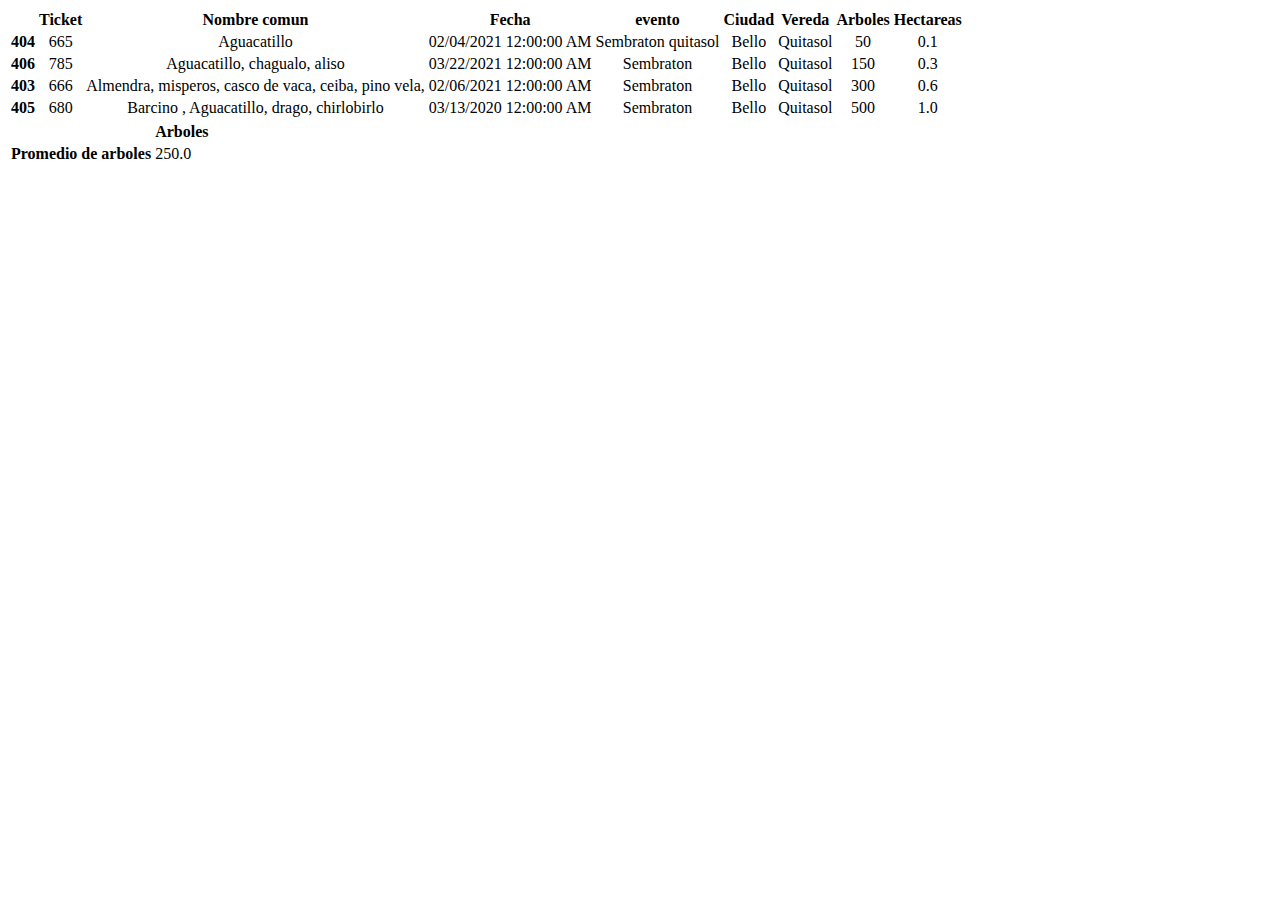
<file: tablaDatosQuitasol.html>
<!DOCTYPE html>
<html lang="en">
<head>
    <meta charset="UTF-8">
    <meta http-equiv="X-UA-Compatible" content="IE=edge">
    <meta name="viewport" content="width=device-width, initial-scale=1.0">
    <title>Document</title>
    <link href="https://cdn.jsdelivr.net/npm/bootstrap@5.2.1/dist/css/bootstrap.min.css" rel="stylesheet" integrity="sha384-iYQeCzEYFbKjA/T2uDLTpkwGzCiq6soy8tYaI1GyVh/UjpbCx/TYkiZhlZB6+fzT" crossorigin="anonymous">
</head>
<body>
    <table class="table table-striped">
        <thead>
          <tr style="text-align: center;">
            <th></th>
            <th>Ticket</th>
            <th>Nombre comun</th>
            <th>Fecha</th>
            <th>evento</th>
            <th>Ciudad</th>
            <th>Vereda</th>
            <th>Arboles</th>
            <th>Hectareas</th>
          </tr>
        </thead>
        <tbody style="text-align: center;">
          <tr>
            <th>404</th>
            <td>665</td>
            <td>Aguacatillo</td>
            <td>02/04/2021 12:00:00 AM</td>
            <td>Sembraton quitasol</td>
            <td>Bello</td>
            <td>Quitasol</td>
            <td>50</td>
            <td>0.1</td>
          </tr>
          <tr>
            <th>406</th>
            <td>785</td>
            <td>Aguacatillo, chagualo, aliso</td>
            <td>03/22/2021 12:00:00 AM</td>
            <td>Sembraton</td>
            <td>Bello</td>
            <td>Quitasol</td>
            <td>150</td>
            <td>0.3</td>
          </tr>
          <tr>
            <th>403</th>
            <td>666</td>
            <td>Almendra, misperos, casco de vaca, ceiba, pino vela,</td>
            <td>02/06/2021 12:00:00 AM</td>
            <td>Sembraton</td>
            <td>Bello</td>
            <td>Quitasol</td>
            <td>300</td>
            <td>0.6</td>
          </tr>
          <tr>
            <th>405</th>
            <td>680</td>
            <td>Barcino , Aguacatillo, drago, chirlobirlo</td>
            <td>03/13/2020 12:00:00 AM</td>
            <td>Sembraton</td>
            <td>Bello</td>
            <td>Quitasol</td>
            <td>500</td>
            <td>1.0</td>
          </tr>
        </tbody>
    </table>
    <table class="table table-striped">
        <thead>
          <tr style="text-align: left ;">
            <th></th>
            <th>Arboles</th>
          </tr>
        </thead>
        <tbody shtyle="text-align: rigt">
          <tr>
            <th>Promedio de arboles</th>
            <td shtyle="text-align: left">250.0</td>
          </tr>
        </tbody>
    </table>
    <!-- JavaScript Bundle with Popper -->
    <script src="https://cdn.jsdelivr.net/npm/bootstrap@5.2.1/dist/js/bootstrap.bundle.min.js" integrity="sha384-u1OknCvxWvY5kfmNBILK2hRnQC3Pr17a+RTT6rIHI7NnikvbZlHgTPOOmMi466C8" crossorigin="anonymous"></script>
</body>
</html>
</file>
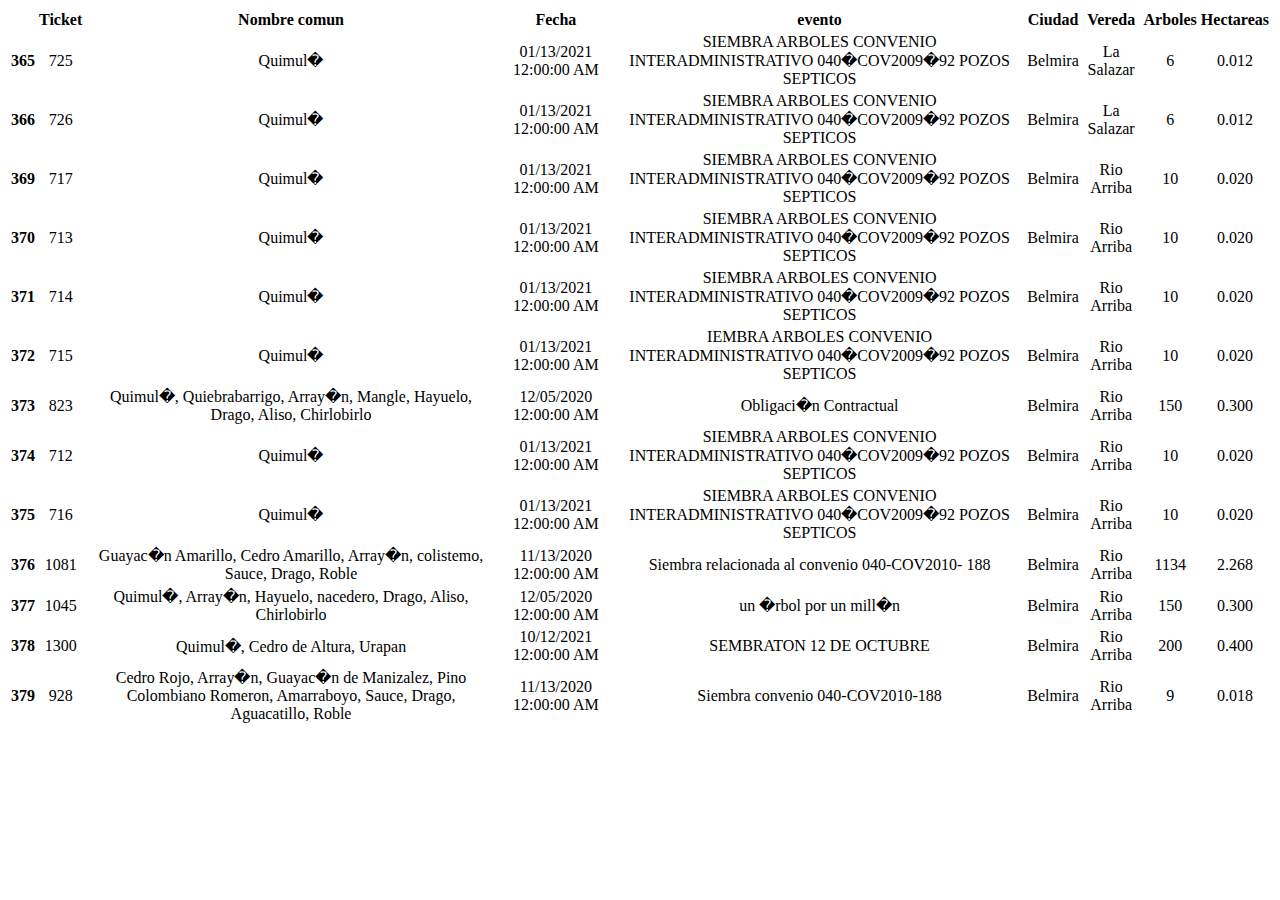
<file: tablaDatosVereda.html>
<!DOCTYPE html>
<html lang="en">
<head>
    <meta charset="UTF-8">
    <meta http-equiv="X-UA-Compatible" content="IE=edge">
    <meta name="viewport" content="width=device-width, initial-scale=1.0">
    <title>Document</title>
    <!-- CSS only -->
    <link href="https://cdn.jsdelivr.net/npm/bootstrap@5.2.1/dist/css/bootstrap.min.css" rel="stylesheet" integrity="sha384-iYQeCzEYFbKjA/T2uDLTpkwGzCiq6soy8tYaI1GyVh/UjpbCx/TYkiZhlZB6+fzT" crossorigin="anonymous">
</head>
<body>
    <table class="table table table-striped">
        <thead>
          <tr style="text-align: center;">
            <th></th>
            <th>Ticket</th>
            <th>Nombre comun</th>
            <th>Fecha</th>
            <th>evento</th>
            <th>Ciudad</th>
            <th>Vereda</th>
            <th>Arboles</th>
            <th>Hectareas</th>
          </tr>
        </thead>
        <tbody style="text-align: center;">
          <tr>
            <th>365</th>
            <td>725</td>
            <td>Quimul�</td>
            <td>01/13/2021 12:00:00 AM</td>
            <td>SIEMBRA ARBOLES CONVENIO INTERADMINISTRATIVO 040�COV2009�92 POZOS SEPTICOS</td>
            <td>Belmira</td>
            <td>La Salazar</td>
            <td>6</td>
            <td>0.012</td>
          </tr>
          <tr>
            <th>366</th>
            <td>726</td>
            <td>Quimul�</td>
            <td>01/13/2021 12:00:00 AM</td>
            <td>SIEMBRA ARBOLES CONVENIO INTERADMINISTRATIVO 040�COV2009�92 POZOS SEPTICOS</td>
            <td>Belmira</td>
            <td>La Salazar</td>
            <td>6</td>
            <td>0.012</td>
          </tr>
          <tr>
            <th>369</th>
            <td>717</td>
            <td>Quimul�</td>
            <td>01/13/2021 12:00:00 AM</td>
            <td>SIEMBRA ARBOLES CONVENIO INTERADMINISTRATIVO 040�COV2009�92 POZOS SEPTICOS</td>
            <td>Belmira</td>
            <td>Rio Arriba</td>
            <td>10</td>
            <td>0.020</td>
          </tr>
          <tr>
            <th>370</th>
            <td>713</td>
            <td>Quimul�</td>
            <td>01/13/2021 12:00:00 AM</td>
            <td>SIEMBRA ARBOLES CONVENIO INTERADMINISTRATIVO 040�COV2009�92 POZOS SEPTICOS</td>
            <td>Belmira</td>
            <td>Rio Arriba</td>
            <td>10</td>
            <td>0.020</td>
          </tr>
          <tr>
            <th>371</th>
            <td>714</td>
            <td>Quimul�</td>
            <td>01/13/2021 12:00:00 AM</td>
            <td>SIEMBRA ARBOLES CONVENIO INTERADMINISTRATIVO 040�COV2009�92 POZOS SEPTICOS</td>
            <td>Belmira</td>
            <td>Rio Arriba</td>
            <td>10</td>
            <td>0.020</td>
          </tr>
          <tr>
            <th>372</th>
            <td>715</td>
            <td>Quimul�</td>
            <td>01/13/2021 12:00:00 AM</td>
            <td>IEMBRA ARBOLES CONVENIO INTERADMINISTRATIVO 040�COV2009�92 POZOS SEPTICOS</td>
            <td>Belmira</td>
            <td>Rio Arriba</td>
            <td>10</td>
            <td>0.020</td>
          </tr>
          <tr>
            <th>373</th>
            <td>823</td>
            <td>Quimul�, Quiebrabarrigo, Array�n, Mangle, Hayuelo, Drago, Aliso, Chirlobirlo</td>
            <td>12/05/2020 12:00:00 AM</td>
            <td>Obligaci�n Contractual</td>
            <td>Belmira</td>
            <td>Rio Arriba</td>
            <td>150</td>
            <td>0.300</td>
          </tr>
          <tr>
            <th>374</th>
            <td>712</td>
            <td>Quimul�</td>
            <td>01/13/2021 12:00:00 AM</td>
            <td>SIEMBRA ARBOLES CONVENIO INTERADMINISTRATIVO 040�COV2009�92 POZOS SEPTICOS</td>
            <td>Belmira</td>
            <td>Rio Arriba</td>
            <td>10</td>
            <td>0.020</td>
          </tr>
          <tr>
            <th>375</th>
            <td>716</td>
            <td>Quimul�</td>
            <td>01/13/2021 12:00:00 AM</td>
            <td>SIEMBRA ARBOLES CONVENIO INTERADMINISTRATIVO 040�COV2009�92 POZOS SEPTICOS</td>
            <td>Belmira</td>
            <td>Rio Arriba</td>
            <td>10</td>
            <td>0.020</td>
          </tr>
          <tr>
            <th>376</th>
            <td>1081</td>
            <td>Guayac�n Amarillo, Cedro Amarillo, Array�n, colistemo, Sauce, Drago, Roble</td>
            <td>11/13/2020 12:00:00 AM</td>
            <td>Siembra relacionada al convenio 040-COV2010- 188</td>
            <td>Belmira</td>
            <td>Rio Arriba</td>
            <td>1134</td>
            <td>2.268</td>
          </tr>
          <tr>
            <th>377</th>
            <td>1045</td>
            <td>Quimul�, Array�n, Hayuelo, nacedero, Drago, Aliso, Chirlobirlo</td>
            <td>12/05/2020 12:00:00 AM</td>
            <td>un �rbol por un mill�n</td>
            <td>Belmira</td>
            <td>Rio Arriba</td>
            <td>150</td>
            <td>0.300</td>
          </tr>
          <tr>
            <th>378</th>
            <td>1300</td>
            <td>Quimul�, Cedro de Altura, Urapan</td>
            <td>10/12/2021 12:00:00 AM</td>
            <td>SEMBRATON 12 DE OCTUBRE</td>
            <td>Belmira</td>
            <td>Rio Arriba</td>
            <td>200</td>
            <td>0.400</td>
          </tr>
          <tr>
            <th>379</th>
            <td>928</td>
            <td>Cedro Rojo, Array�n, Guayac�n de Manizalez, Pino Colombiano Romeron, Amarraboyo, Sauce, Drago, Aguacatillo, Roble</td>
            <td>11/13/2020 12:00:00 AM</td>
            <td>Siembra convenio 040-COV2010-188</td>
            <td>Belmira</td>
            <td>Rio Arriba</td>
            <td>9</td>
            <td>0.018</td>
          </tr>
        </tbody>
    </table>
    <!-- JavaScript Bundle with Popper -->
    <script src="https://cdn.jsdelivr.net/npm/bootstrap@5.2.1/dist/js/bootstrap.bundle.min.js" integrity="sha384-u1OknCvxWvY5kfmNBILK2hRnQC3Pr17a+RTT6rIHI7NnikvbZlHgTPOOmMi466C8" crossorigin="anonymous"></script>
</body>
</html>
</file>
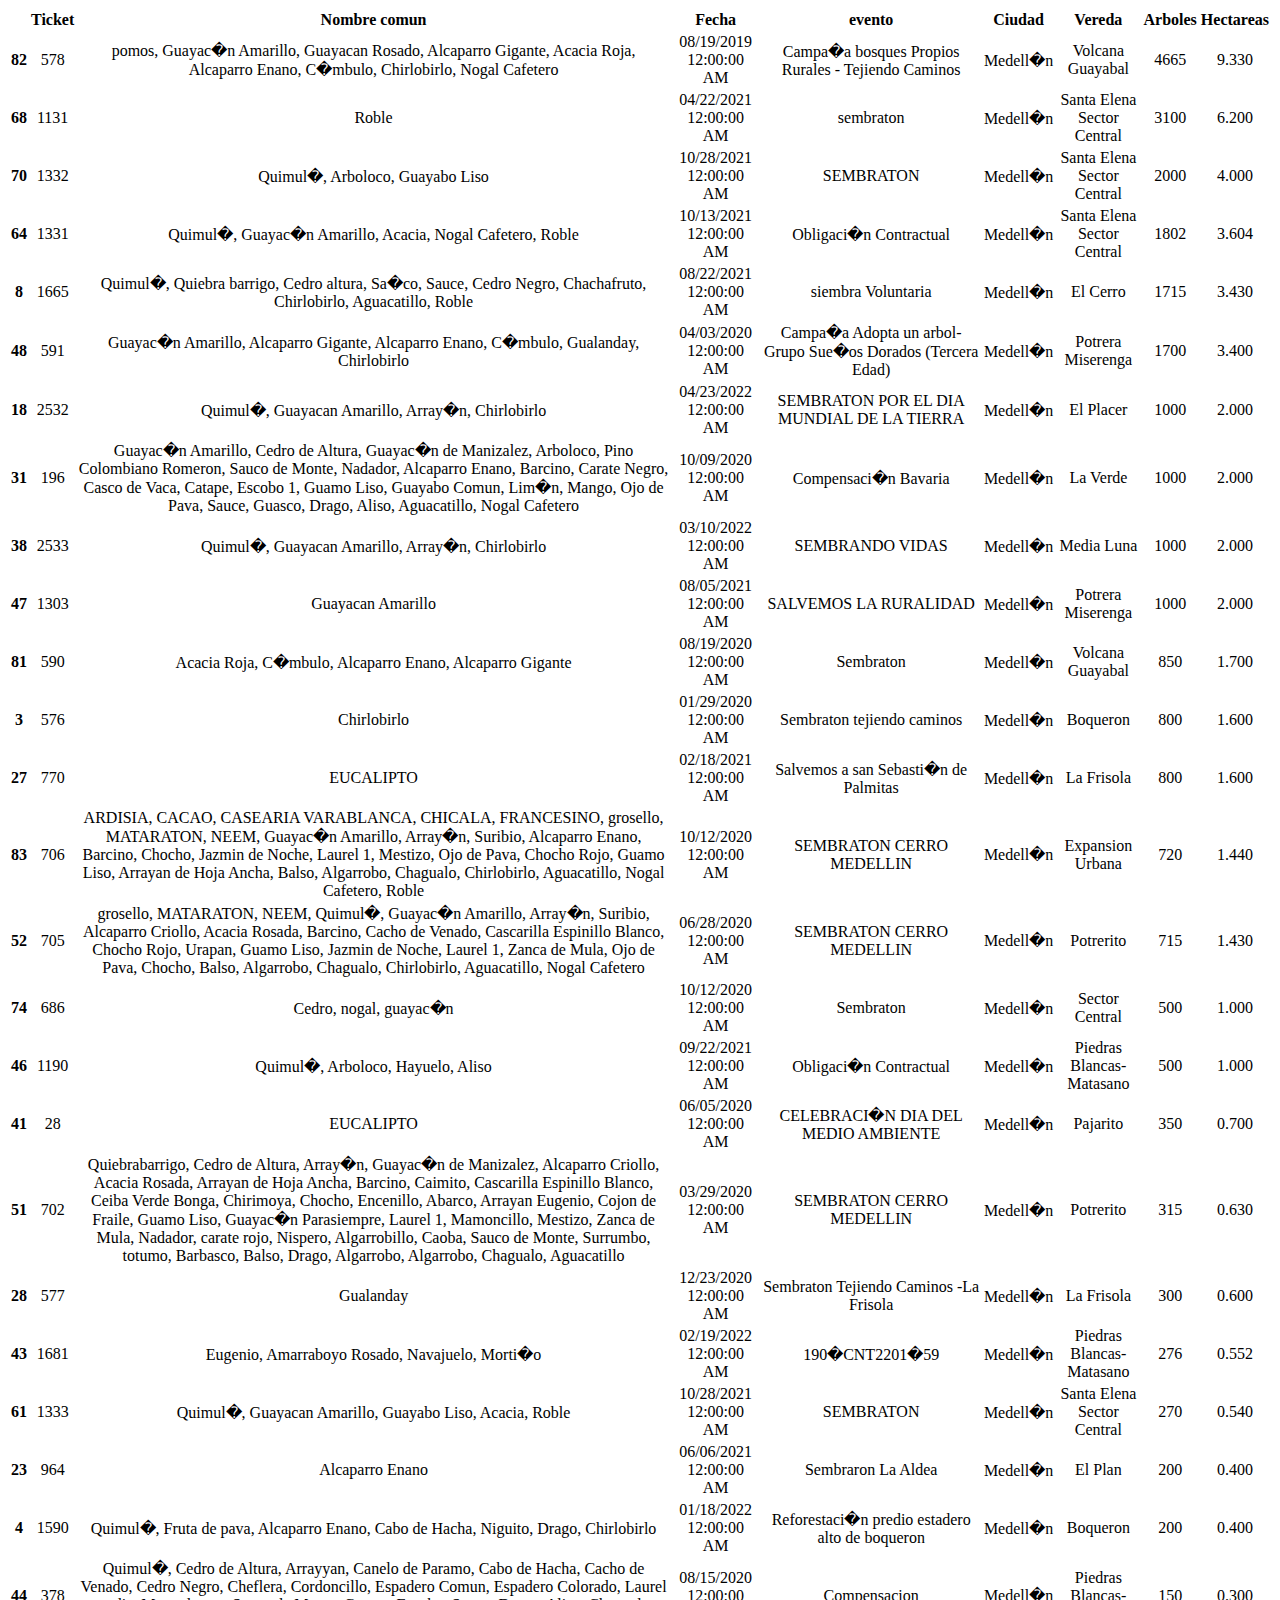
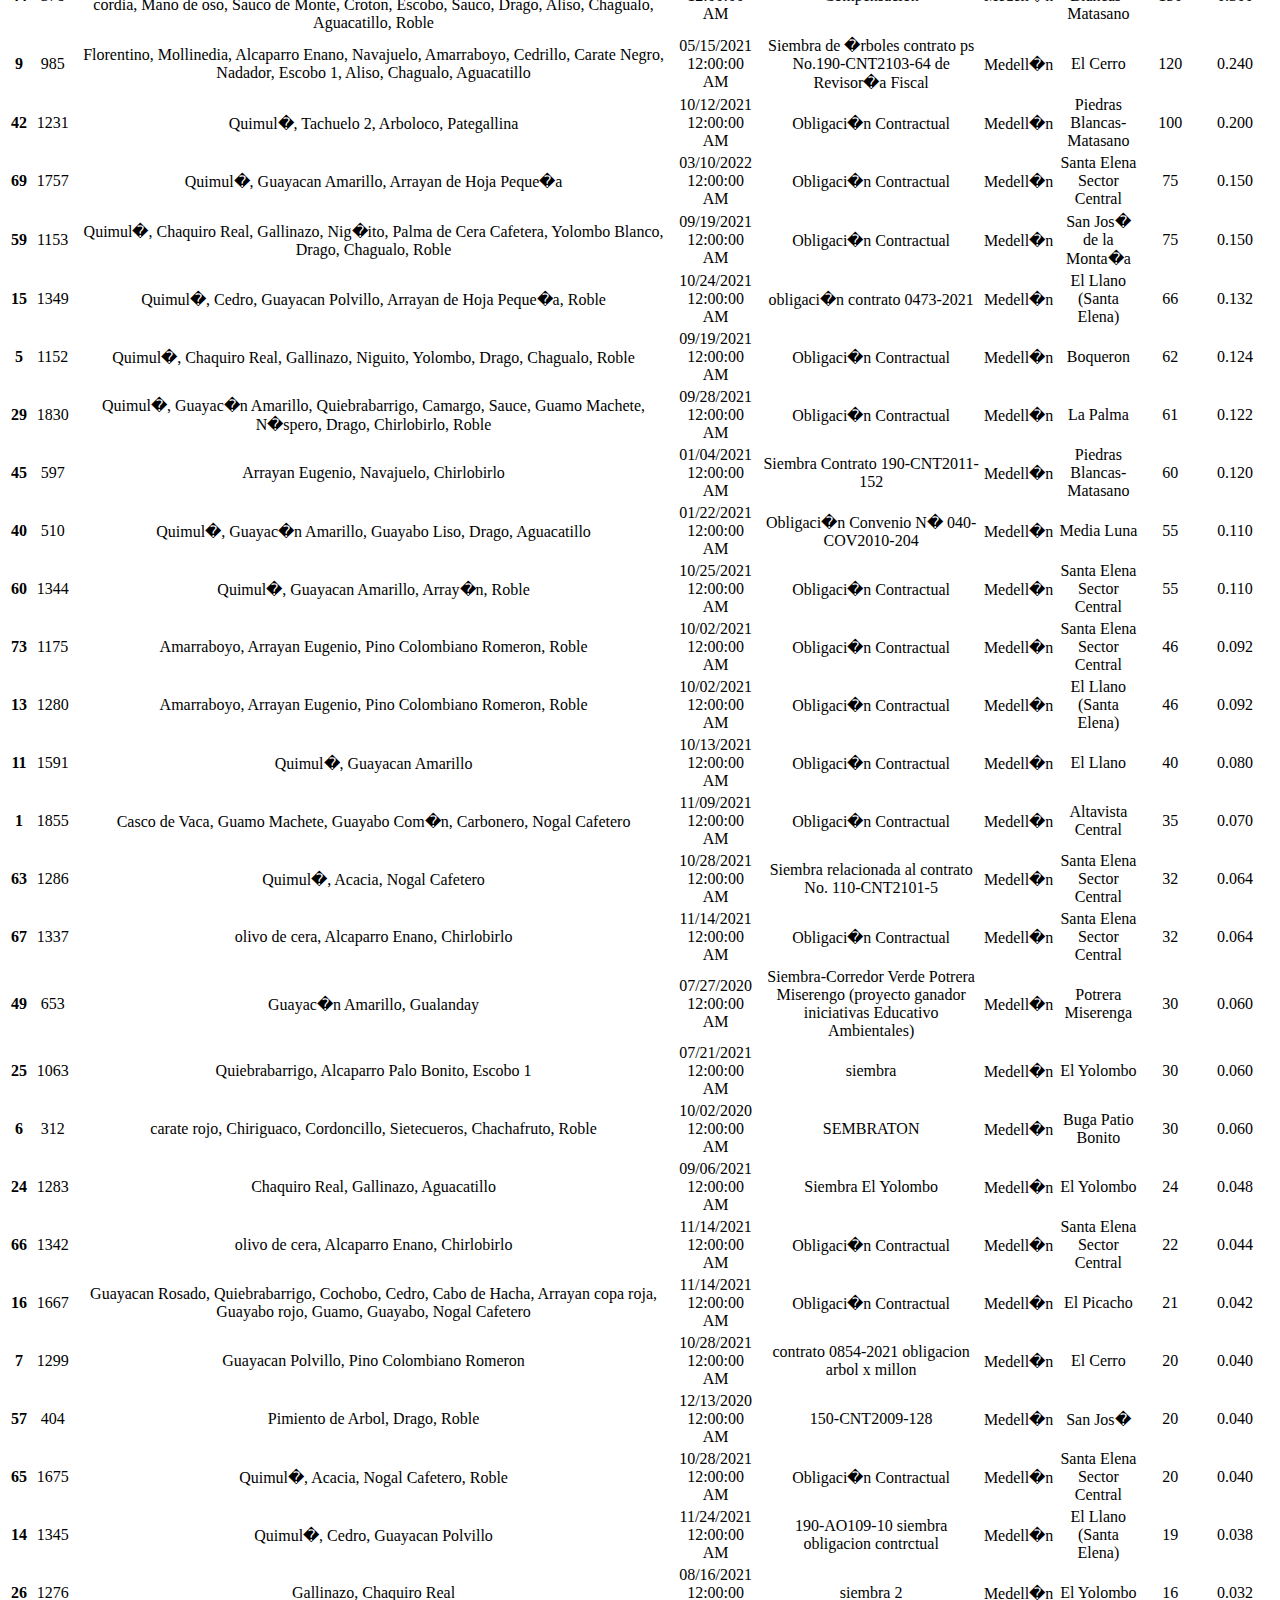
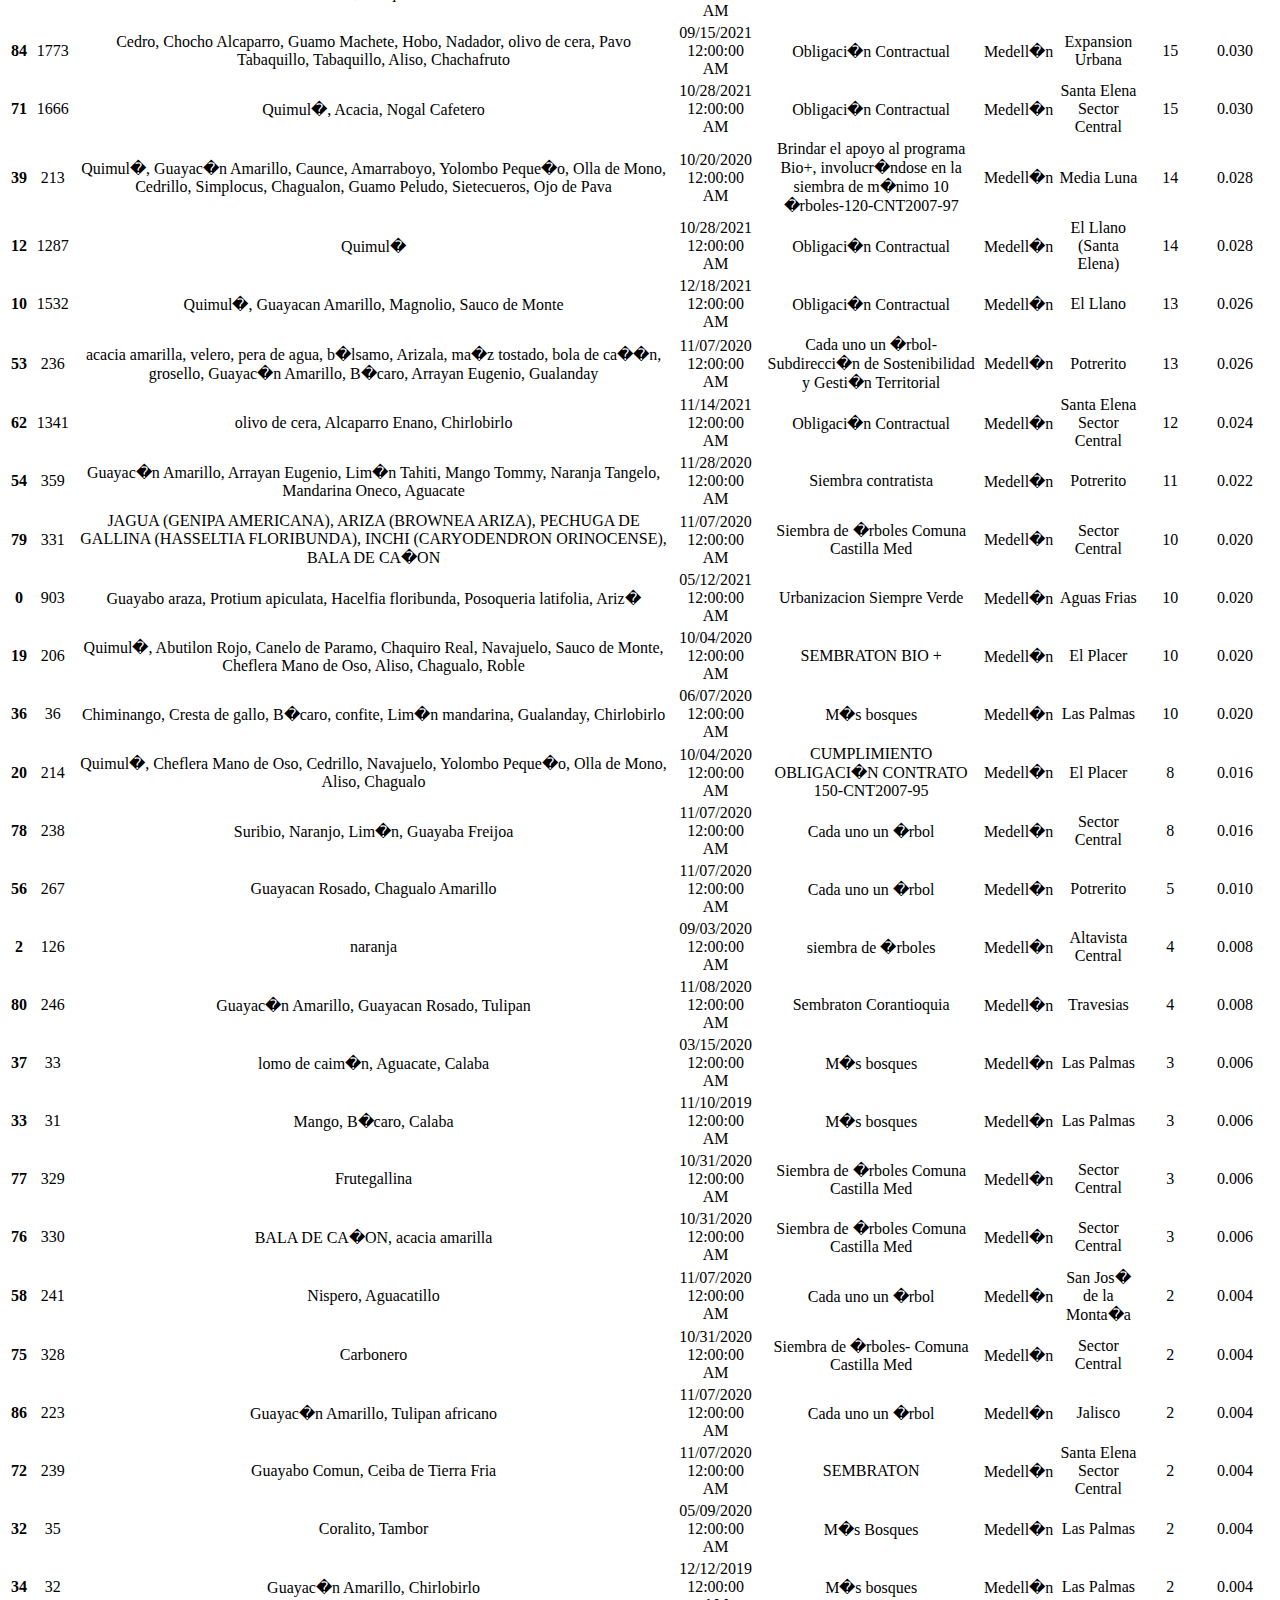
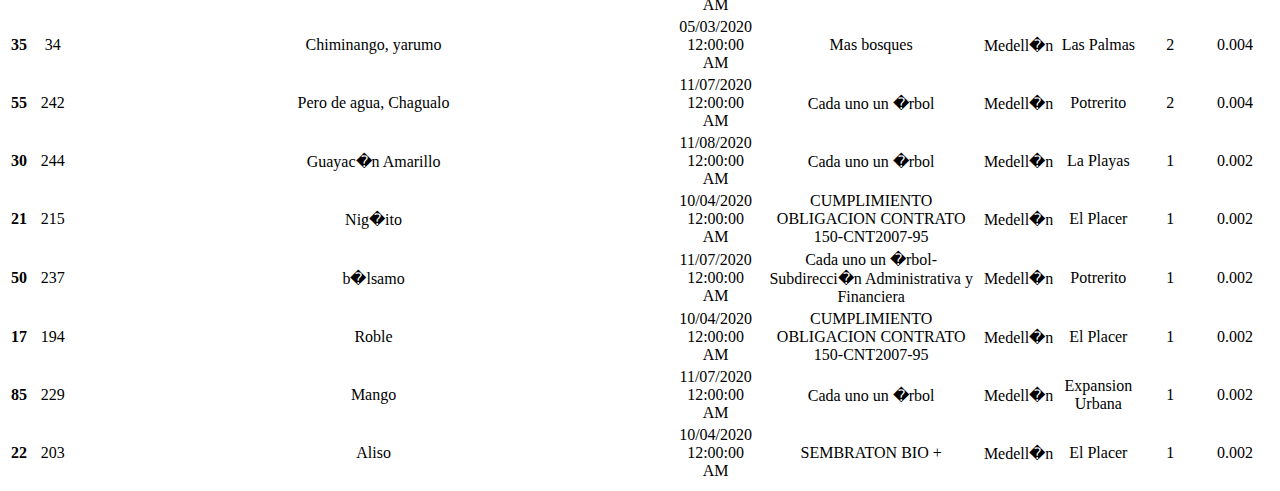
<file: tablaMedellin.html>
<!DOCTYPE html>
<html lang="en">
<head>
    <meta charset="UTF-8">
    <meta http-equiv="X-UA-Compatible" content="IE=edge">
    <meta name="viewport" content="width=device-width, initial-scale=1.0">
    <title>Document</title>
    <!-- CSS only -->
    <link href="https://cdn.jsdelivr.net/npm/bootstrap@5.2.1/dist/css/bootstrap.min.css" rel="stylesheet" integrity="sha384-iYQeCzEYFbKjA/T2uDLTpkwGzCiq6soy8tYaI1GyVh/UjpbCx/TYkiZhlZB6+fzT" crossorigin="anonymous">
</head>
<body>
    <table class="table table-striped">
        <thead>
          <tr style="text-align: center;">
            <th></th>
            <th>Ticket</th>
            <th>Nombre comun</th>
            <th>Fecha</th>
            <th>evento</th>
            <th>Ciudad</th>
            <th>Vereda</th>
            <th>Arboles</th>
            <th>Hectareas</th>
          </tr>
        </thead>
        <tbody style="text-align: center;">
          <tr>
            <th>82</th>
            <td>578</td>
            <td>pomos, Guayac�n Amarillo, Guayacan Rosado, Alcaparro Gigante, Acacia Roja, Alcaparro Enano, C�mbulo, Chirlobirlo, Nogal Cafetero</td>
            <td>08/19/2019 12:00:00 AM</td>
            <td>Campa�a bosques Propios Rurales - Tejiendo Caminos</td>
            <td>Medell�n</td>
            <td>Volcana Guayabal</td>
            <td>4665</td>
            <td>9.330</td>
          </tr>
          <tr>
            <th>68</th>
            <td>1131</td>
            <td>Roble</td>
            <td>04/22/2021 12:00:00 AM</td>
            <td>sembraton</td>
            <td>Medell�n</td>
            <td>Santa Elena Sector Central</td>
            <td>3100</td>
            <td>6.200</td>
          </tr>
          <tr>
            <th>70</th>
            <td>1332</td>
            <td>Quimul�, Arboloco, Guayabo Liso</td>
            <td>10/28/2021 12:00:00 AM</td>
            <td>SEMBRATON</td>
            <td>Medell�n</td>
            <td>Santa Elena Sector Central</td>
            <td>2000</td>
            <td>4.000</td>
          </tr>
          <tr>
            <th>64</th>
            <td>1331</td>
            <td>Quimul�, Guayac�n Amarillo, Acacia, Nogal Cafetero, Roble</td>
            <td>10/13/2021 12:00:00 AM</td>
            <td>Obligaci�n Contractual</td>
            <td>Medell�n</td>
            <td>Santa Elena Sector Central</td>
            <td>1802</td>
            <td>3.604</td>
          </tr>
          <tr>
            <th>8</th>
            <td>1665</td>
            <td>Quimul�, Quiebra barrigo, Cedro altura, Sa�co, Sauce, Cedro Negro, Chachafruto, Chirlobirlo, Aguacatillo, Roble</td>
            <td>08/22/2021 12:00:00 AM</td>
            <td>siembra Voluntaria</td>
            <td>Medell�n</td>
            <td>El Cerro</td>
            <td>1715</td>
            <td>3.430</td>
          </tr>
          <tr>
            <th>48</th>
            <td>591</td>
            <td>Guayac�n Amarillo, Alcaparro Gigante, Alcaparro Enano, C�mbulo, Gualanday, Chirlobirlo</td>
            <td>04/03/2020 12:00:00 AM</td>
            <td>Campa�a Adopta un arbol-Grupo Sue�os Dorados (Tercera Edad)</td>
            <td>Medell�n</td>
            <td>Potrera Miserenga</td>
            <td>1700</td>
            <td>3.400</td>
          </tr>
          <tr>
            <th>18</th>
            <td>2532</td>
            <td>Quimul�, Guayacan Amarillo, Array�n, Chirlobirlo</td>
            <td>04/23/2022 12:00:00 AM</td>
            <td>SEMBRATON POR EL DIA MUNDIAL DE LA TIERRA</td>
            <td>Medell�n</td>
            <td>El Placer</td>
            <td>1000</td>
            <td>2.000</td>
          </tr>
          <tr>
            <th>31</th>
            <td>196</td>
            <td>Guayac�n Amarillo, Cedro de Altura, Guayac�n de Manizalez, Arboloco, Pino Colombiano Romeron, Sauco de Monte, Nadador, Alcaparro Enano, Barcino, Carate Negro, Casco de Vaca, Catape, Escobo 1, Guamo Liso, Guayabo Comun, Lim�n, Mango, Ojo de Pava, Sauce, Guasco, Drago, Aliso, Aguacatillo, Nogal Cafetero</td>
            <td>10/09/2020 12:00:00 AM</td>
            <td>Compensaci�n Bavaria</td>
            <td>Medell�n</td>
            <td>La Verde</td>
            <td>1000</td>
            <td>2.000</td>
          </tr>
          <tr>
            <th>38</th>
            <td>2533</td>
            <td>Quimul�, Guayacan Amarillo, Array�n, Chirlobirlo</td>
            <td>03/10/2022 12:00:00 AM</td>
            <td>SEMBRANDO VIDAS</td>
            <td>Medell�n</td>
            <td>Media Luna</td>
            <td>1000</td>
            <td>2.000</td>
          </tr>
          <tr>
            <th>47</th>
            <td>1303</td>
            <td>Guayacan Amarillo</td>
            <td>08/05/2021 12:00:00 AM</td>
            <td>SALVEMOS LA RURALIDAD</td>
            <td>Medell�n</td>
            <td>Potrera Miserenga</td>
            <td>1000</td>
            <td>2.000</td>
          </tr>
          <tr>
            <th>81</th>
            <td>590</td>
            <td>Acacia Roja, C�mbulo, Alcaparro Enano, Alcaparro Gigante</td>
            <td>08/19/2020 12:00:00 AM</td>
            <td>Sembraton</td>
            <td>Medell�n</td>
            <td>Volcana Guayabal</td>
            <td>850</td>
            <td>1.700</td>
          </tr>
          <tr>
            <th>3</th>
            <td>576</td>
            <td>Chirlobirlo</td>
            <td>01/29/2020 12:00:00 AM</td>
            <td>Sembraton tejiendo caminos</td>
            <td>Medell�n</td>
            <td>Boqueron</td>
            <td>800</td>
            <td>1.600</td>
          </tr>
          <tr>
            <th>27</th>
            <td>770</td>
            <td>EUCALIPTO</td>
            <td>02/18/2021 12:00:00 AM</td>
            <td>Salvemos a san Sebasti�n de Palmitas</td>
            <td>Medell�n</td>
            <td>La Frisola</td>
            <td>800</td>
            <td>1.600</td>
          </tr>
          <tr>
            <th>83</th>
            <td>706</td>
            <td>ARDISIA, CACAO, CASEARIA VARABLANCA, CHICALA, FRANCESINO, grosello, MATARATON, NEEM, Guayac�n Amarillo, Array�n, Suribio, Alcaparro Enano, Barcino, Chocho, Jazmin de Noche, Laurel 1, Mestizo, Ojo de Pava, Chocho Rojo, Guamo Liso, Arrayan de Hoja Ancha, Balso, Algarrobo, Chagualo, Chirlobirlo, Aguacatillo, Nogal Cafetero, Roble</td>
            <td>10/12/2020 12:00:00 AM</td>
            <td>SEMBRATON CERRO MEDELLIN</td>
            <td>Medell�n</td>
            <td>Expansion Urbana</td>
            <td>720</td>
            <td>1.440</td>
          </tr>
          <tr>
            <th>52</th>
            <td>705</td>
            <td>grosello, MATARATON, NEEM, Quimul�, Guayac�n Amarillo, Array�n, Suribio, Alcaparro Criollo, Acacia Rosada, Barcino, Cacho de Venado, Cascarilla Espinillo Blanco, Chocho Rojo, Urapan, Guamo Liso, Jazmin de Noche, Laurel 1, Zanca de Mula, Ojo de Pava, Chocho, Balso, Algarrobo, Chagualo, Chirlobirlo, Aguacatillo, Nogal Cafetero</td>
            <td>06/28/2020 12:00:00 AM</td>
            <td>SEMBRATON CERRO MEDELLIN</td>
            <td>Medell�n</td>
            <td>Potrerito</td>
            <td>715</td>
            <td>1.430</td>
          </tr>
          <tr>
            <th>74</th>
            <td>686</td>
            <td>Cedro, nogal, guayac�n</td>
            <td>10/12/2020 12:00:00 AM</td>
            <td>Sembraton</td>
            <td>Medell�n</td>
            <td>Sector Central</td>
            <td>500</td>
            <td>1.000</td>
          </tr>
          <tr>
            <th>46</th>
            <td>1190</td>
            <td>Quimul�, Arboloco, Hayuelo, Aliso</td>
            <td>09/22/2021 12:00:00 AM</td>
            <td>Obligaci�n Contractual</td>
            <td>Medell�n</td>
            <td>Piedras Blancas-Matasano</td>
            <td>500</td>
            <td>1.000</td>
          </tr>
          <tr>
            <th>41</th>
            <td>28</td>
            <td>EUCALIPTO</td>
            <td>06/05/2020 12:00:00 AM</td>
            <td>CELEBRACI�N DIA DEL MEDIO AMBIENTE</td>
            <td>Medell�n</td>
            <td>Pajarito</td>
            <td>350</td>
            <td>0.700</td>
          </tr>
          <tr>
            <th>51</th>
            <td>702</td>
            <td>Quiebrabarrigo, Cedro de Altura, Array�n, Guayac�n de Manizalez, Alcaparro Criollo, Acacia Rosada, Arrayan de Hoja Ancha, Barcino, Caimito, Cascarilla Espinillo Blanco, Ceiba Verde Bonga, Chirimoya, Chocho, Encenillo, Abarco, Arrayan Eugenio, Cojon de Fraile, Guamo Liso, Guayac�n Parasiempre, Laurel 1, Mamoncillo, Mestizo, Zanca de Mula, Nadador, carate rojo, Nispero, Algarrobillo, Caoba, Sauco de Monte, Surrumbo, totumo, Barbasco, Balso, Drago, Algarrobo, Algarrobo, Chagualo, Aguacatillo</td>
            <td>03/29/2020 12:00:00 AM</td>
            <td>SEMBRATON CERRO MEDELLIN</td>
            <td>Medell�n</td>
            <td>Potrerito</td>
            <td>315</td>
            <td>0.630</td>
          </tr>
          <tr>
            <th>28</th>
            <td>577</td>
            <td>Gualanday</td>
            <td>12/23/2020 12:00:00 AM</td>
            <td>Sembraton Tejiendo Caminos -La Frisola</td>
            <td>Medell�n</td>
            <td>La Frisola</td>
            <td>300</td>
            <td>0.600</td>
          </tr>
          <tr>
            <th>43</th>
            <td>1681</td>
            <td>Eugenio, Amarraboyo Rosado, Navajuelo, Morti�o</td>
            <td>02/19/2022 12:00:00 AM</td>
            <td>190�CNT2201�59</td>
            <td>Medell�n</td>
            <td>Piedras Blancas-Matasano</td>
            <td>276</td>
            <td>0.552</td>
          </tr>
          <tr>
            <th>61</th>
            <td>1333</td>
            <td>Quimul�, Guayacan Amarillo, Guayabo Liso, Acacia, Roble</td>
            <td>10/28/2021 12:00:00 AM</td>
            <td>SEMBRATON</td>
            <td>Medell�n</td>
            <td>Santa Elena Sector Central</td>
            <td>270</td>
            <td>0.540</td>
          </tr>
          <tr>
            <th>23</th>
            <td>964</td>
            <td>Alcaparro Enano</td>
            <td>06/06/2021 12:00:00 AM</td>
            <td>Sembraron La Aldea</td>
            <td>Medell�n</td>
            <td>El Plan</td>
            <td>200</td>
            <td>0.400</td>
          </tr>
          <tr>
            <th>4</th>
            <td>1590</td>
            <td>Quimul�, Fruta de pava, Alcaparro Enano, Cabo de Hacha, Niguito, Drago, Chirlobirlo</td>
            <td>01/18/2022 12:00:00 AM</td>
            <td>Reforestaci�n predio estadero alto de boqueron</td>
            <td>Medell�n</td>
            <td>Boqueron</td>
            <td>200</td>
            <td>0.400</td>
          </tr>
          <tr>
            <th>44</th>
            <td>378</td>
            <td>Quimul�, Cedro de Altura, Arrayyan, Canelo de Paramo, Cabo de Hacha, Cacho de Venado, Cedro Negro, Cheflera, Cordoncillo, Espadero Comun, Espadero Colorado, Laurel cordia, Mano de oso, Sauco de Monte, Croton, Escobo, Sauco, Drago, Aliso, Chagualo, Aguacatillo, Roble</td>
            <td>08/15/2020 12:00:00 AM</td>
            <td>Compensacion</td>
            <td>Medell�n</td>
            <td>Piedras Blancas-Matasano</td>
            <td>150</td>
            <td>0.300</td>
          </tr>
          <tr>
            <th>9</th>
            <td>985</td>
            <td>Florentino, Mollinedia, Alcaparro Enano, Navajuelo, Amarraboyo, Cedrillo, Carate Negro, Nadador, Escobo 1, Aliso, Chagualo, Aguacatillo</td>
            <td>05/15/2021 12:00:00 AM</td>
            <td>Siembra de �rboles contrato ps No.190-CNT2103-64 de Revisor�a Fiscal</td>
            <td>Medell�n</td>
            <td>El Cerro</td>
            <td>120</td>
            <td>0.240</td>
          </tr>
          <tr>
            <th>42</th>
            <td>1231</td>
            <td>Quimul�, Tachuelo 2, Arboloco, Pategallina</td>
            <td>10/12/2021 12:00:00 AM</td>
            <td>Obligaci�n Contractual</td>
            <td>Medell�n</td>
            <td>Piedras Blancas-Matasano</td>
            <td>100</td>
            <td>0.200</td>
          </tr>
          <tr>
            <th>69</th>
            <td>1757</td>
            <td>Quimul�, Guayacan Amarillo, Arrayan de Hoja Peque�a</td>
            <td>03/10/2022 12:00:00 AM</td>
            <td>Obligaci�n Contractual</td>
            <td>Medell�n</td>
            <td>Santa Elena Sector Central</td>
            <td>75</td>
            <td>0.150</td>
          </tr>
          <tr>
            <th>59</th>
            <td>1153</td>
            <td>Quimul�, Chaquiro Real, Gallinazo, Nig�ito, Palma de Cera Cafetera, Yolombo Blanco, Drago, Chagualo, Roble</td>
            <td>09/19/2021 12:00:00 AM</td>
            <td>Obligaci�n Contractual</td>
            <td>Medell�n</td>
            <td>San Jos� de la Monta�a</td>
            <td>75</td>
            <td>0.150</td>
          </tr>
          <tr>
            <th>15</th>
            <td>1349</td>
            <td>Quimul�, Cedro, Guayacan Polvillo, Arrayan de Hoja Peque�a, Roble</td>
            <td>10/24/2021 12:00:00 AM</td>
            <td>obligaci�n contrato 0473-2021</td>
            <td>Medell�n</td>
            <td>El Llano (Santa Elena)</td>
            <td>66</td>
            <td>0.132</td>
          </tr>
          <tr>
            <th>5</th>
            <td>1152</td>
            <td>Quimul�, Chaquiro Real, Gallinazo, Niguito, Yolombo, Drago, Chagualo, Roble</td>
            <td>09/19/2021 12:00:00 AM</td>
            <td>Obligaci�n Contractual</td>
            <td>Medell�n</td>
            <td>Boqueron</td>
            <td>62</td>
            <td>0.124</td>
          </tr>
          <tr>
            <th>29</th>
            <td>1830</td>
            <td>Quimul�, Guayac�n Amarillo, Quiebrabarrigo, Camargo, Sauce, Guamo Machete, N�spero, Drago, Chirlobirlo, Roble</td>
            <td>09/28/2021 12:00:00 AM</td>
            <td>Obligaci�n Contractual</td>
            <td>Medell�n</td>
            <td>La Palma</td>
            <td>61</td>
            <td>0.122</td>
          </tr>
          <tr>
            <th>45</th>
            <td>597</td>
            <td>Arrayan Eugenio, Navajuelo, Chirlobirlo</td>
            <td>01/04/2021 12:00:00 AM</td>
            <td>Siembra Contrato 190-CNT2011-152</td>
            <td>Medell�n</td>
            <td>Piedras Blancas-Matasano</td>
            <td>60</td>
            <td>0.120</td>
          </tr>
          <tr>
            <th>40</th>
            <td>510</td>
            <td>Quimul�, Guayac�n Amarillo, Guayabo Liso, Drago, Aguacatillo</td>
            <td>01/22/2021 12:00:00 AM</td>
            <td>Obligaci�n Convenio N� 040-COV2010-204</td>
            <td>Medell�n</td>
            <td>Media Luna</td>
            <td>55</td>
            <td>0.110</td>
          </tr>
          <tr>
            <th>60</th>
            <td>1344</td>
            <td>Quimul�, Guayacan Amarillo, Array�n, Roble</td>
            <td>10/25/2021 12:00:00 AM</td>
            <td>Obligaci�n Contractual</td>
            <td>Medell�n</td>
            <td>Santa Elena Sector Central</td>
            <td>55</td>
            <td>0.110</td>
          </tr>
          <tr>
            <th>73</th>
            <td>1175</td>
            <td>Amarraboyo, Arrayan Eugenio, Pino Colombiano Romeron, Roble</td>
            <td>10/02/2021 12:00:00 AM</td>
            <td>Obligaci�n Contractual</td>
            <td>Medell�n</td>
            <td>Santa Elena Sector Central</td>
            <td>46</td>
            <td>0.092</td>
          </tr>
          <tr>
            <th>13</th>
            <td>1280</td>
            <td>Amarraboyo, Arrayan Eugenio, Pino Colombiano Romeron, Roble</td>
            <td>10/02/2021 12:00:00 AM</td>
            <td>Obligaci�n Contractual</td>
            <td>Medell�n</td>
            <td>El Llano (Santa Elena)</td>
            <td>46</td>
            <td>0.092</td>
          </tr>
          <tr>
            <th>11</th>
            <td>1591</td>
            <td>Quimul�, Guayacan Amarillo</td>
            <td>10/13/2021 12:00:00 AM</td>
            <td>Obligaci�n Contractual</td>
            <td>Medell�n</td>
            <td>El Llano</td>
            <td>40</td>
            <td>0.080</td>
          </tr>
          <tr>
            <th>1</th>
            <td>1855</td>
            <td>Casco de Vaca, Guamo Machete, Guayabo Com�n, Carbonero, Nogal Cafetero</td>
            <td>11/09/2021 12:00:00 AM</td>
            <td>Obligaci�n Contractual</td>
            <td>Medell�n</td>
            <td>Altavista Central</td>
            <td>35</td>
            <td>0.070</td>
          </tr>
          <tr>
            <th>63</th>
            <td>1286</td>
            <td>Quimul�, Acacia, Nogal Cafetero</td>
            <td>10/28/2021 12:00:00 AM</td>
            <td>Siembra relacionada al contrato No. 110-CNT2101-5</td>
            <td>Medell�n</td>
            <td>Santa Elena Sector Central</td>
            <td>32</td>
            <td>0.064</td>
          </tr>
          <tr>
            <th>67</th>
            <td>1337</td>
            <td>olivo de cera, Alcaparro Enano, Chirlobirlo</td>
            <td>11/14/2021 12:00:00 AM</td>
            <td>Obligaci�n Contractual</td>
            <td>Medell�n</td>
            <td>Santa Elena Sector Central</td>
            <td>32</td>
            <td>0.064</td>
          </tr>
          <tr>
            <th>49</th>
            <td>653</td>
            <td>Guayac�n Amarillo, Gualanday</td>
            <td>07/27/2020 12:00:00 AM</td>
            <td>Siembra-Corredor Verde Potrera Miserengo (proyecto ganador iniciativas Educativo Ambientales)</td>
            <td>Medell�n</td>
            <td>Potrera Miserenga</td>
            <td>30</td>
            <td>0.060</td>
          </tr>
          <tr>
            <th>25</th>
            <td>1063</td>
            <td>Quiebrabarrigo, Alcaparro Palo Bonito, Escobo 1</td>
            <td>07/21/2021 12:00:00 AM</td>
            <td>siembra</td>
            <td>Medell�n</td>
            <td>El Yolombo</td>
            <td>30</td>
            <td>0.060</td>
          </tr>
          <tr>
            <th>6</th>
            <td>312</td>
            <td>carate rojo, Chiriguaco, Cordoncillo, Sietecueros, Chachafruto, Roble</td>
            <td>10/02/2020 12:00:00 AM</td>
            <td>SEMBRATON</td>
            <td>Medell�n</td>
            <td>Buga Patio Bonito</td>
            <td>30</td>
            <td>0.060</td>
          </tr>
          <tr>
            <th>24</th>
            <td>1283</td>
            <td>Chaquiro Real, Gallinazo, Aguacatillo</td>
            <td>09/06/2021 12:00:00 AM</td>
            <td>Siembra El Yolombo</td>
            <td>Medell�n</td>
            <td>El Yolombo</td>
            <td>24</td>
            <td>0.048</td>
          </tr>
          <tr>
            <th>66</th>
            <td>1342</td>
            <td>olivo de cera, Alcaparro Enano, Chirlobirlo</td>
            <td>11/14/2021 12:00:00 AM</td>
            <td>Obligaci�n Contractual</td>
            <td>Medell�n</td>
            <td>Santa Elena Sector Central</td>
            <td>22</td>
            <td>0.044</td>
          </tr>
          <tr>
            <th>16</th>
            <td>1667</td>
            <td>Guayacan Rosado, Quiebrabarrigo, Cochobo, Cedro, Cabo de Hacha, Arrayan copa roja, Guayabo rojo, Guamo, Guayabo, Nogal Cafetero</td>
            <td>11/14/2021 12:00:00 AM</td>
            <td>Obligaci�n Contractual</td>
            <td>Medell�n</td>
            <td>El Picacho</td>
            <td>21</td>
            <td>0.042</td>
          </tr>
          <tr>
            <th>7</th>
            <td>1299</td>
            <td>Guayacan Polvillo, Pino Colombiano Romeron</td>
            <td>10/28/2021 12:00:00 AM</td>
            <td>contrato 0854-2021 obligacion arbol x millon</td>
            <td>Medell�n</td>
            <td>El Cerro</td>
            <td>20</td>
            <td>0.040</td>
          </tr>
          <tr>
            <th>57</th>
            <td>404</td>
            <td>Pimiento de Arbol, Drago, Roble</td>
            <td>12/13/2020 12:00:00 AM</td>
            <td>150-CNT2009-128</td>
            <td>Medell�n</td>
            <td>San Jos�</td>
            <td>20</td>
            <td>0.040</td>
          </tr>
          <tr>
            <th>65</th>
            <td>1675</td>
            <td>Quimul�, Acacia, Nogal Cafetero, Roble</td>
            <td>10/28/2021 12:00:00 AM</td>
            <td>Obligaci�n Contractual</td>
            <td>Medell�n</td>
            <td>Santa Elena Sector Central</td>
            <td>20</td>
            <td>0.040</td>
          </tr>
          <tr>
            <th>14</th>
            <td>1345</td>
            <td>Quimul�, Cedro, Guayacan Polvillo</td>
            <td>11/24/2021 12:00:00 AM</td>
            <td>190-AO109-10 siembra obligacion contrctual</td>
            <td>Medell�n</td>
            <td>El Llano (Santa Elena)</td>
            <td>19</td>
            <td>0.038</td>
          </tr>
          <tr>
            <th>26</th>
            <td>1276</td>
            <td>Gallinazo, Chaquiro Real</td>
            <td>08/16/2021 12:00:00 AM</td>
            <td>siembra 2</td>
            <td>Medell�n</td>
            <td>El Yolombo</td>
            <td>16</td>
            <td>0.032</td>
          </tr>
          <tr>
            <th>84</th>
            <td>1773</td>
            <td>Cedro, Chocho Alcaparro, Guamo Machete, Hobo, Nadador, olivo de cera, Pavo Tabaquillo, Tabaquillo, Aliso, Chachafruto</td>
            <td>09/15/2021 12:00:00 AM</td>
            <td>Obligaci�n Contractual</td>
            <td>Medell�n</td>
            <td>Expansion Urbana</td>
            <td>15</td>
            <td>0.030</td>
          </tr>
          <tr>
            <th>71</th>
            <td>1666</td>
            <td>Quimul�, Acacia, Nogal Cafetero</td>
            <td>10/28/2021 12:00:00 AM</td>
            <td>Obligaci�n Contractual</td>
            <td>Medell�n</td>
            <td>Santa Elena Sector Central</td>
            <td>15</td>
            <td>0.030</td>
          </tr>
          <tr>
            <th>39</th>
            <td>213</td>
            <td>Quimul�, Guayac�n Amarillo, Caunce, Amarraboyo, Yolombo Peque�o, Olla de Mono, Cedrillo, Simplocus, Chagualon, Guamo Peludo, Sietecueros, Ojo de Pava</td>
            <td>10/20/2020 12:00:00 AM</td>
            <td>Brindar el apoyo al programa Bio+, involucr�ndose en la siembra de m�nimo 10 �rboles-120-CNT2007-97</td>
            <td>Medell�n</td>
            <td>Media Luna</td>
            <td>14</td>
            <td>0.028</td>
          </tr>
          <tr>
            <th>12</th>
            <td>1287</td>
            <td>Quimul�</td>
            <td>10/28/2021 12:00:00 AM</td>
            <td>Obligaci�n Contractual</td>
            <td>Medell�n</td>
            <td>El Llano (Santa Elena)</td>
            <td>14</td>
            <td>0.028</td>
          </tr>
          <tr>
            <th>10</th>
            <td>1532</td>
            <td>Quimul�, Guayacan Amarillo, Magnolio, Sauco de Monte</td>
            <td>12/18/2021 12:00:00 AM</td>
            <td>Obligaci�n Contractual</td>
            <td>Medell�n</td>
            <td>El Llano</td>
            <td>13</td>
            <td>0.026</td>
          </tr>
          <tr>
            <th>53</th>
            <td>236</td>
            <td>acacia amarilla, velero, pera de agua, b�lsamo, Arizala, ma�z tostado, bola de ca��n, grosello, Guayac�n Amarillo, B�caro, Arrayan Eugenio, Gualanday</td>
            <td>11/07/2020 12:00:00 AM</td>
            <td>Cada uno un �rbol-Subdirecci�n de Sostenibilidad y Gesti�n Territorial</td>
            <td>Medell�n</td>
            <td>Potrerito</td>
            <td>13</td>
            <td>0.026</td>
          </tr>
          <tr>
            <th>62</th>
            <td>1341</td>
            <td>olivo de cera, Alcaparro Enano, Chirlobirlo</td>
            <td>11/14/2021 12:00:00 AM</td>
            <td>Obligaci�n Contractual</td>
            <td>Medell�n</td>
            <td>Santa Elena Sector Central</td>
            <td>12</td>
            <td>0.024</td>
          </tr>
          <tr>
            <th>54</th>
            <td>359</td>
            <td>Guayac�n Amarillo, Arrayan Eugenio, Lim�n Tahiti, Mango Tommy, Naranja Tangelo, Mandarina Oneco, Aguacate</td>
            <td>11/28/2020 12:00:00 AM</td>
            <td>Siembra contratista</td>
            <td>Medell�n</td>
            <td>Potrerito</td>
            <td>11</td>
            <td>0.022</td>
          </tr>
          <tr>
            <th>79</th>
            <td>331</td>
            <td>JAGUA (GENIPA AMERICANA), ARIZA (BROWNEA ARIZA), PECHUGA DE GALLINA (HASSELTIA FLORIBUNDA), INCHI (CARYODENDRON ORINOCENSE), BALA DE CA�ON</td>
            <td>11/07/2020 12:00:00 AM</td>
            <td>Siembra de �rboles Comuna Castilla Med</td>
            <td>Medell�n</td>
            <td>Sector Central</td>
            <td>10</td>
            <td>0.020</td>
          </tr>
          <tr>
            <th>0</th>
            <td>903</td>
            <td>Guayabo araza, Protium apiculata, Hacelfia floribunda, Posoqueria latifolia, Ariz�</td>
            <td>05/12/2021 12:00:00 AM</td>
            <td>Urbanizacion Siempre Verde</td>
            <td>Medell�n</td>
            <td>Aguas Frias</td>
            <td>10</td>
            <td>0.020</td>
          </tr>
          <tr>
            <th>19</th>
            <td>206</td>
            <td>Quimul�, Abutilon Rojo, Canelo de Paramo, Chaquiro Real, Navajuelo, Sauco de Monte, Cheflera Mano de Oso, Aliso, Chagualo, Roble</td>
            <td>10/04/2020 12:00:00 AM</td>
            <td>SEMBRATON BIO +</td>
            <td>Medell�n</td>
            <td>El Placer</td>
            <td>10</td>
            <td>0.020</td>
          </tr>
          <tr>
            <th>36</th>
            <td>36</td>
            <td>Chiminango, Cresta de gallo, B�caro, confite, Lim�n mandarina, Gualanday, Chirlobirlo</td>
            <td>06/07/2020 12:00:00 AM</td>
            <td>M�s bosques</td>
            <td>Medell�n</td>
            <td>Las Palmas</td>
            <td>10</td>
            <td>0.020</td>
          </tr>
          <tr>
            <th>20</th>
            <td>214</td>
            <td>Quimul�, Cheflera Mano de Oso, Cedrillo, Navajuelo, Yolombo Peque�o, Olla de Mono, Aliso, Chagualo</td>
            <td>10/04/2020 12:00:00 AM</td>
            <td>CUMPLIMIENTO OBLIGACI�N CONTRATO 150-CNT2007-95</td>
            <td>Medell�n</td>
            <td>El Placer</td>
            <td>8</td>
            <td>0.016</td>
          </tr>
          <tr>
            <th>78</th>
            <td>238</td>
            <td>Suribio, Naranjo, Lim�n, Guayaba Freijoa</td>
            <td>11/07/2020 12:00:00 AM</td>
            <td>Cada uno un �rbol</td>
            <td>Medell�n</td>
            <td>Sector Central</td>
            <td>8</td>
            <td>0.016</td>
          </tr>
          <tr>
            <th>56</th>
            <td>267</td>
            <td>Guayacan Rosado, Chagualo Amarillo</td>
            <td>11/07/2020 12:00:00 AM</td>
            <td>Cada uno un �rbol</td>
            <td>Medell�n</td>
            <td>Potrerito</td>
            <td>5</td>
            <td>0.010</td>
          </tr>
          <tr>
            <th>2</th>
            <td>126</td>
            <td>naranja</td>
            <td>09/03/2020 12:00:00 AM</td>
            <td>siembra de �rboles</td>
            <td>Medell�n</td>
            <td>Altavista Central</td>
            <td>4</td>
            <td>0.008</td>
          </tr>
          <tr>
            <th>80</th>
            <td>246</td>
            <td>Guayac�n Amarillo, Guayacan Rosado, Tulipan</td>
            <td>11/08/2020 12:00:00 AM</td>
            <td>Sembraton Corantioquia</td>
            <td>Medell�n</td>
            <td>Travesias</td>
            <td>4</td>
            <td>0.008</td>
          </tr>
          <tr>
            <th>37</th>
            <td>33</td>
            <td>lomo de caim�n, Aguacate, Calaba</td>
            <td>03/15/2020 12:00:00 AM</td>
            <td>M�s bosques</td>
            <td>Medell�n</td>
            <td>Las Palmas</td>
            <td>3</td>
            <td>0.006</td>
          </tr>
          <tr>
            <th>33</th>
            <td>31</td>
            <td>Mango, B�caro, Calaba</td>
            <td>11/10/2019 12:00:00 AM</td>
            <td>M�s bosques</td>
            <td>Medell�n</td>
            <td>Las Palmas</td>
            <td>3</td>
            <td>0.006</td>
          </tr>
          <tr>
            <th>77</th>
            <td>329</td>
            <td>Frutegallina</td>
            <td>10/31/2020 12:00:00 AM</td>
            <td>Siembra de �rboles Comuna Castilla Med</td>
            <td>Medell�n</td>
            <td>Sector Central</td>
            <td>3</td>
            <td>0.006</td>
          </tr>
          <tr>
            <th>76</th>
            <td>330</td>
            <td>BALA DE CA�ON, acacia amarilla</td>
            <td>10/31/2020 12:00:00 AM</td>
            <td>Siembra de �rboles Comuna Castilla Med</td>
            <td>Medell�n</td>
            <td>Sector Central</td>
            <td>3</td>
            <td>0.006</td>
          </tr>
          <tr>
            <th>58</th>
            <td>241</td>
            <td>Nispero, Aguacatillo</td>
            <td>11/07/2020 12:00:00 AM</td>
            <td>Cada uno un �rbol</td>
            <td>Medell�n</td>
            <td>San Jos� de la Monta�a</td>
            <td>2</td>
            <td>0.004</td>
          </tr>
          <tr>
            <th>75</th>
            <td>328</td>
            <td>Carbonero</td>
            <td>10/31/2020 12:00:00 AM</td>
            <td>Siembra de �rboles- Comuna Castilla Med</td>
            <td>Medell�n</td>
            <td>Sector Central</td>
            <td>2</td>
            <td>0.004</td>
          </tr>
          <tr>
            <th>86</th>
            <td>223</td>
            <td>Guayac�n Amarillo, Tulipan africano</td>
            <td>11/07/2020 12:00:00 AM</td>
            <td>Cada uno un �rbol</td>
            <td>Medell�n</td>
            <td>Jalisco</td>
            <td>2</td>
            <td>0.004</td>
          </tr>
          <tr>
            <th>72</th>
            <td>239</td>
            <td>Guayabo Comun, Ceiba de Tierra Fria</td>
            <td>11/07/2020 12:00:00 AM</td>
            <td>SEMBRATON</td>
            <td>Medell�n</td>
            <td>Santa Elena Sector Central</td>
            <td>2</td>
            <td>0.004</td>
          </tr>
          <tr>
            <th>32</th>
            <td>35</td>
            <td>Coralito, Tambor</td>
            <td>05/09/2020 12:00:00 AM</td>
            <td>M�s Bosques</td>
            <td>Medell�n</td>
            <td>Las Palmas</td>
            <td>2</td>
            <td>0.004</td>
          </tr>
          <tr>
            <th>34</th>
            <td>32</td>
            <td>Guayac�n Amarillo, Chirlobirlo</td>
            <td>12/12/2019 12:00:00 AM</td>
            <td>M�s bosques</td>
            <td>Medell�n</td>
            <td>Las Palmas</td>
            <td>2</td>
            <td>0.004</td>
          </tr>
          <tr>
            <th>35</th>
            <td>34</td>
            <td>Chiminango, yarumo</td>
            <td>05/03/2020 12:00:00 AM</td>
            <td>Mas bosques</td>
            <td>Medell�n</td>
            <td>Las Palmas</td>
            <td>2</td>
            <td>0.004</td>
          </tr>
          <tr>
            <th>55</th>
            <td>242</td>
            <td>Pero de agua, Chagualo</td>
            <td>11/07/2020 12:00:00 AM</td>
            <td>Cada uno un �rbol</td>
            <td>Medell�n</td>
            <td>Potrerito</td>
            <td>2</td>
            <td>0.004</td>
          </tr>
          <tr>
            <th>30</th>
            <td>244</td>
            <td>Guayac�n Amarillo</td>
            <td>11/08/2020 12:00:00 AM</td>
            <td>Cada uno un �rbol</td>
            <td>Medell�n</td>
            <td>La Playas</td>
            <td>1</td>
            <td>0.002</td>
          </tr>
          <tr>
            <th>21</th>
            <td>215</td>
            <td>Nig�ito</td>
            <td>10/04/2020 12:00:00 AM</td>
            <td>CUMPLIMIENTO OBLIGACION CONTRATO 150-CNT2007-95</td>
            <td>Medell�n</td>
            <td>El Placer</td>
            <td>1</td>
            <td>0.002</td>
          </tr>
          <tr>
            <th>50</th>
            <td>237</td>
            <td>b�lsamo</td>
            <td>11/07/2020 12:00:00 AM</td>
            <td>Cada uno un �rbol-Subdirecci�n Administrativa y Financiera</td>
            <td>Medell�n</td>
            <td>Potrerito</td>
            <td>1</td>
            <td>0.002</td>
          </tr>
          <tr>
            <th>17</th>
            <td>194</td>
            <td>Roble</td>
            <td>10/04/2020 12:00:00 AM</td>
            <td>CUMPLIMIENTO OBLIGACION CONTRATO 150-CNT2007-95</td>
            <td>Medell�n</td>
            <td>El Placer</td>
            <td>1</td>
            <td>0.002</td>
          </tr>
          <tr>
            <th>85</th>
            <td>229</td>
            <td>Mango</td>
            <td>11/07/2020 12:00:00 AM</td>
            <td>Cada uno un �rbol</td>
            <td>Medell�n</td>
            <td>Expansion Urbana</td>
            <td>1</td>
            <td>0.002</td>
          </tr>
          <tr>
            <th>22</th>
            <td>203</td>
            <td>Aliso</td>
            <td>10/04/2020 12:00:00 AM</td>
            <td>SEMBRATON BIO +</td>
            <td>Medell�n</td>
            <td>El Placer</td>
            <td>1</td>
            <td>0.002</td>
          </tr>
        </tbody>
    </table>
    <!-- JavaScript Bundle with Popper -->
    <script src="https://cdn.jsdelivr.net/npm/bootstrap@5.2.1/dist/js/bootstrap.bundle.min.js" integrity="sha384-u1OknCvxWvY5kfmNBILK2hRnQC3Pr17a+RTT6rIHI7NnikvbZlHgTPOOmMi466C8" crossorigin="anonymous"></script>
</body>
</html>
</file>
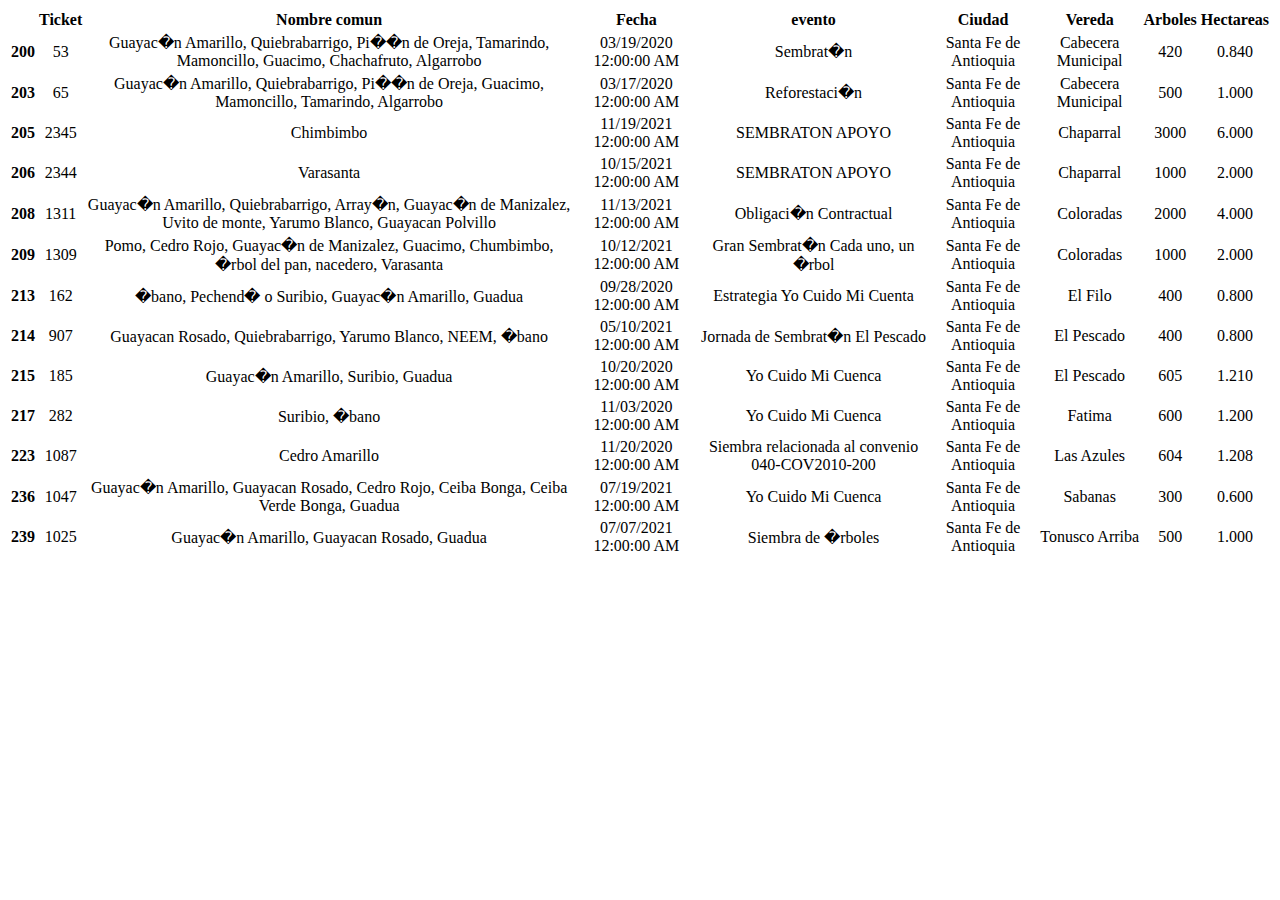
<file: tablaSantafe.html>
<!DOCTYPE html>
<html lang="en">
<head>
    <meta charset="UTF-8">
    <meta http-equiv="X-UA-Compatible" content="IE=edge">
    <meta name="viewport" content="width=device-width, initial-scale=1.0">
    <title>Document</title>
    <!-- CSS only -->
    <link href="https://cdn.jsdelivr.net/npm/bootstrap@5.2.1/dist/css/bootstrap.min.css" rel="stylesheet" integrity="sha384-iYQeCzEYFbKjA/T2uDLTpkwGzCiq6soy8tYaI1GyVh/UjpbCx/TYkiZhlZB6+fzT" crossorigin="anonymous">
</head>
<body>
    <table class="table table-striped">
        <thead>
          <tr style="text-align: center;">
            <th></th>
            <th>Ticket</th>
            <th>Nombre comun</th>
            <th>Fecha</th>
            <th>evento</th>
            <th>Ciudad</th>
            <th>Vereda</th>
            <th>Arboles</th>
            <th>Hectareas</th>
          </tr>
        </thead>
        <tbody style="text-align: center;"">
          <tr>
            <th>200</th>
            <td>53</td>
            <td>Guayac�n Amarillo, Quiebrabarrigo, Pi��n de Oreja, Tamarindo, Mamoncillo, Guacimo, Chachafruto, Algarrobo</td>
            <td>03/19/2020 12:00:00 AM</td>
            <td>Sembrat�n</td>
            <td>Santa Fe de Antioquia</td>
            <td>Cabecera Municipal</td>
            <td>420</td>
            <td>0.840</td>
          </tr>
          <tr>
            <th>203</th>
            <td>65</td>
            <td>Guayac�n Amarillo, Quiebrabarrigo, Pi��n de Oreja, Guacimo, Mamoncillo, Tamarindo, Algarrobo</td>
            <td>03/17/2020 12:00:00 AM</td>
            <td>Reforestaci�n</td>
            <td>Santa Fe de Antioquia</td>
            <td>Cabecera Municipal</td>
            <td>500</td>
            <td>1.000</td>
          </tr>
          <tr>
            <th>205</th>
            <td>2345</td>
            <td>Chimbimbo</td>
            <td>11/19/2021 12:00:00 AM</td>
            <td>SEMBRATON APOYO</td>
            <td>Santa Fe de Antioquia</td>
            <td>Chaparral</td>
            <td>3000</td>
            <td>6.000</td>
          </tr>
          <tr>
            <th>206</th>
            <td>2344</td>
            <td>Varasanta</td>
            <td>10/15/2021 12:00:00 AM</td>
            <td>SEMBRATON APOYO</td>
            <td>Santa Fe de Antioquia</td>
            <td>Chaparral</td>
            <td>1000</td>
            <td>2.000</td>
          </tr>
          <tr>
            <th>208</th>
            <td>1311</td>
            <td>Guayac�n Amarillo, Quiebrabarrigo, Array�n, Guayac�n de Manizalez, Uvito de monte, Yarumo Blanco, Guayacan Polvillo</td>
            <td>11/13/2021 12:00:00 AM</td>
            <td>Obligaci�n Contractual</td>
            <td>Santa Fe de Antioquia</td>
            <td>Coloradas</td>
            <td>2000</td>
            <td>4.000</td>
          </tr>
          <tr>
            <th>209</th>
            <td>1309</td>
            <td>Pomo, Cedro Rojo, Guayac�n de Manizalez, Guacimo, Chumbimbo, �rbol del pan, nacedero, Varasanta</td>
            <td>10/12/2021 12:00:00 AM</td>
            <td>Gran Sembrat�n Cada uno, un �rbol</td>
            <td>Santa Fe de Antioquia</td>
            <td>Coloradas</td>
            <td>1000</td>
            <td>2.000</td>
          </tr>
          <tr>
            <th>213</th>
            <td>162</td>
            <td>�bano, Pechend� o Suribio, Guayac�n Amarillo, Guadua</td>
            <td>09/28/2020 12:00:00 AM</td>
            <td>Estrategia Yo Cuido Mi Cuenta</td>
            <td>Santa Fe de Antioquia</td>
            <td>El Filo</td>
            <td>400</td>
            <td>0.800</td>
          </tr>
          <tr>
            <th>214</th>
            <td>907</td>
            <td>Guayacan Rosado, Quiebrabarrigo, Yarumo Blanco, NEEM, �bano</td>
            <td>05/10/2021 12:00:00 AM</td>
            <td>Jornada de Sembrat�n El Pescado</td>
            <td>Santa Fe de Antioquia</td>
            <td>El Pescado</td>
            <td>400</td>
            <td>0.800</td>
          </tr>
          <tr>
            <th>215</th>
            <td>185</td>
            <td>Guayac�n Amarillo, Suribio, Guadua</td>
            <td>10/20/2020 12:00:00 AM</td>
            <td>Yo Cuido Mi Cuenca</td>
            <td>Santa Fe de Antioquia</td>
            <td>El Pescado</td>
            <td>605</td>
            <td>1.210</td>
          </tr>
          <tr>
            <th>217</th>
            <td>282</td>
            <td>Suribio, �bano</td>
            <td>11/03/2020 12:00:00 AM</td>
            <td>Yo Cuido Mi Cuenca</td>
            <td>Santa Fe de Antioquia</td>
            <td>Fatima</td>
            <td>600</td>
            <td>1.200</td>
          </tr>
          <tr>
            <th>223</th>
            <td>1087</td>
            <td>Cedro Amarillo</td>
            <td>11/20/2020 12:00:00 AM</td>
            <td>Siembra relacionada al convenio 040-COV2010-200</td>
            <td>Santa Fe de Antioquia</td>
            <td>Las Azules</td>
            <td>604</td>
            <td>1.208</td>
          </tr>
          <tr>
            <th>236</th>
            <td>1047</td>
            <td>Guayac�n Amarillo, Guayacan Rosado, Cedro Rojo, Ceiba Bonga, Ceiba Verde Bonga, Guadua</td>
            <td>07/19/2021 12:00:00 AM</td>
            <td>Yo Cuido Mi Cuenca</td>
            <td>Santa Fe de Antioquia</td>
            <td>Sabanas</td>
            <td>300</td>
            <td>0.600</td>
          </tr>
          <tr>
            <th>239</th>
            <td>1025</td>
            <td>Guayac�n Amarillo, Guayacan Rosado, Guadua</td>
            <td>07/07/2021 12:00:00 AM</td>
            <td>Siembra de �rboles</td>
            <td>Santa Fe de Antioquia</td>
            <td>Tonusco Arriba</td>
            <td>500</td>
            <td>1.000</td>
          </tr>
        </tbody>
    </table>
    <!-- JavaScript Bundle with Popper -->
    <script src="https://cdn.jsdelivr.net/npm/bootstrap@5.2.1/dist/js/bootstrap.bundle.min.js" integrity="sha384-u1OknCvxWvY5kfmNBILK2hRnQC3Pr17a+RTT6rIHI7NnikvbZlHgTPOOmMi466C8" crossorigin="anonymous"></script>
</body>
</html>
</file>
<file: estilos.css>
.fondo{
    background-image: url("./img/bannerSURA.png");
    background-position: top center;
    background-size: cover;
    padding: 10% 20% 35% 30%;
}

.fondo2{
    background-image: url("./img/bannerCorantioquia.jpeg");
    background-position: top center;
    background-size: cover;
    padding: 10% 20% 35% 30%;
}
</file>
